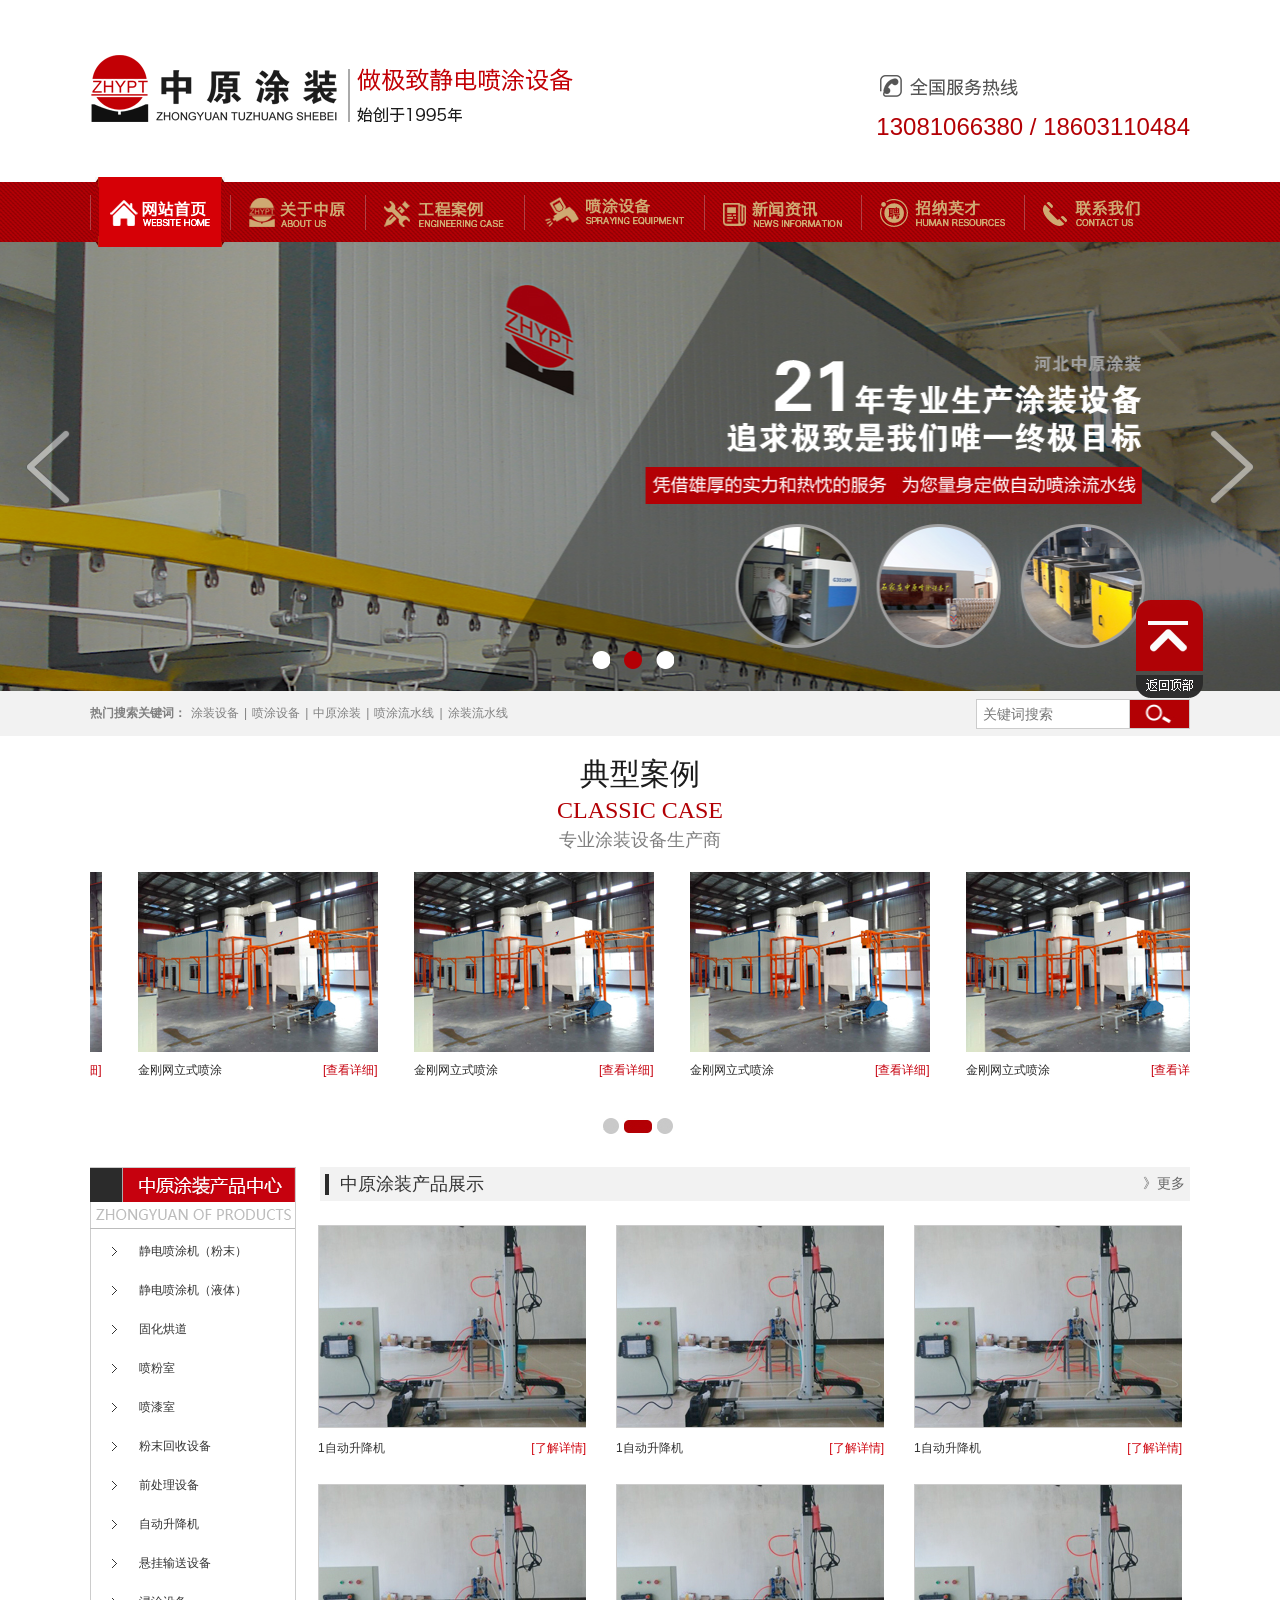
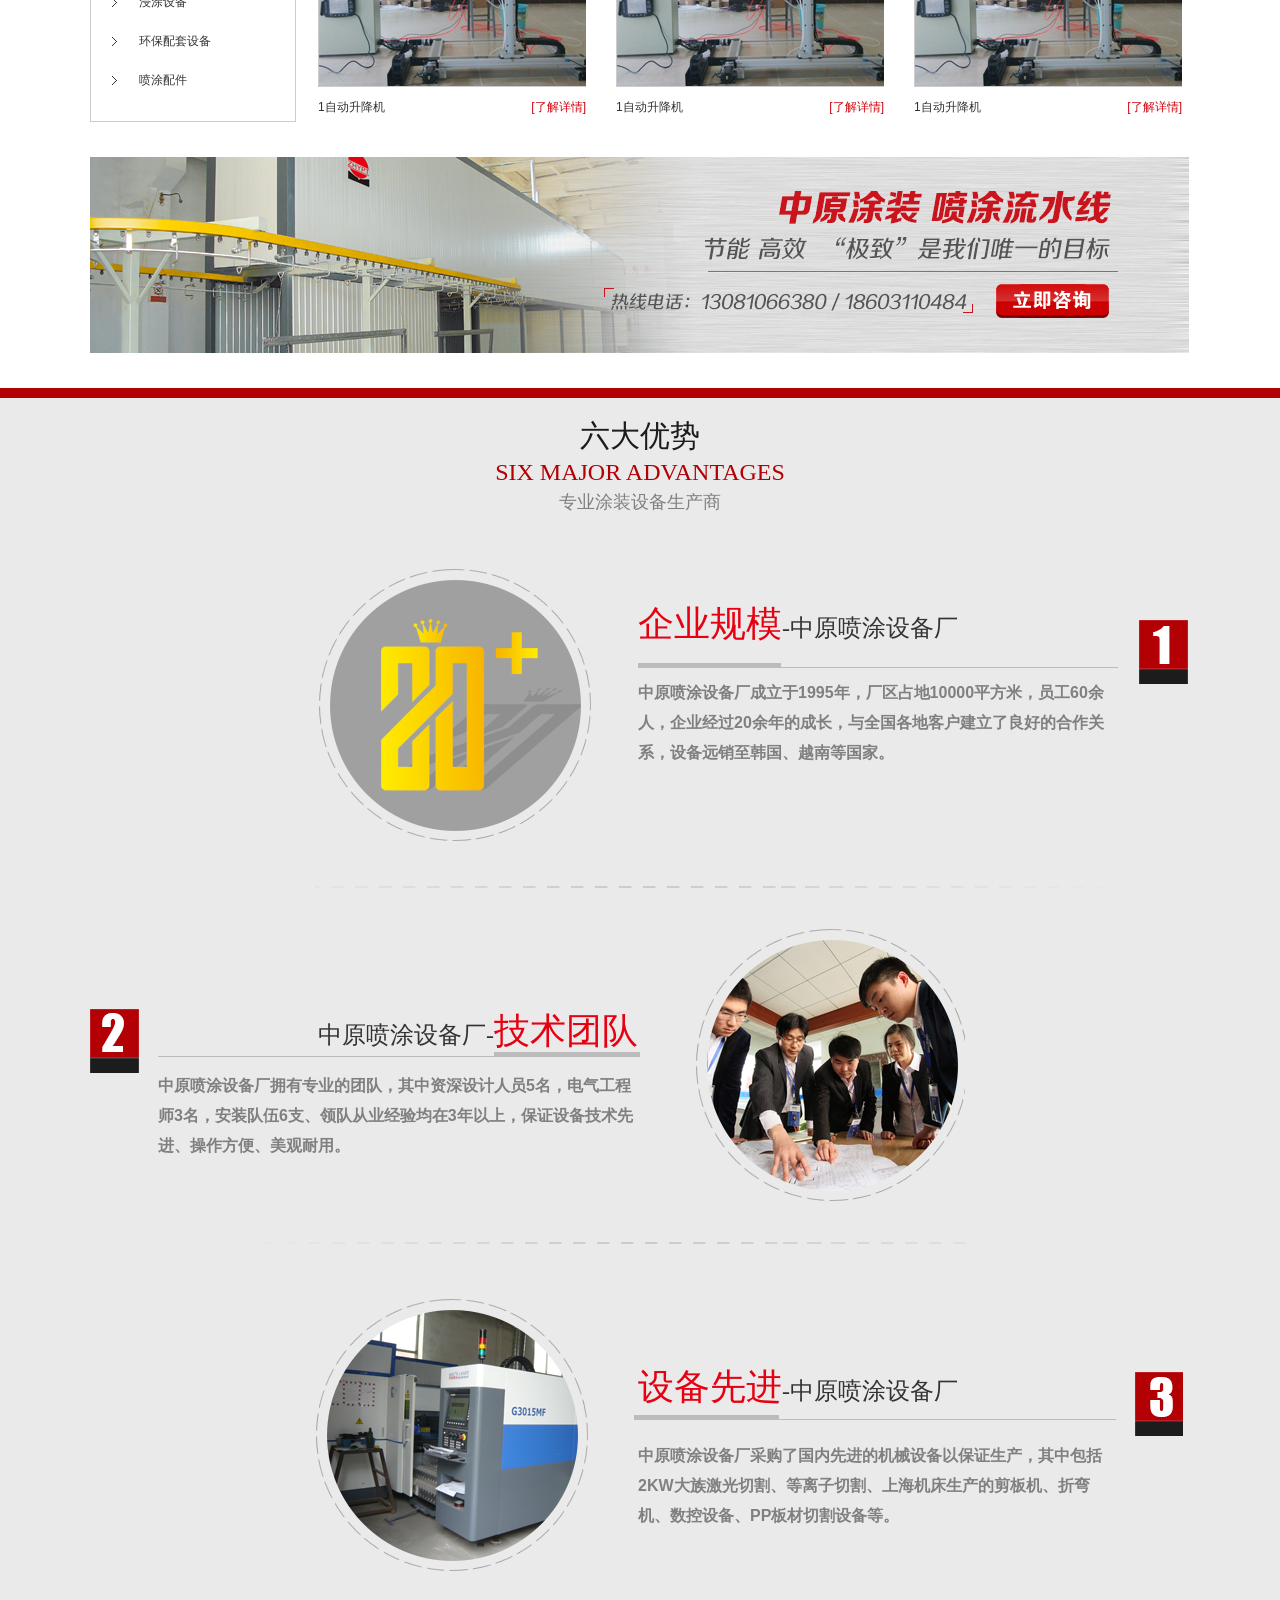
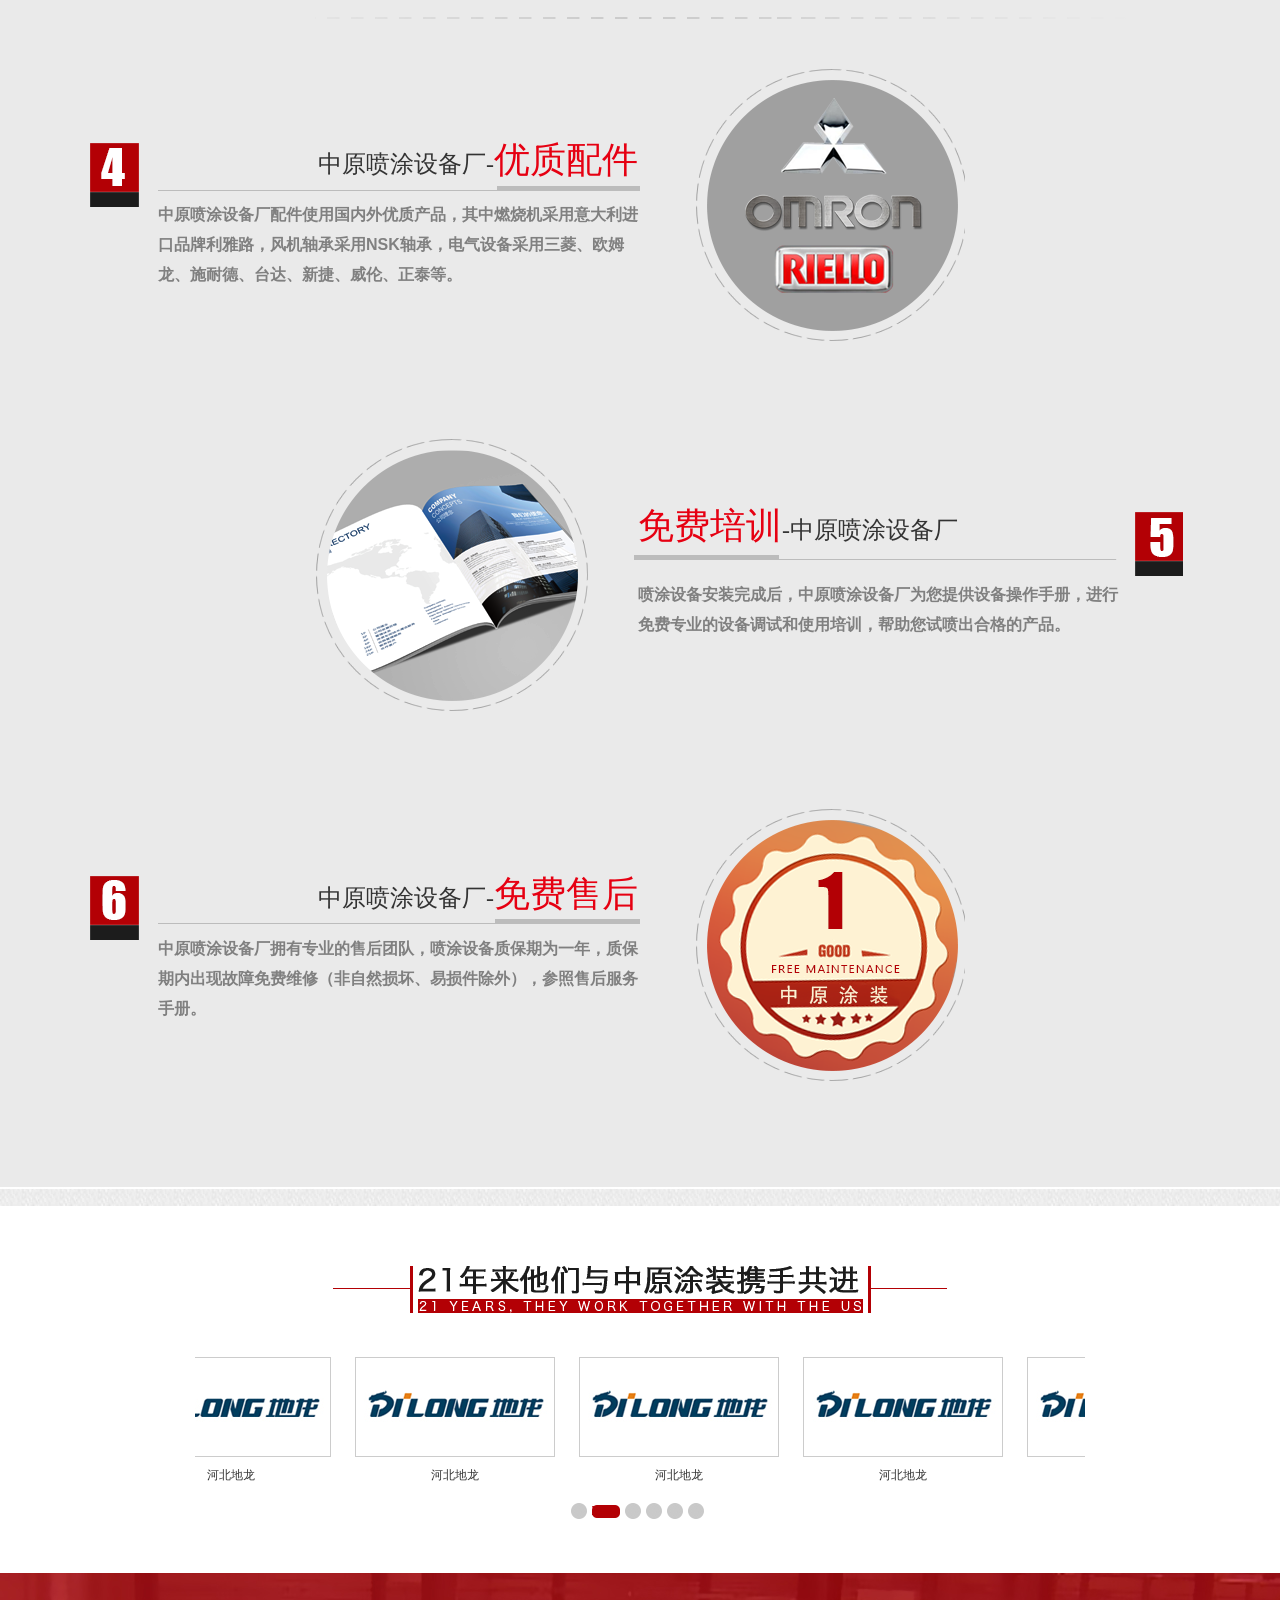
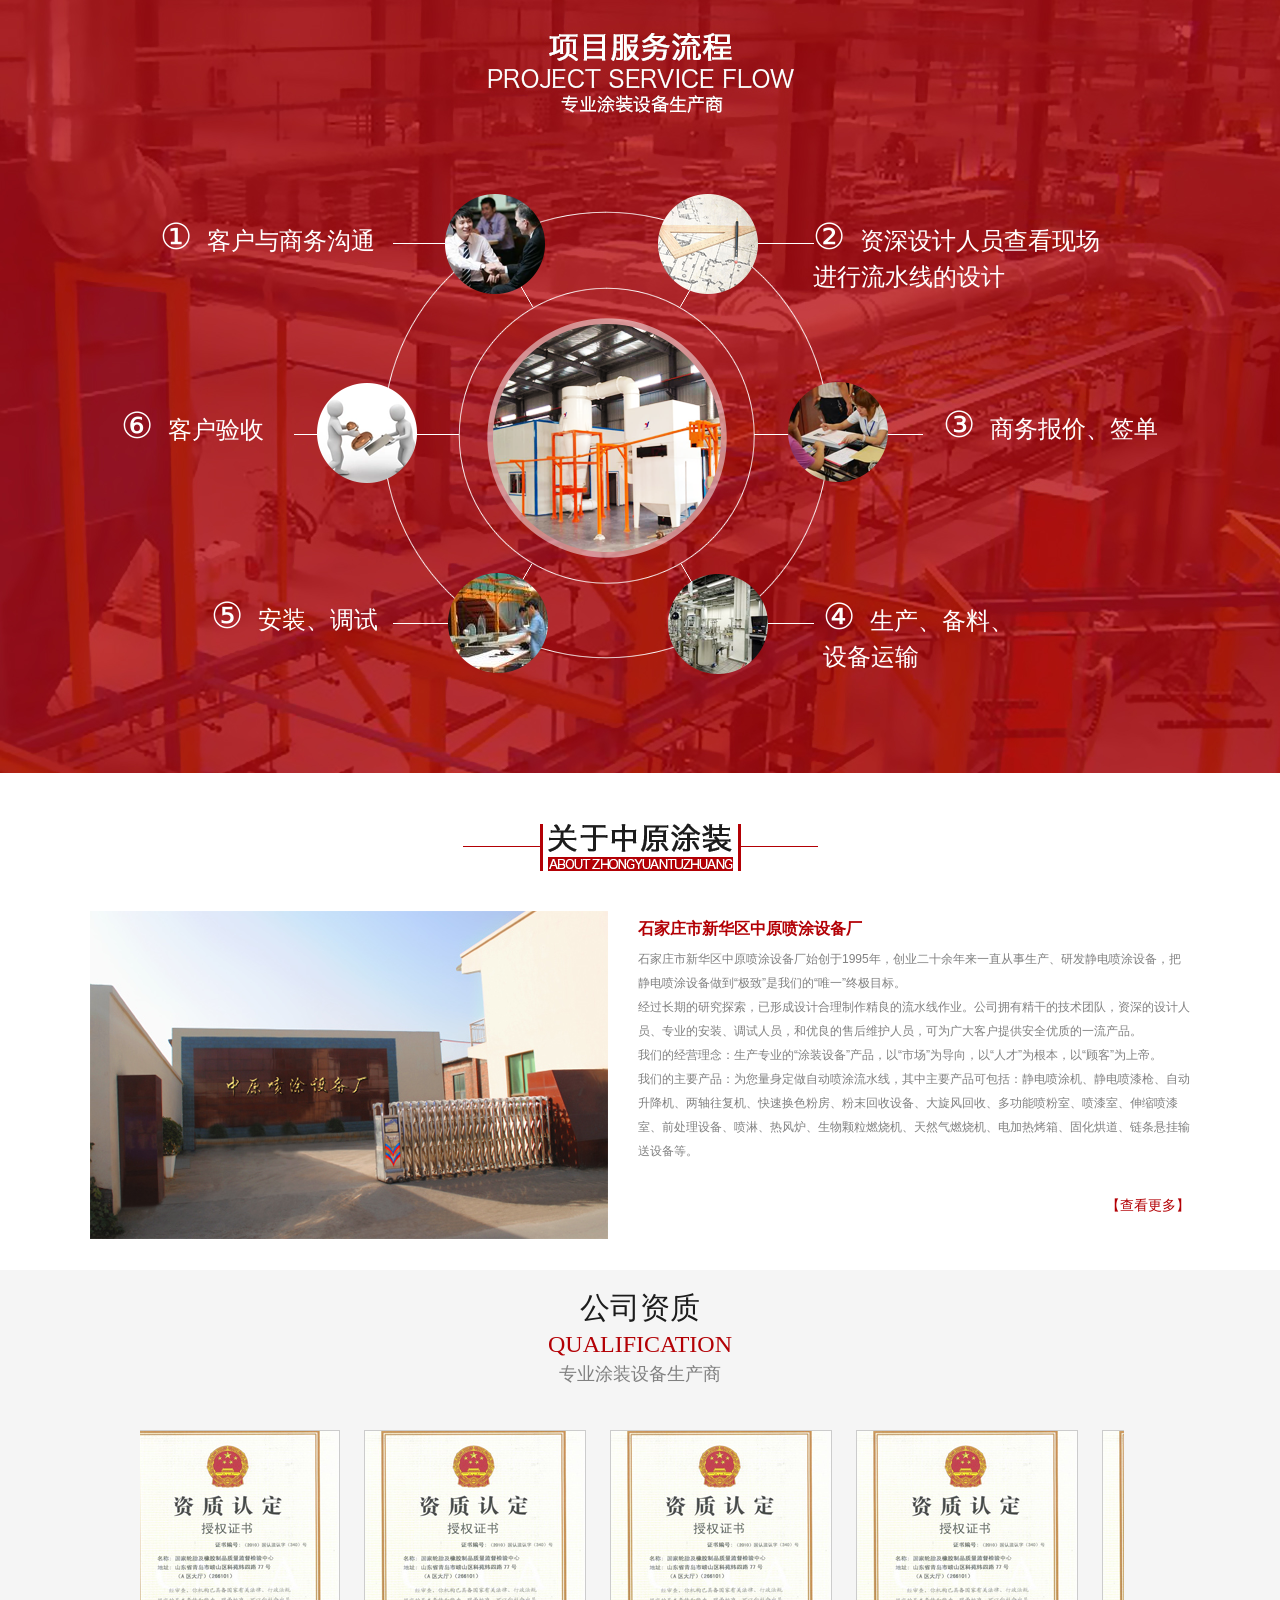
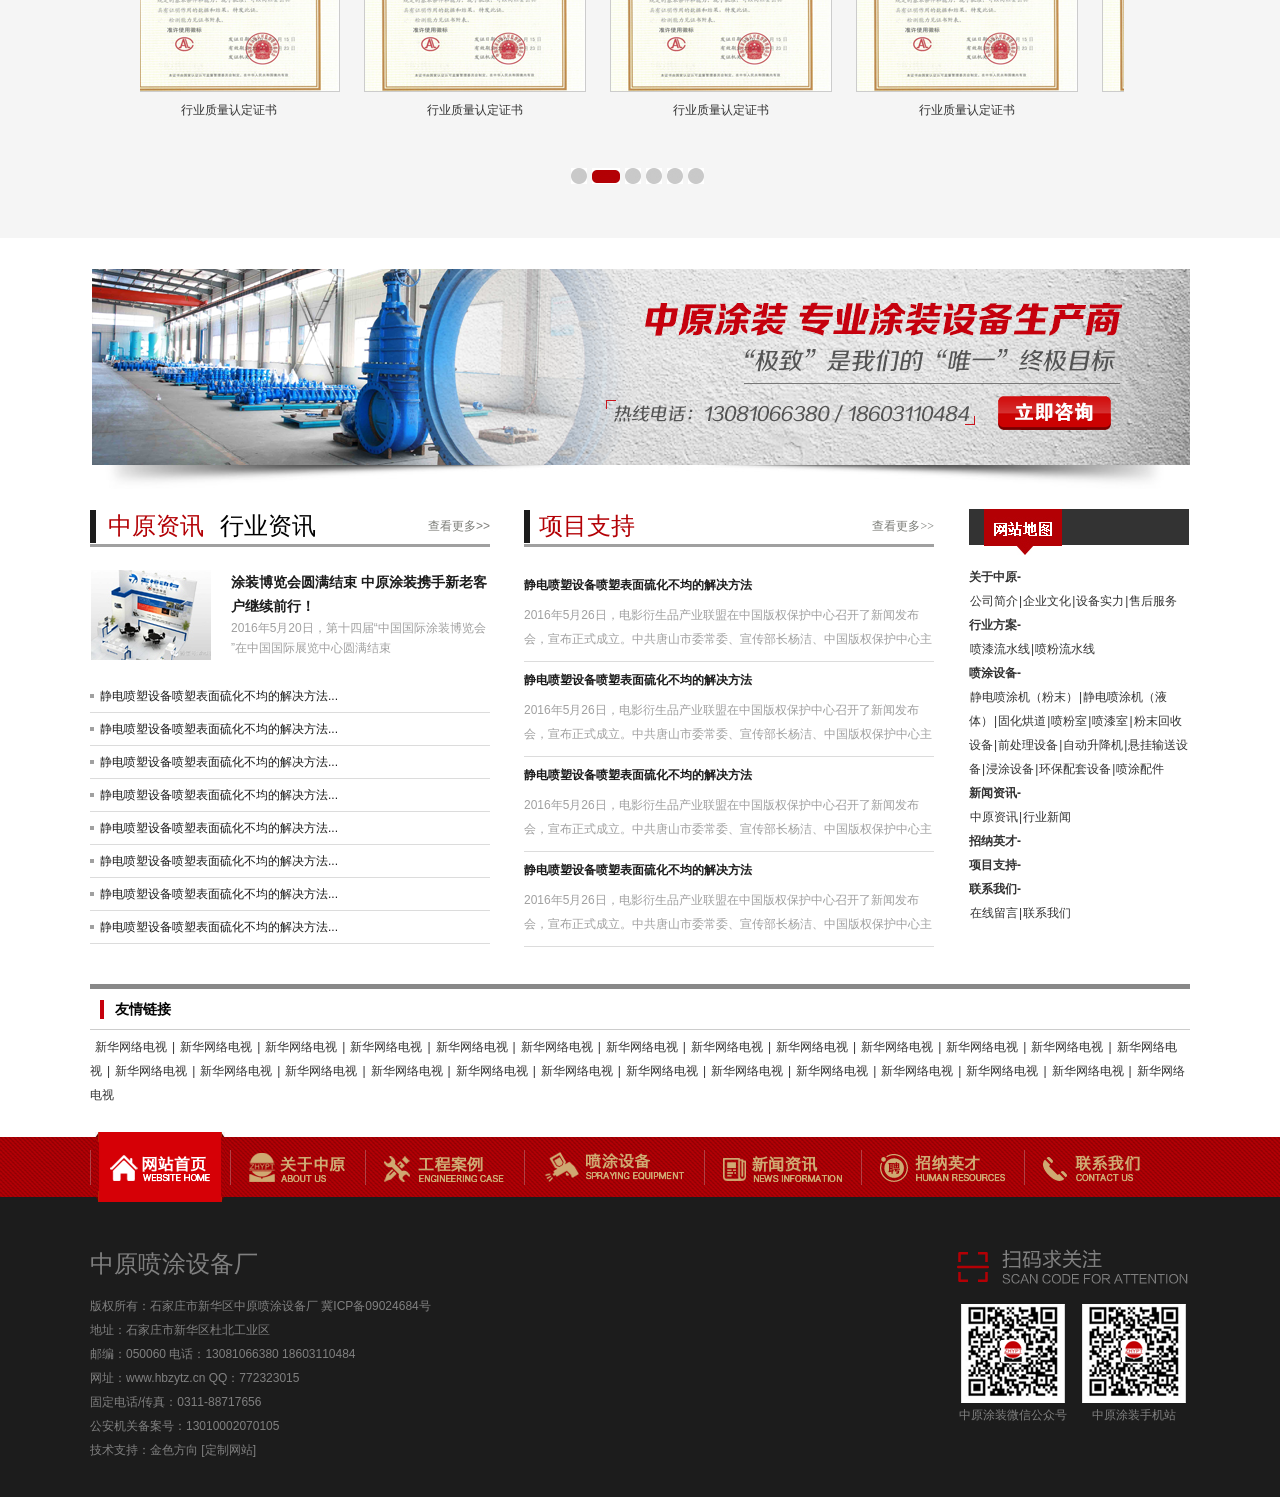
<file: index.html>
<!DOCTYPE html>
<html>
<head lang="en">
    <meta charset="UTF-8">
    <title></title>
    <!--[if lt IE 9]>
    <script src="js/html5shiv.min.js"></script>
    <script src="js/respond.min.js"></script>
    <![endif]-->
    <link rel="stylesheet" href="css/common.css" />
    <link rel="stylesheet" href="css/style.css" />
    <script src="js/jquery-1.11.2.min.js"></script>
    <script type="text/javascript" src="js/jquery-1.8.3.min.js"></script>
    <script language="javascript" src="js/js.js"></script>
    <script type="text/javascript" src="js/jquery.SuperSlide.2.1.1.js"></script>

</head>
<body>
<header>
  <div class="head">
       <div class="container fix">
            <a href="#"><img src="images/logo_03.png" class="fl" style=" margin-top:55px;"/></a>
            <div class="tel fr"><img src="images/logo_06.png"/><br/>13081066380 / 18603110484 </div>
       </div>
  </div>
</header>
<!--header end-->
<nav>
   <ul id="nav" class="nav clearfix container fw">
			<li class="nLi on">
				<h3>
                    <a href="#" class="fix">
                        <div class="zz fl"></div>
                        <div class="mm fl fix"><i class="img fl"><img src="images/nav1_01.png"/></i></div>
                        <div class="yy fl"></div>
                    </a>
                </h3>
			</li>
			<li class="nLi">
					<h3>
                      <a href="#" class="fix">
                        <div class="zz fl"></div>
                        <div class="mm fl fix"><i class="img fl"><img src="images/nav1_05.png"/></i></div>
                        <div class="yy fl"></div>  
                      </a>
                    </h3>
					<ul class="sub" id="sub">
						<li><a href="#">新闻首页</a></li>
						<li><a href="#">新闻人物</a></li>
						<li><a href="#">新闻电视</a></li>
						<li><a href="#">新闻图片</a></li>
						<li><a href="#">新闻视频</a></li>
						<li><a href="# ">新闻专题</a></li>
					</ul>
			</li>
			<li class="nLi">
			        <h3>
                      <a href="#" class="fix">
                          <div class="zz fl"></div>
                          <div class="mm fl fix"><i class="img fl"><img src="images/nav1_08.png"/></i></div>
                          <div class="yy fl"></div>  
                      </a>
                    </h3>
					<ul class="sub" id="sub1">
						<li><a href="#">金刚网立式喷涂</a></li>
						<li><a href="#">金刚网卷网喷涂</a></li>
						<li><a href="#">护栏喷涂</a></li>
						<li><a href="#">空调、汽车配件、五金喷涂</a></li>
						<li><a href="#">铝合金喷涂</a></li>
						<li><a href="#">防火门、门类喷涂</a></li>
                        <li><a href="#">机箱、文件柜喷涂</a></li>
                        <li><a href="#">消防箱喷涂</a></li>
                        <li><a href="#">脚手架喷涂</a></li>
                        <li><a href="#">除尘骨架喷涂</a></li>
                        <li><a href="#">农机设备喷涂</a></li>
                        <li><a href="#">体育用品喷涂</a></li>
                        <li><a href="#">铸件喷涂</a></li>
                        <li><a href="#">散热器、暖气片喷涂</a></li>
                        <li><a href="#">超市、仓储物流货架喷涂</a></li>
					</ul>
			</li>
			<li class="nLi ">
					<h3>
                      <a href="#" class="fix">
                          <div class="zz fl"></div>
                          <div class="mm fl fix"><i class="img fl"><img src="images/nav1_09.png"/></i></div>
                          <div class="yy fl"></div>  
                      </a>
                    </h3>
					<ul class="sub" id="sub2">
						<li><a href="#">新闻首页</a></li>
						<li><a href="#">新闻人物</a></li>
						<li><a href="#">新闻电视</a></li>
						<li><a href="#">新闻图片</a></li>
						<li><a href="#">新闻视频</a></li>
						<li><a href="# ">新闻专题</a></li>
					</ul>
			</li>
			<li class="nLi">
					<h3>
                      <a href="#" class="fix">
                          <div class="zz fl"></div>
                          <div class="mm fl fix"><i class="img fl"><img src="images/nav1_12.png"/></i></div>
                          <div class="yy fl"></div>  
                      </a>
                    </h3>
					<ul class="sub" id="sub3">
						<li><a href="#">新闻首页</a></li>
						<li><a href="#">新闻人物</a></li>
						<li><a href="#">新闻电视</a></li>
						<li><a href="#">新闻图片</a></li>
						<li><a href="#">新闻视频</a></li>
						<li><a href="# ">新闻专题</a></li>
					</ul>
			</li>
            <li class="nLi">
					<h3>
                      <a href="#" class="fix">
                          <div class="zz fl"></div>
                          <div class="mm fl fix"><i class="img fl"><img src="images/nav1_15.png"/></i></div>
                          <div class="yy fl"></div>  
                      </a>
                    </h3>
					<ul class="sub" id="sub4">
						<li><a href="#">新闻首页</a></li>
						<li><a href="#">新闻人物</a></li>
						<li><a href="#">新闻电视</a></li>
						<li><a href="#">新闻图片</a></li>
						<li><a href="#">新闻视频</a></li>
						<li><a href="# ">新闻专题</a></li>
					</ul>
			</li>
            <li class="nLi">
					<h3>
                      <a href="#" class="fix">
                          <div class="zz fl"></div>
                          <div class="mm fl fix"><i class="img fl"><img src="images/nav1_14.png"/></i></div>
                          <div class="yy fl"></div>  
                      </a>
                    </h3>
					<ul class="sub" id="sub5">
						<li><a href="#">新闻首页</a></li>
						<li><a href="#">新闻人物</a></li>
						<li><a href="#">新闻电视</a></li>
						<li><a href="#">新闻图片</a></li>
						<li><a href="#">新闻视频</a></li>
						<li><a href="# ">新闻专题</a></li>
					</ul>
			</li>
		</ul>
		<script id="jsID" type="text/javascript">
			jQuery("#nav").slide({type:"menu",titCell:".nLi",targetCell:".sub",effect:"slideDown",delayTime:300,triggerTime:0,returnDefault:true});
		</script>
</nav>
<!--nav end-->
<section>
<div class="banner">
   <div id="slideBox" class="slideBox">
			<div class="bd">
				<ul>
					<li><a href="#"><img src="images/top_02.jpg" /></a></li>
					<li><a href="#"><img src="images/top_02.jpg" /></a></li>
                    <li><a href="#"><img src="images/top_02.jpg" /></a></li>
				</ul>
			</div>
            <div class="hd">
				<ul><li></li><li></li><li></li></ul>
			</div>
			<a class="prev" href="javascript:void(0)"></a>
			<a class="next" href="javascript:void(0)"></a>
     </div>
	<script type="text/javascript">jQuery(".slideBox").slide({mainCell:".bd ul",effect:"leftLoop",autoPlay:true});</script>
</div>
<div class="main">
    <div class="box">
        <div class="container fix">
              <div class="fl zi"><strong>热门搜索关键词：</strong><a href="#">涂装设备</a>|<a href="#">喷涂设备</a>|<a href="#">中原涂装</a>|<a href="#">喷涂流水线</a>|<a href="#">涂装流水线</a></div>
              <div class="search fr fix"><input type="text" class="input fl" placeholder="关键词搜索"/><input type="submit" class="input1 fl" value=""/></div>
        </div>
    </div>
    <div class="container">
         <div class="header fw">典型案例<span class="zi db tc">classic case</span><span class="zi1 db tc">专业涂装设备生产商</span></div>
         <div class="picScroll-left">
			<div class="bd">
				<ul class="picList">
					<li>
						<div class="pic"><a href="#"><img src="images/top_10.jpg"/><span><img src="images/eye_03.png" class="img"/></span></a></div>
						<div class="title"><a href="#">[查看详细]</a>金刚网立式喷涂</div>
					</li>
					<li>
						<div class="pic"><a href="#"><img src="images/top_10.jpg"/><span><img src="images/eye_03.png" class="img"/></span></a></div>
						<div class="title"><a href="#">[查看详细]</a>金刚网立式喷涂</div>
					</li>
                    <li>
						<div class="pic"><a href="#"><img src="images/top_10.jpg"/><span><img src="images/eye_03.png" class="img"/></span></a></div>
						<div class="title"><a href="#">[查看详细]</a>金刚网立式喷涂</div>
					</li>
                    <li>
						<div class="pic"><a href="#"><img src="images/top_10.jpg"/><span><img src="images/eye_03.png" class="img"/></span></a></div>
						<div class="title"><a href="#">[查看详细]</a>金刚网立式喷涂</div>
					</li>
                    <li>
						<div class="pic"><a href="#"><img src="images/top_10.jpg"/><span><img src="images/eye_03.png" class="img"/></span></a></div>
						<div class="title"><a href="#">[查看详细]</a>金刚网立式喷涂</div>
					</li>
                    <li>
						<div class="pic"><a href="#"><img src="images/top_10.jpg"/><span><img src="images/eye_03.png" class="img"/></span></a></div>
						<div class="title"><a href="#">[查看详细]</a>金刚网立式喷涂</div>
					</li>
                    <li>
						<div class="pic"><a href="#"><img src="images/top_10.jpg"/><span><img src="images/eye_03.png" class="img"/></span></a></div>
						<div class="title"><a href="#">[查看详细]</a>金刚网立式喷涂</div>
					</li>
                    <li>
						<div class="pic"><a href="#"><img src="images/top_10.jpg"/><span><img src="images/eye_03.png" class="img"/></span></a></div>
						<div class="title"><a href="#">[查看详细]</a>金刚网立式喷涂</div>
					</li><li>
						<div class="pic"><a href="#"><img src="images/top_10.jpg"/><span><img src="images/eye_03.png" class="img"/></span></a></div>
						<div class="title"><a href="#">[查看详细]</a>金刚网立式喷涂</div>
					</li>
				</ul>
			 </div>
             <div class="hd"><ul></ul></div>
		  </div>
		<script type="text/javascript">
		jQuery(".picScroll-left").slide({titCell:".hd ul",mainCell:".bd ul",autoPage:true,effect:"leftLoop",autoPlay:true,vis:4,scroll:4,});
		</script>
    </div>
    <div class="box1">
         <div class="container auto rel pt20">
              <div class="title1 fix fw"><a href="#">》更多</a>中原涂装产品展示</div>
              <div class="slideGroup fix">
                    <div class="parHd fl">
                        <ul>
                        	<li class="bt"><img src="images/logo_24.png" alt=""></li>
                           <li>静电喷涂机（粉末）</li>
                           <li>静电喷涂机（液体）</li>
                           <li>固化烘道</li>
                           <li>喷粉室</li>
                           <li>喷漆室</li>
                           <li>粉末回收设备</li>
                           <li>前处理设备</li>
                           <li>自动升降机</li>
                           <li>悬挂输送设备</li>
                           <li>浸涂设备</li>
                           <li>环保配套设备</li> 
                           <li>喷涂配件</li>                          
                        </ul>
                    </div>
                    <div class="parBd fl"> 
                    		    <div class="slideBox2">
                               	<ul>
                                    <li>
                                        <div class="pic"><a href="#"><img src="images/top_21.jpg"/></a></div>
                                        <div class="title"><a href="#">[了解详情]</a>1自动升降机</div>
                                    </li>
                                    <li>
                                        <div class="pic"><a href="#"><img src="images/top_21.jpg"/></a></div>
                                        <div class="title"><a href="#">[了解详情]</a>1自动升降机</div>
                                    </li>
                                    <li class="li">
                                        <div class="pic"><a href="#"><img src="images/top_21.jpg"/></a></div>
                                        <div class="title"><a href="#">[了解详情]</a>1自动升降机</div>
                                    </li>
                                    <li>
                                        <div class="pic"><a href="#"><img src="images/top_21.jpg"/></a></div>
                                        <div class="title"><a href="#">[了解详情]</a>1自动升降机</div>
                                    </li>
                                   <li>
                                        <div class="pic"><a href="#"><img src="images/top_21.jpg"/></a></div>
                                        <div class="title"><a href="#">[了解详情]</a>1自动升降机</div>
                                    </li>
                                    <li class="li">
                                        <div class="pic"><a href="#"><img src="images/top_21.jpg"/></a></div>
                                        <div class="title"><a href="#">[了解详情]</a>1自动升降机</div>
                                    </li>
                                </ul>                               
                            </div><!-- slideBox End -->       
                            <div class="slideBox2">
                               <ul>
                                    <li>
                                        <div class="pic"><a href="#"><img src="images/top_21.jpg"/></a></div>
                                        <div class="title"><a href="#">[了解详情]</a>2自动升降机</div>
                                    </li>
                                    <li>
                                        <div class="pic"><a href="#"><img src="images/top_21.jpg"/></a></div>
                                        <div class="title"><a href="#">[了解详情]</a>2自动升降机</div>
                                    </li>
                                    <li class="li">
                                        <div class="pic"><a href="#"><img src="images/top_21.jpg"/></a></div>
                                        <div class="title"><a href="#">[了解详情]</a>2自动升降机</div>
                                    </li>
                                    <li>
                                        <div class="pic"><a href="#"><img src="images/top_21.jpg"/></a></div>
                                        <div class="title"><a href="#">[了解详情]</a>2自动升降机</div>
                                    </li>
                                   <li>
                                        <div class="pic"><a href="#"><img src="images/top_21.jpg"/></a></div>
                                        <div class="title"><a href="#">[了解详情]</a>2自动升降机</div>
                                    </li>
                                    <li class="li">
                                        <div class="pic"><a href="#"><img src="images/top_21.jpg"/></a></div>
                                        <div class="title"><a href="#">[了解详情]</a>自动升降机</div>
                                    </li>
                                </ul>                               
                            </div><!-- slideBox End -->        
                            <div class="slideBox2">
                               <ul>
                                    <li>
                                        <div class="pic"><a href="#"><img src="images/top_21.jpg"/></a></div>
                                        <div class="title"><a href="#">[了解详情]</a>3自动升降机</div>
                                    </li>
                                    <li>
                                        <div class="pic"><a href="#"><img src="images/top_21.jpg"/></a></div>
                                        <div class="title"><a href="#">[了解详情]</a>3自动升降机</div>
                                    </li>
                                    <li class="li">
                                        <div class="pic"><a href="#"><img src="images/top_21.jpg"/></a></div>
                                        <div class="title"><a href="#">[了解详情]</a>3自动升降机</div>
                                    </li>
                                    <li>
                                        <div class="pic"><a href="#"><img src="images/top_21.jpg"/></a></div>
                                        <div class="title"><a href="#">[了解详情]</a>3自动升降机</div>
                                    </li>
                                   <li>
                                        <div class="pic"><a href="#"><img src="images/top_21.jpg"/></a></div>
                                        <div class="title"><a href="#">[了解详情]</a>自动升降机</div>
                                    </li>
                                    <li class="li">
                                        <div class="pic"><a href="#"><img src="images/top_21.jpg"/></a></div>
                                        <div class="title"><a href="#">[了解详情]</a>自动升降机</div>
                                    </li>
                                </ul>                               
                            </div><!-- slideBox End -->    
                            <div class="slideBox2">
                               <ul>
                                    <li>
                                        <div class="pic"><a href="#"><img src="images/top_21.jpg"/></a></div>
                                        <div class="title"><a href="#">[了解详情]</a>自动升降机</div>
                                    </li>
                                    <li>
                                        <div class="pic"><a href="#"><img src="images/top_21.jpg"/></a></div>
                                        <div class="title"><a href="#">[了解详情]</a>自动升降机</div>
                                    </li>
                                    <li class="li">
                                        <div class="pic"><a href="#"><img src="images/top_21.jpg"/></a></div>
                                        <div class="title"><a href="#">[了解详情]</a>自动升降机</div>
                                    </li>
                                    <li>
                                        <div class="pic"><a href="#"><img src="images/top_21.jpg"/></a></div>
                                        <div class="title"><a href="#">[了解详情]</a>自动升降机</div>
                                    </li>
                                   <li>
                                        <div class="pic"><a href="#"><img src="images/top_21.jpg"/></a></div>
                                        <div class="title"><a href="#">[了解详情]</a>自动升降机</div>
                                    </li>
                                    <li class="li">
                                        <div class="pic"><a href="#"><img src="images/top_21.jpg"/></a></div>
                                        <div class="title"><a href="#">[了解详情]</a>自动升降机</div>
                                    </li>
                                </ul>                               
                            </div><!-- slideBox End -->    
                            <div class="slideBox2">
                               <ul>
                                    <li>
                                        <div class="pic"><a href="#"><img src="images/top_21.jpg"/></a></div>
                                        <div class="title"><a href="#">[了解详情]</a>自动升降机</div>
                                    </li>
                                    <li>
                                        <div class="pic"><a href="#"><img src="images/top_21.jpg"/></a></div>
                                        <div class="title"><a href="#">[了解详情]</a>自动升降机</div>
                                    </li>
                                    <li class="li">
                                        <div class="pic"><a href="#"><img src="images/top_21.jpg"/></a></div>
                                        <div class="title"><a href="#">[了解详情]</a>自动升降机</div>
                                    </li>
                                    <li>
                                        <div class="pic"><a href="#"><img src="images/top_21.jpg"/></a></div>
                                        <div class="title"><a href="#">[了解详情]</a>自动升降机</div>
                                    </li>
                                   <li>
                                        <div class="pic"><a href="#"><img src="images/top_21.jpg"/></a></div>
                                        <div class="title"><a href="#">[了解详情]</a>自动升降机</div>
                                    </li>
                                    <li class="li">
                                        <div class="pic"><a href="#"><img src="images/top_21.jpg"/></a></div>
                                        <div class="title"><a href="#">[了解详情]</a>自动升降机</div>
                                    </li>
                                </ul>                               
                            </div><!-- slideBox End -->    
                            <div class="slideBox2">
                               <ul>
                                    <li>
                                        <div class="pic"><a href="#"><img src="images/top_21.jpg"/></a></div>
                                        <div class="title"><a href="#">[了解详情]</a>自动升降机</div>
                                    </li>
                                    <li>
                                        <div class="pic"><a href="#"><img src="images/top_21.jpg"/></a></div>
                                        <div class="title"><a href="#">[了解详情]</a>自动升降机</div>
                                    </li>
                                    <li class="li">
                                        <div class="pic"><a href="#"><img src="images/top_21.jpg"/></a></div>
                                        <div class="title"><a href="#">[了解详情]</a>自动升降机</div>
                                    </li>
                                    <li>
                                        <div class="pic"><a href="#"><img src="images/top_21.jpg"/></a></div>
                                        <div class="title"><a href="#">[了解详情]</a>自动升降机</div>
                                    </li>
                                   <li>
                                        <div class="pic"><a href="#"><img src="images/top_21.jpg"/></a></div>
                                        <div class="title"><a href="#">[了解详情]</a>自动升降机</div>
                                    </li>
                                    <li class="li">
                                        <div class="pic"><a href="#"><img src="images/top_21.jpg"/></a></div>
                                        <div class="title"><a href="#">[了解详情]</a>自动升降机</div>
                                    </li>
                                </ul>                               
                            </div><!-- slideBox End -->    
                            <div class="slideBox2">
                               <ul>
                                    <li>
                                        <div class="pic"><a href="#"><img src="images/top_21.jpg"/></a></div>
                                        <div class="title"><a href="#">[了解详情]</a>自动升降机</div>
                                    </li>
                                    <li>
                                        <div class="pic"><a href="#"><img src="images/top_21.jpg"/></a></div>
                                        <div class="title"><a href="#">[了解详情]</a>自动升降机</div>
                                    </li>
                                    <li class="li">
                                        <div class="pic"><a href="#"><img src="images/top_21.jpg"/></a></div>
                                        <div class="title"><a href="#">[了解详情]</a>自动升降机</div>
                                    </li>
                                    <li>
                                        <div class="pic"><a href="#"><img src="images/top_21.jpg"/></a></div>
                                        <div class="title"><a href="#">[了解详情]</a>自动升降机</div>
                                    </li>
                                   <li>
                                        <div class="pic"><a href="#"><img src="images/top_21.jpg"/></a></div>
                                        <div class="title"><a href="#">[了解详情]</a>自动升降机</div>
                                    </li>
                                    <li class="li">
                                        <div class="pic"><a href="#"><img src="images/top_21.jpg"/></a></div>
                                        <div class="title"><a href="#">[了解详情]</a>自动升降机</div>
                                    </li>
                                </ul>                               
                            </div><!-- slideBox End -->    
                            <div class="slideBox2">
                               <ul>
                                    <li>
                                        <div class="pic"><a href="#"><img src="images/top_21.jpg"/></a></div>
                                        <div class="title"><a href="#">[了解详情]</a>自动升降机</div>
                                    </li>
                                    <li>
                                        <div class="pic"><a href="#"><img src="images/top_21.jpg"/></a></div>
                                        <div class="title"><a href="#">[了解详情]</a>自动升降机</div>
                                    </li>
                                    <li class="li">
                                        <div class="pic"><a href="#"><img src="images/top_21.jpg"/></a></div>
                                        <div class="title"><a href="#">[了解详情]</a>自动升降机</div>
                                    </li>
                                    <li>
                                        <div class="pic"><a href="#"><img src="images/top_21.jpg"/></a></div>
                                        <div class="title"><a href="#">[了解详情]</a>自动升降机</div>
                                    </li>
                                   <li>
                                        <div class="pic"><a href="#"><img src="images/top_21.jpg"/></a></div>
                                        <div class="title"><a href="#">[了解详情]</a>自动升降机</div>
                                    </li>
                                    <li class="li">
                                        <div class="pic"><a href="#"><img src="images/top_21.jpg"/></a></div>
                                        <div class="title"><a href="#">[了解详情]</a>自动升降机</div>
                                    </li>
                                </ul>                               
                            </div><!-- slideBox End -->    
                            <div class="slideBox2">
                               <ul>
                                    <li>
                                        <div class="pic"><a href="#"><img src="images/top_21.jpg"/></a></div>
                                        <div class="title"><a href="#">[了解详情]</a>自动升降机</div>
                                    </li>
                                    <li>
                                        <div class="pic"><a href="#"><img src="images/top_21.jpg"/></a></div>
                                        <div class="title"><a href="#">[了解详情]</a>自动升降机</div>
                                    </li>
                                    <li class="li">
                                        <div class="pic"><a href="#"><img src="images/top_21.jpg"/></a></div>
                                        <div class="title"><a href="#">[了解详情]</a>自动升降机</div>
                                    </li>
                                    <li>
                                        <div class="pic"><a href="#"><img src="images/top_21.jpg"/></a></div>
                                        <div class="title"><a href="#">[了解详情]</a>自动升降机</div>
                                    </li>
                                   <li>
                                        <div class="pic"><a href="#"><img src="images/top_21.jpg"/></a></div>
                                        <div class="title"><a href="#">[了解详情]</a>自动升降机</div>
                                    </li>
                                    <li class="li">
                                        <div class="pic"><a href="#"><img src="images/top_21.jpg"/></a></div>
                                        <div class="title"><a href="#">[了解详情]</a>自动升降机</div>
                                    </li>
                                </ul>                               
                            </div><!-- slideBox End -->    
                            <div class="slideBox2">
                               <ul>
                                    <li>
                                        <div class="pic"><a href="#"><img src="images/top_21.jpg"/></a></div>
                                        <div class="title"><a href="#">[了解详情]</a>自动升降机</div>
                                    </li>
                                    <li>
                                        <div class="pic"><a href="#"><img src="images/top_21.jpg"/></a></div>
                                        <div class="title"><a href="#">[了解详情]</a>自动升降机</div>
                                    </li>
                                    <li class="li">
                                        <div class="pic"><a href="#"><img src="images/top_21.jpg"/></a></div>
                                        <div class="title"><a href="#">[了解详情]</a>自动升降机</div>
                                    </li>
                                    <li>
                                        <div class="pic"><a href="#"><img src="images/top_21.jpg"/></a></div>
                                        <div class="title"><a href="#">[了解详情]</a>自动升降机</div>
                                    </li>
                                   <li>
                                        <div class="pic"><a href="#"><img src="images/top_21.jpg"/></a></div>
                                        <div class="title"><a href="#">[了解详情]</a>自动升降机</div>
                                    </li>
                                    <li class="li">
                                        <div class="pic"><a href="#"><img src="images/top_21.jpg"/></a></div>
                                        <div class="title"><a href="#">[了解详情]</a>自动升降机</div>
                                    </li>
                                </ul>                               
                            </div><!-- slideBox End -->    
                            <div class="slideBox2">
                               <ul>
                                    <li>
                                        <div class="pic"><a href="#"><img src="images/top_21.jpg"/></a></div>
                                        <div class="title"><a href="#">[了解详情]</a>自动升降机</div>
                                    </li>
                                    <li>
                                        <div class="pic"><a href="#"><img src="images/top_21.jpg"/></a></div>
                                        <div class="title"><a href="#">[了解详情]</a>自动升降机</div>
                                    </li>
                                    <li class="li">
                                        <div class="pic"><a href="#"><img src="images/top_21.jpg"/></a></div>
                                        <div class="title"><a href="#">[了解详情]</a>自动升降机</div>
                                    </li>
                                    <li>
                                        <div class="pic"><a href="#"><img src="images/top_21.jpg"/></a></div>
                                        <div class="title"><a href="#">[了解详情]</a>自动升降机</div>
                                    </li>
                                   <li>
                                        <div class="pic"><a href="#"><img src="images/top_21.jpg"/></a></div>
                                        <div class="title"><a href="#">[了解详情]</a>自动升降机</div>
                                    </li>
                                    <li class="li">
                                        <div class="pic"><a href="#"><img src="images/top_21.jpg"/></a></div>
                                        <div class="title"><a href="#">[了解详情]</a>自动升降机</div>
                                    </li>
                                </ul>                               
                            </div><!-- slideBox End -->    
                            <div class="slideBox2">
                               <ul>
                                    <li>
                                        <div class="pic"><a href="#"><img src="images/top_21.jpg"/></a></div>
                                        <div class="title"><a href="#">[了解详情]</a>自动升降机</div>
                                    </li>
                                    <li>
                                        <div class="pic"><a href="#"><img src="images/top_21.jpg"/></a></div>
                                        <div class="title"><a href="#">[了解详情]</a>自动升降机</div>
                                    </li>
                                    <li class="li">
                                        <div class="pic"><a href="#"><img src="images/top_21.jpg"/></a></div>
                                        <div class="title"><a href="#">[了解详情]</a>自动升降机</div>
                                    </li>
                                    <li>
                                        <div class="pic"><a href="#"><img src="images/top_21.jpg"/></a></div>
                                        <div class="title"><a href="#">[了解详情]</a>自动升降机</div>
                                    </li>
                                   <li>
                                        <div class="pic"><a href="#"><img src="images/top_21.jpg"/></a></div>
                                        <div class="title"><a href="#">[了解详情]</a>自动升降机</div>
                                    </li>
                                    <li class="li">
                                        <div class="pic"><a href="#"><img src="images/top_21.jpg"/></a></div>
                                        <div class="title"><a href="#">[了解详情]</a>自动升降机</div>
                                    </li>
                                </ul>                               
                            </div><!-- slideBox End -->    
                            <div class="slideBox2">
                               <ul>
                                    <li>
                                        <div class="pic"><a href="#"><img src="images/top_21.jpg"/></a></div>
                                        <div class="title"><a href="#">[了解详情]</a>自动升降机</div>
                                    </li>
                                    <li>
                                        <div class="pic"><a href="#"><img src="images/top_21.jpg"/></a></div>
                                        <div class="title"><a href="#">[了解详情]</a>自动升降机</div>
                                    </li>
                                    <li class="li">
                                        <div class="pic"><a href="#"><img src="images/top_21.jpg"/></a></div>
                                        <div class="title"><a href="#">[了解详情]</a>自动升降机</div>
                                    </li>
                                    <li>
                                        <div class="pic"><a href="#"><img src="images/top_21.jpg"/></a></div>
                                        <div class="title"><a href="#">[了解详情]</a>自动升降机</div>
                                    </li>
                                   <li>
                                        <div class="pic"><a href="#"><img src="images/top_21.jpg"/></a></div>
                                        <div class="title"><a href="#">[了解详情]</a>自动升降机</div>
                                    </li>
                                    <li class="li">
                                        <div class="pic"><a href="#"><img src="images/top_21.jpg"/></a></div>
                                        <div class="title"><a href="#">[了解详情]</a>自动升降机</div>
                                    </li>
                                </ul>                               
                            </div><!-- slideBox End -->    
                    </div><!-- parBd End -->
                </div>
                <script type="text/javascript">jQuery(".slideGroup").slide({titCell:".parHd li",mainCell:".parBd"});</script>             
         </div>
    </div>
    <div class="container pt30 pb30"><a href="#"><img src="images/top_25.jpg"/></a></div>
    <div class="box2">
         <div class="container">
             <div class="header fw">六大优势<span class="zi db tc">Six major advantages</span><span class="zi1 db tc">专业涂装设备生产商</span></div>
             <div class="container rel fix">
                 <div class="li1 fr">
                     <div class="zi5"><span class="title fw">企业规模</span><span class="title1 fw">-中原喷涂设备厂</span><br/><br/><strong>中原喷涂设备厂成立于1995年，厂区占地10000平方米，员工60余人，企业经过20余年的成长，与全国各地客户建立了良好的合作关系，设备远销至韩国、越南等国家。</strong></div>
                 </div>
                 <div class="li2 fl">
                     <div class="zi5 fix" id="zi1"><div class="fr"><span class="title1 fw">中原喷涂设备厂-</span><span class="title fw">技术团队</span></div><br/><br/><strong>中原喷涂设备厂拥有专业的团队，其中资深设计人员5名，电气工程师3名，安装队伍6支、领队从业经验均在3年以上，保证设备技术先进、操作方便、美观耐用。</strong></div>
                 </div>
                 <div class="li3 fr">
                     <div class="zi5" id="zi2"><span class="title fw">设备先进</span><span class="title1 fw">-中原喷涂设备厂</span><br/><br/><strong>中原喷涂设备厂采购了国内先进的机械设备以保证生产，其中包括2KW大族激光切割、等离子切割、上海机床生产的剪板机、折弯机、数控设备、PP板材切割设备等。</strong></div>
                 </div>
                 <div class="li4 fl">
                     <div class="zi5 fix" id="zi3"><div class="fr"><span class="title1 fw">中原喷涂设备厂-</span><span class="title fw">优质配件</span></div><br/><br/><strong>中原喷涂设备厂配件使用国内外优质产品，其中燃烧机采用意大利进口品牌利雅路，风机轴承采用NSK轴承，电气设备采用三菱、欧姆龙、施耐德、台达、新捷、威伦、正泰等。</strong></div>
                 </div>
                 <div class="li5 fr">
                     <div class="zi5" id="zi4"><span class="title fw">免费培训</span><span class="title1 fw">-中原喷涂设备厂</span><br/><br/><strong>喷涂设备安装完成后，中原喷涂设备厂为您提供设备操作手册，进行免费专业的设备调试和使用培训，帮助您试喷出合格的产品。</strong></div>
                 </div>
                 <div class="li6 fl">
                     <div class="zi5 fix" id="zi5"><div class="fr"><span class="title1 fw">中原喷涂设备厂-</span><span class="title fw">免费售后</span></div><br/><br/><strong>中原喷涂设备厂拥有专业的售后团队，喷涂设备质保期为一年，质保期内出现故障免费维修（非自然损坏、易损件除外），参照售后服务手册。</strong></div>
                 </div>
             </div>
         </div>
    </div>
    <div class="container fix pt30">
         <img src="images/ys_24.png" class="db auto pt30"/>
         <div class="picScroll-left1 auto">
			<div class="bd">
				<ul class="picList">
					<li>
						<div class="pic"><a href="#"><img src="images/ys_27.jpg"/></a></div>
						<div class="title"><a href="#">河北地龙</a></div>
					</li>
					<li>
						<div class="pic"><a href="#"><img src="images/ys_27.jpg"/></a></div>
						<div class="title"><a href="#">河北地龙</a></div>
					</li>
					<li>
						<div class="pic"><a href="#"><img src="images/ys_27.jpg"/></a></div>
						<div class="title"><a href="#">河北地龙</a></div>
					</li>
					<li>
						<div class="pic"><a href="#"><img src="images/ys_27.jpg"/></a></div>
						<div class="title"><a href="#">河北地龙</a></div>
					</li>
					<li>
						<div class="pic"><a href="#"><img src="images/ys_27.jpg"/></a></div>
						<div class="title"><a href="#">河北地龙</a></div>
					</li>
					<li>
						<div class="pic"><a href="#"><img src="images/ys_27.jpg"/></a></div>
						<div class="title"><a href="#">河北地龙</a></div>
					</li>
				</ul>
			</div>
            <div class="hd"><ul></ul></div>
		</div>
		<script type="text/javascript">
		jQuery(".picScroll-left1").slide({titCell:".hd ul",mainCell:".bd ul",autoPage:true,effect:"leftLoop",autoPlay:true,vis:4});
		</script>     
    </div>
    <div class="box3 fix">
        <div class="center rel auto">
             <div class="li1" id="li1">
                 <a href="#" class="abs more fw" id="wen1"><span>①</span>客户与商务沟通</a>
                 <div class="img abs" id="img1"><img src="images/lc_06.png" class="auto"/></div>
                 <div class="img1" id="tu1"><img src="images/li4_h_03 .png"/></div>
             </div>
             <div class="li1" id="li2">
                 <div class="img1" id="tu2"><img src="images/li2_h_03.png"/></div>
                 <div class="img abs" id="img2"><img src="images/lc_03.png" class="auto"/></div>
                 <a href="#" class="abs more fw" id="wen2"><span>②</span>资深设计人员查看现场<br/>进行流水线的设计</a>
             </div>
             <div class="li1" id="li3">
                 <div class="img1" id="tu3"><img src="images/li3_h_03.png"/></div>
                 <div class="img abs" id="img3"><img src="images/lc_12.png" class="auto"/></div>
                 <a href="#" class="abs more fw" id="wen3"><span>③</span>商务报价、签单</a>
             </div>
             <div class="li1" id="li4">
                 <div class="img1" id="tu4"><img src="images/lc_line_h_03.png" /></div>
                 <div class="img abs" id="img4"><img src="images/lc_19.png" class="auto"/></div>
                 <a href="#" class="abs more fw" id="wen4"><span>④</span>生产、备料、<br/>设备运输</a>
             </div>
             <div class="li1" id="li5">
                 <div class="img1" id="tu5"><img src="images/li6_h_03.png"/></div>
                 <div class="img abs" id="img5"><img src="images/lc_22.png" class="auto"/></div>
                 <a href="#" class="abs more fw" id="wen5"><span>⑤</span>安装、调试</a>
             </div>
             <div class="li1" id="li6">
                 <div class="img1" id="tu6"><img src="images/li5_h_03.png"/></div>
                 <div class="img abs" id="img6"><img src="images/lc_11.png" class="auto"/></div>
                 <a href="#" class="abs more fw" id="wen6"><span>⑥</span>客户验收</a>
             </div>
             <script>
			      $('#li1').hover(function(){
					  $("#tu1").animate({'width':'138px'},500);
					  $(this).addClass("li");  
					   },
					   function(){
                             $("#tu1").animate({'width':'0px'},500);
							 $(this).removeClass("li");
						   }
				   ) 
				   $('#li2').hover(function(){
						$("#tu2").slideDown();
						$(this).addClass("li");  
					   },
					   function(){
							$("#tu2").slideUp();
							 $(this).removeClass("li");
						   }
				   ) 
				   $('#li3').hover(function(){
					  $("#tu3").slideDown();
					  $(this).addClass("li");  
					   },
					   function(){
							 $("#tu3").slideUp();
							 $(this).removeClass("li");
						   }
				   ) 
				   $('#li4').hover(function(){
					  $("#tu4").animate({'width':'138px'},500);
					  $(this).addClass("li");  
					   },
					   function(){
							 $("#tu4").animate({'width':'0px'},500);
							 $(this).removeClass("li");
						   }
				   ) 
				   $('#li5').hover(function(){
					  $("#tu5").slideDown();
					  $(this).addClass("li");  
					   },
					   function(){
							 $("#tu5").slideUp();
							 $(this).removeClass("li");
						   }
				   ) 
                  $('#li6').hover(function(){
					  $("#tu6").slideDown();
					  $(this).addClass("li");  
					   },
					   function(){
							 $("#tu6").slideUp();
							 $(this).removeClass("li");
						   }
				   ) 
			 /*$('.li1').hover(function(){
				  $(this).find('.img1').stop().animate({'height':'120px','width':'138px'},500);
				  $(this).addClass("li");  
				 },
				 function(){
					   $('.img1').stop().animate({'height':'0px','width':'0px'},500);
				       $(this).removeClass("li");
					 }
				 )*/
			</script>
        </div>
    </div>
    <div class="container pt30 pb30">
         <img src="images/xw_03.png" class="auto pt20 db pb20"/>
         <div class="xw fix pt20">
             <img src="images/xw_03.jpg" class="fl mr30" width="518" height="329"/>
             <div class="fix">
                 <span class="title"><strong>石家庄市新华区中原喷涂设备厂</strong></span>石家庄市新华区中原喷涂设备厂始创于1995年，创业二十余年来一直从事生产、研发静电喷涂设备，把静电喷涂设备做到“极致”是我们的“唯一”终极目标。<br/>经过长期的研究探索，已形成设计合理制作精良的流水线作业。公司拥有精干的技术团队，资深的设计人员、专业的安装、调试人员，和优良的售后维护人员，可为广大客户提供安全优质的一流产品。<br/>我们的经营理念：生产专业的“涂装设备”产品，以“市场”为导向，以“人才”为根本，以“顾客”为上帝。<br/>我们的主要产品：为您量身定做自动喷涂流水线，其中主要产品可包括：静电喷涂机、静电喷漆枪、自动升降机、两轴往复机、快速换色粉房、粉末回收设备、大旋风回收、多功能喷粉室、喷漆室、伸缩喷漆室、前处理设备、喷淋、热风炉、生物颗粒燃烧机、天然气燃烧机、电加热烤箱、固化烘道、链条悬挂输送设备等。<br/><br/><a href="#" class="more">【查看更多】</a>
             </div>
         </div>
    </div>
    <div class="box4">
        <div class="header fw">公司资质<span class="zi db tc">Qualification</span><span class="zi1 db tc">专业涂装设备生产商</span></div>
        <div class="picScroll-left2 auto">
			<div class="bd">
				<ul class="picList">
					<li>
						<div class="pic"><a href="#"><img src="images/xw_11.jpg"/></a></div>
						<div class="title"><a href="#">行业质量认定证书</a></div>
					</li>
					<li>
						<div class="pic"><a href="#"><img src="images/xw_11.jpg"/></a></div>
						<div class="title"><a href="#">行业质量认定证书</a></div>
					</li>
					<li>
						<div class="pic"><a href="#"><img src="images/xw_11.jpg"/></a></div>
						<div class="title"><a href="#">行业质量认定证书</a></div>
					</li>
					<li>
						<div class="pic"><a href="#"><img src="images/xw_11.jpg"/></a></div>
						<div class="title"><a href="#">行业质量认定证书</a></div>
					</li>
					<li>
						<div class="pic"><a href="#"><img src="images/xw_11.jpg"/></a></div>
						<div class="title"><a href="#">行业质量认定证书</a></div>
					</li>
					<li>
						<div class="pic"><a href="#"><img src="images/xw_11.jpg"/></a></div>
						<div class="title"><a href="#">行业质量认定证书</a></div>
					</li>
				</ul>
			</div>
            <div class="hd"><ul></ul></div>
		</div>
		<script type="text/javascript">
		jQuery(".picScroll-left2").slide({titCell:".hd ul",mainCell:".bd ul",autoPage:true,effect:"leftLoop",autoPlay:true,vis:4});
		</script>     
    </div>
    <div class="container pt30">
          <a href="#"><img src="images/xw_11.png" class="db auto"/></a>
    </div>
    <div class="container fix pt20">
        <div class="slideGroup1 fl">
			<div class="parHd">
			    <span class="more">
				   <a href="#">查看更多>></a>
				   <a href="#">查看更多>></a>
				</span>
			    <ul class="fw">
				  <li>中原资讯</li>
				  <li>行业资讯</li>
				</ul>
			</div>
			<div class="parBd">
					<div class="slideBox1">
						<ul>
                            <li class="fix li">
                                 <a href="#" class="dib fl ll" style="padding-left:0;"><img src="images/xw_25.jpg" width="121" height="90"/></a>
                                 <div class="rr fl">
                                     <a href="#" class="zi db"><strong>涂装博览会圆满结束 中原涂装携手新老客户继续前行！</strong></a>2016年5月20日，第十四届“中国国际涂装博览会 ”在中国国际展览中心圆满结束
                                 </div>
                            </li>
                            <li><a href="#">静电喷塑设备喷塑表面硫化不均的解决方法...</a></li>
                            <li><a href="#">静电喷塑设备喷塑表面硫化不均的解决方法...</a></li>
                            <li><a href="#">静电喷塑设备喷塑表面硫化不均的解决方法...</a></li>
                            <li><a href="#">静电喷塑设备喷塑表面硫化不均的解决方法...</a></li>
                            <li><a href="#">静电喷塑设备喷塑表面硫化不均的解决方法...</a></li>
                            <li><a href="#">静电喷塑设备喷塑表面硫化不均的解决方法...</a></li>
                            <li><a href="#">静电喷塑设备喷塑表面硫化不均的解决方法...</a></li>
                            <li><a href="#">静电喷塑设备喷塑表面硫化不均的解决方法...</a></li>
                        </ul>
					</div><!-- slideBox End -->
					<div class="slideBox1">
						<ul>
                            <li class="fix li">
                                 <a href="#" class="dib fl ll" style="padding-left:0;"><img src="images/xw_25.jpg" width="121" height="90"/></a>
                                 <div class="rr fl">
                                     <a href="#" class="zi db"><strong>涂装博览会圆满结束 中原涂装携手新老客户继续前行！</strong></a>2016年5月20日，第十四届“中国国际涂装博览会 ”在中国国际展览中心圆满结束
                                 </div>
                            </li>
                            <li><a href="#">静电喷塑设备喷塑表面硫化不均的解决方法...</a></li>
                            <li><a href="#">静电喷塑设备喷塑表面硫化不均的解决方法...</a></li>
                            <li><a href="#">静电喷塑设备喷塑表面硫化不均的解决方法...</a></li>
                            <li><a href="#">静电喷塑设备喷塑表面硫化不均的解决方法...</a></li>
                            <li><a href="#">静电喷塑设备喷塑表面硫化不均的解决方法...</a></li>
                            <li><a href="#">静电喷塑设备喷塑表面硫化不均的解决方法...</a></li>
                            <li><a href="#">静电喷塑设备喷塑表面硫化不均的解决方法...</a></li>
                            <li><a href="#">静电喷塑设备喷塑表面硫化不均的解决方法...</a></li>
                        </ul>
					</div><!-- slideBox End -->
			</div><!-- parBd End -->
		</div>
		<script type="text/javascript">jQuery(".slideGroup1").slide({titCell:".parHd li",mainCell:".parBd",targetCell:".more a",});</script>
        <div class="xm fl">
             <div class="toper fw"><a href="#" class="more">查看更多>></a>项目支持</div>
             <ul>
                <li><a href="#" class="db fw"><strong>静电喷塑设备喷塑表面硫化不均的解决方法</strong></a>2016年5月26日，电影衍生品产业联盟在中国版权保护中心召开了新闻发布会，宣布正式成立。中共唐山市委常委、宣传部长杨洁、中国版权保护中心主</li>
                <li><a href="#" class="db fw"><strong>静电喷塑设备喷塑表面硫化不均的解决方法</strong></a>2016年5月26日，电影衍生品产业联盟在中国版权保护中心召开了新闻发布会，宣布正式成立。中共唐山市委常委、宣传部长杨洁、中国版权保护中心主</li>
                <li><a href="#" class="db fw"><strong>静电喷塑设备喷塑表面硫化不均的解决方法</strong></a>2016年5月26日，电影衍生品产业联盟在中国版权保护中心召开了新闻发布会，宣布正式成立。中共唐山市委常委、宣传部长杨洁、中国版权保护中心主</li>
                <li><a href="#" class="db fw"><strong>静电喷塑设备喷塑表面硫化不均的解决方法</strong></a>2016年5月26日，电影衍生品产业联盟在中国版权保护中心召开了新闻发布会，宣布正式成立。中共唐山市委常委、宣传部长杨洁、中国版权保护中心主</li>
             </ul>
        </div>
        <div class="dt fl">
             <div class="toper"><img src="images/xw_17.jpg" class="ml15"/></div>
             <div class="ul">
                  <strong>关于中原-</strong><br/>
                  <a href="#">公司简介</a>|<a href="#">企业文化</a>|<a href="#">设备实力</a>|<a href="#">售后服务</a><br/>
                  <strong>行业方案-</strong><br/>
                  <a href="#">喷漆流水线</a>|<a href="#">喷粉流水线</a><br/>
                  <strong>喷涂设备-</strong><br/>
                  <a href="#">静电喷涂机（粉末）</a>|<a href="#">静电喷涂机（液体）</a>|<a href="#">固化烘道</a>|<a href="#">喷粉室</a>|<a href="#">喷漆室</a>|<a href="#">粉末回收设备</a>|<a href="#">前处理设备</a>|<a href="#">自动升降机</a>|<a href="#">悬挂输送设备</a>|<a href="#">浸涂设备</a>|<a href="#">环保配套设备</a>|<a href="#">喷涂配件</a><br/>
                  <strong>新闻资讯-</strong><br/>
                  <a href="#">中原资讯</a>|<a href="#">行业新闻</a><br/>
                  <strong>招纳英才-</strong><br/>
                  <strong>项目支持-</strong><br/>
                  <strong>联系我们-</strong><br/>
                  <a href="#">在线留言</a>|<a href="#">联系我们</a>
             </div>
        </div>
    </div>
    <div class="link container">
        <div class="toper"><strong>友情链接</strong></div>
        <div class="ul">
             <a href="#">新华网络电视</a>|<a href="#">新华网络电视</a>|<a href="#">新华网络电视</a>|<a href="#">新华网络电视</a>|<a href="#">新华网络电视</a>|<a href="#">新华网络电视</a>|<a href="#">新华网络电视</a>|<a href="#">新华网络电视</a>|<a href="#">新华网络电视</a>|<a href="#">新华网络电视</a>|<a href="#">新华网络电视</a>|<a href="#">新华网络电视</a>|<a href="#">新华网络电视</a>|<a href="#">新华网络电视</a>|<a href="#">新华网络电视</a>|<a href="#">新华网络电视</a>|<a href="#">新华网络电视</a>|<a href="#">新华网络电视</a>|<a href="#">新华网络电视</a>|<a href="#">新华网络电视</a>|<a href="#">新华网络电视</a>|<a href="#">新华网络电视</a>|<a href="#">新华网络电视</a>|<a href="#">新华网络电视</a>|<a href="#">新华网络电视</a>|<a href="#">新华网络电视</a>
        </div>
    </div>
</div>
<nav class="mt30">
   <ul class="nav clearfix container fw">
			<li class="nLi on">
				<h3>
                    <a href="#" class="fix">
                        <div class="zz fl"></div>
                        <div class="mm fl fix"><i class="img fl"><img src="images/nav1_01.png"/></i></div>
                        <div class="yy fl"></div>
                    </a>
                </h3>
			</li>
			<li class="nLi">
					<h3>
                      <a href="#" class="fix">
                        <div class="zz fl"></div>
                        <div class="mm fl fix"><i class="img fl"><img src="images/nav1_05.png"/></i></div>
                        <div class="yy fl"></div>  
                      </a>
                    </h3>
			</li>
			<li class="nLi">
			        <h3>
                      <a href="#" class="fix">
                          <div class="zz fl"></div>
                          <div class="mm fl fix"><i class="img fl"><img src="images/nav1_08.png"/></i></div>
                          <div class="yy fl"></div>  
                      </a>
                    </h3>
			</li>
			<li class="nLi ">
					<h3>
                      <a href="#" class="fix">
                          <div class="zz fl"></div>
                          <div class="mm fl fix"><i class="img fl"><img src="images/nav1_09.png"/></i></div>
                          <div class="yy fl"></div>  
                      </a>
                    </h3>
			</li>
			<li class="nLi">
					<h3>
                      <a href="#" class="fix">
                          <div class="zz fl"></div>
                          <div class="mm fl fix"><i class="img fl"><img src="images/nav1_12.png"/></i></div>
                          <div class="yy fl"></div>  
                      </a>
                    </h3>
			</li>
            <li class="nLi">
					<h3>
                      <a href="#" class="fix">
                          <div class="zz fl"></div>
                          <div class="mm fl fix"><i class="img fl"><img src="images/nav1_15.png"/></i></div>
                          <div class="yy fl"></div>  
                      </a>
                    </h3>
			</li>
            <li class="nLi">
					<h3>
                      <a href="#" class="fix">
                          <div class="zz fl"></div>
                          <div class="mm fl fix"><i class="img fl"><img src="images/nav1_14.png"/></i></div>
                          <div class="yy fl"></div>  
                      </a>
                    </h3>
			</li>
		</ul>
		<script id="jsID" type="text/javascript">
			jQuery(".nav").slide({type:"menu",titCell:".nLi",targetCell:".sub",effect:"slideDown",delayTime:300,triggerTime:0,returnDefault:true});
		</script>
</nav>
<div class="fh"><a href="#"><img src="images/fh_03.png"/></a></div>
</section>
<!---->
<footer class="foot">
    <div class="container fix">
        <div class="ll fl">
            <span class="db fw">中原喷涂设备厂</span>
            版权所有：石家庄市新华区中原喷涂设备厂 冀ICP备09024684号 <br/>
地址：石家庄市新华区杜北工业区 <br/>
邮编：050060  电话：13081066380  18603110484<br/>
网址：www.hbzytz.cn    QQ：772323015<br/>
固定电话/传真：0311-88717656 <br/>
公安机关备案号：13010002070105<br/>
技术支持：<a href="#">金色方向 [定制网站]</a><br/>
        </div>
        <div class="rr fr pt15">
            <img src="images/foot_03.png"/>
            <ul class="fix mt15">
                <li class="fl"><img src="images/foot_07.png" class="db auto"/>中原涂装微信公众号</li>
                <li class="fl ml10"><img src="images/foot_07.png" class="db auto"/>中原涂装手机站</li>
            </ul>
        </div>
    </div>
</footer>
<!--footer end-->
</body>
</html>
</file>
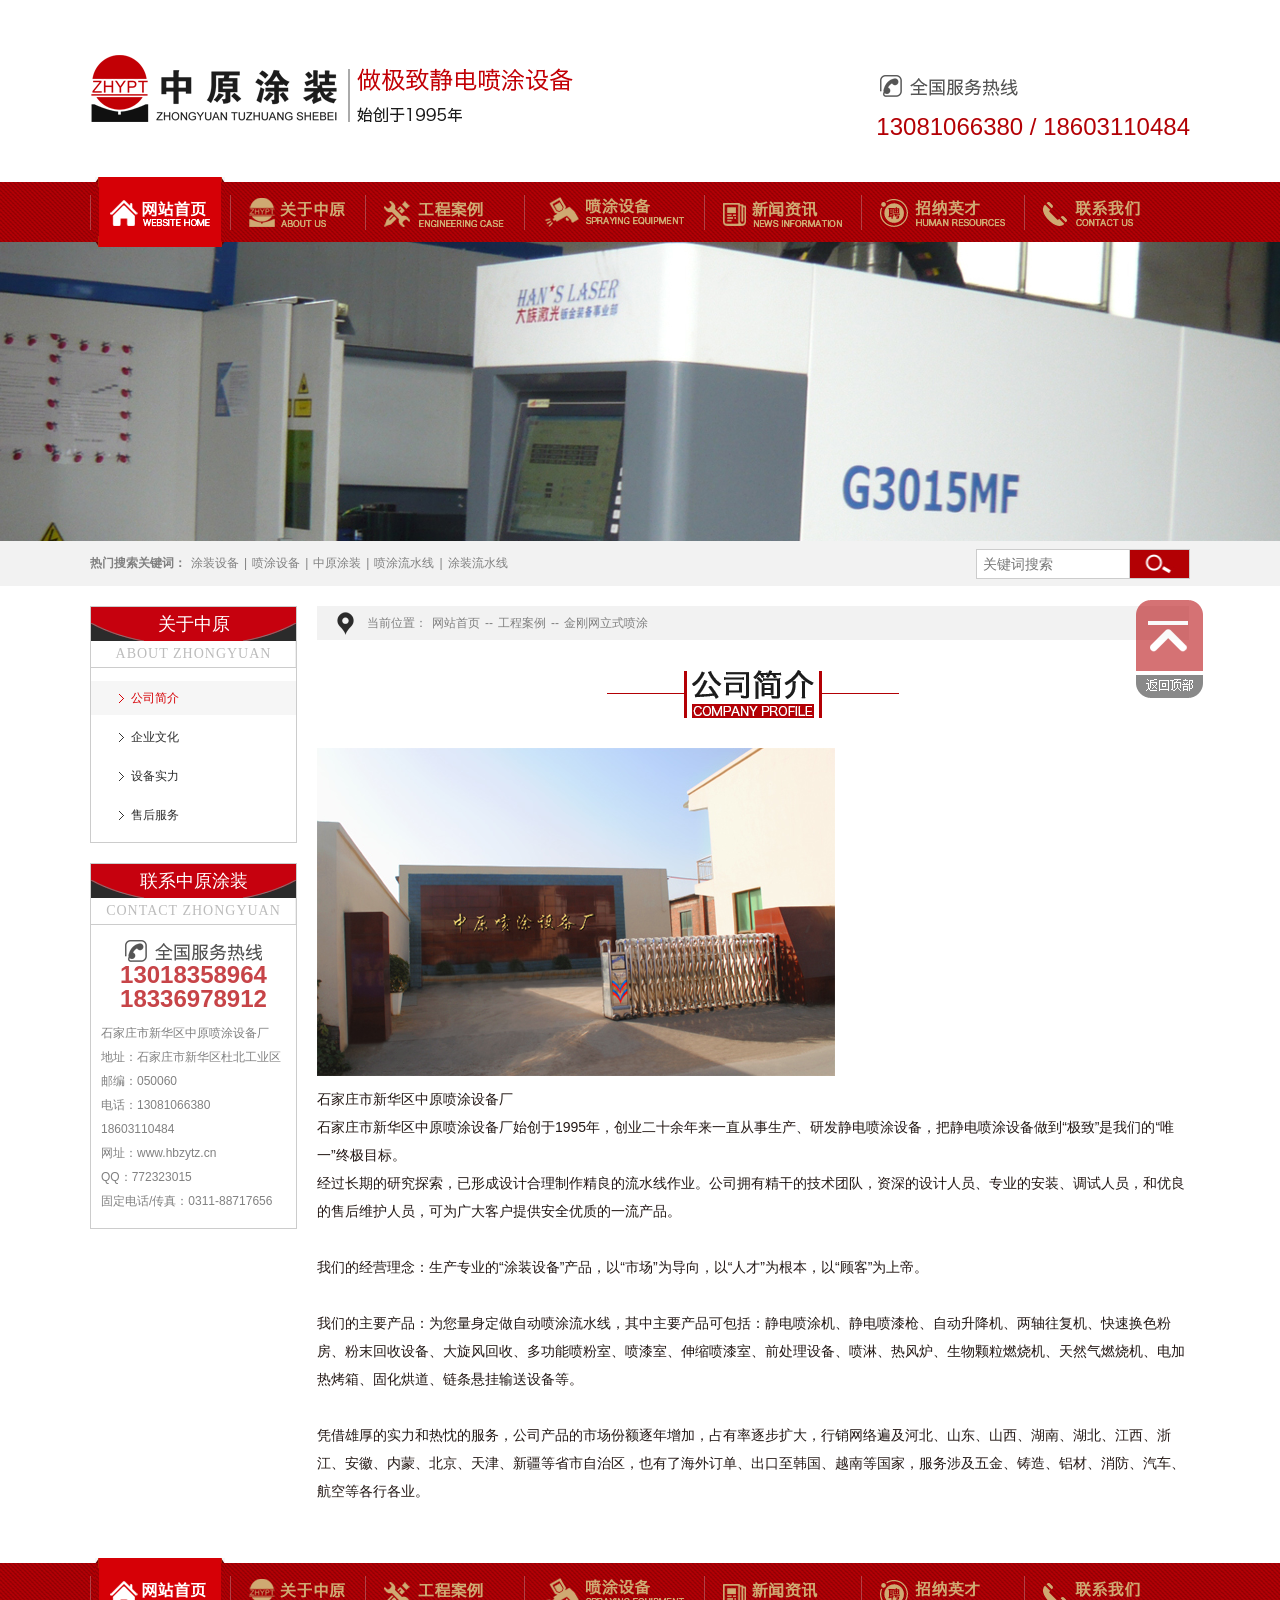
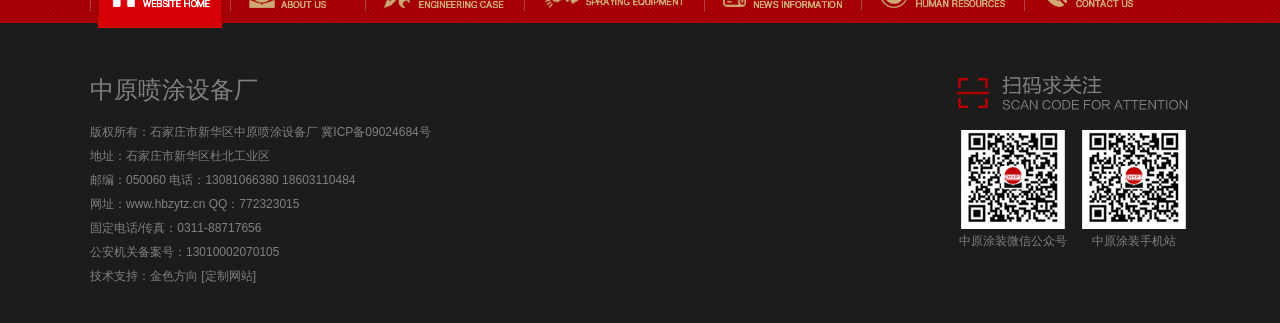
<file: about.html>
<!DOCTYPE html>
<html>
<head lang="en">
    <meta charset="UTF-8">
    <title></title>
    <!--[if lt IE 9]>
    <script src="js/html5shiv.min.js"></script>
    <script src="js/respond.min.js"></script>
    <![endif]-->
    <link rel="stylesheet" href="css/common.css" />
    <link rel="stylesheet" href="css/style.css" />
    <script src="js/jquery-1.11.2.min.js"></script>
    <script language="javascript" src="js/js.js"></script>
    <script type="text/javascript" src="js/jquery.SuperSlide.2.1.1.js"></script>
</head>
<body>
<header>
  <div class="head">
       <div class="container fix">
            <a href="#"><img src="images/logo_03.png" class="fl" style=" margin-top:55px;"/></a>
            <div class="tel fr"><img src="images/logo_06.png"/><br/>13081066380 / 18603110484 </div>
       </div>
  </div>
</header>
<!--header end-->
<nav>
   <ul id="nav" class="nav clearfix container fw">
			<li class="nLi on">
				<h3>
                    <a href="#" class="fix">
                        <div class="zz fl"></div>
                        <div class="mm fl fix"><i class="img fl"><img src="images/nav1_01.png"/></i></div>
                        <div class="yy fl"></div>
                    </a>
                </h3>
			</li>
			<li class="nLi">
					<h3>
                      <a href="#" class="fix">
                        <div class="zz fl"></div>
                        <div class="mm fl fix"><i class="img fl"><img src="images/nav1_05.png"/></i></div>
                        <div class="yy fl"></div>  
                      </a>
                    </h3>
					<ul class="sub" id="sub">
						<li><a href="#">新闻首页</a></li>
						<li><a href="#">新闻人物</a></li>
						<li><a href="#">新闻电视</a></li>
						<li><a href="#">新闻图片</a></li>
						<li><a href="#">新闻视频</a></li>
						<li><a href="# ">新闻专题</a></li>
					</ul>
			</li>
			<li class="nLi">
			        <h3>
                      <a href="#" class="fix">
                          <div class="zz fl"></div>
                          <div class="mm fl fix"><i class="img fl"><img src="images/nav1_08.png"/></i></div>
                          <div class="yy fl"></div>  
                      </a>
                    </h3>
					<ul class="sub" id="sub1">
						<li><a href="#">金刚网立式喷涂</a></li>
						<li><a href="#">金刚网卷网喷涂</a></li>
						<li><a href="#">护栏喷涂</a></li>
						<li><a href="#">空调、汽车配件、五金喷涂</a></li>
						<li><a href="#">铝合金喷涂</a></li>
						<li><a href="#">防火门、门类喷涂</a></li>
                        <li><a href="#">机箱、文件柜喷涂</a></li>
                        <li><a href="#">消防箱喷涂</a></li>
                        <li><a href="#">脚手架喷涂</a></li>
                        <li><a href="#">除尘骨架喷涂</a></li>
                        <li><a href="#">农机设备喷涂</a></li>
                        <li><a href="#">体育用品喷涂</a></li>
                        <li><a href="#">铸件喷涂</a></li>
                        <li><a href="#">散热器、暖气片喷涂</a></li>
                        <li><a href="#">超市、仓储物流货架喷涂</a></li>
					</ul>
			</li>
			<li class="nLi ">
					<h3>
                      <a href="#" class="fix">
                          <div class="zz fl"></div>
                          <div class="mm fl fix"><i class="img fl"><img src="images/nav1_09.png"/></i></div>
                          <div class="yy fl"></div>  
                      </a>
                    </h3>
					<ul class="sub" id="sub2">
						<li><a href="#">新闻首页</a></li>
						<li><a href="#">新闻人物</a></li>
						<li><a href="#">新闻电视</a></li>
						<li><a href="#">新闻图片</a></li>
						<li><a href="#">新闻视频</a></li>
						<li><a href="# ">新闻专题</a></li>
					</ul>
			</li>
			<li class="nLi">
					<h3>
                      <a href="#" class="fix">
                          <div class="zz fl"></div>
                          <div class="mm fl fix"><i class="img fl"><img src="images/nav1_12.png"/></i></div>
                          <div class="yy fl"></div>  
                      </a>
                    </h3>
					<ul class="sub" id="sub3">
						<li><a href="#">新闻首页</a></li>
						<li><a href="#">新闻人物</a></li>
						<li><a href="#">新闻电视</a></li>
						<li><a href="#">新闻图片</a></li>
						<li><a href="#">新闻视频</a></li>
						<li><a href="# ">新闻专题</a></li>
					</ul>
			</li>
            <li class="nLi">
					<h3>
                      <a href="#" class="fix">
                          <div class="zz fl"></div>
                          <div class="mm fl fix"><i class="img fl"><img src="images/nav1_15.png"/></i></div>
                          <div class="yy fl"></div>  
                      </a>
                    </h3>
					<ul class="sub" id="sub4">
						<li><a href="#">新闻首页</a></li>
						<li><a href="#">新闻人物</a></li>
						<li><a href="#">新闻电视</a></li>
						<li><a href="#">新闻图片</a></li>
						<li><a href="#">新闻视频</a></li>
						<li><a href="# ">新闻专题</a></li>
					</ul>
			</li>
            <li class="nLi">
					<h3>
                      <a href="#" class="fix">
                          <div class="zz fl"></div>
                          <div class="mm fl fix"><i class="img fl"><img src="images/nav1_14.png"/></i></div>
                          <div class="yy fl"></div>  
                      </a>
                    </h3>
					<ul class="sub" id="sub5">
						<li><a href="#">新闻首页</a></li>
						<li><a href="#">新闻人物</a></li>
						<li><a href="#">新闻电视</a></li>
						<li><a href="#">新闻图片</a></li>
						<li><a href="#">新闻视频</a></li>
						<li><a href="# ">新闻专题</a></li>
					</ul>
			</li>
		</ul>
		<script id="jsID" type="text/javascript">
			jQuery("#nav").slide({type:"menu",titCell:".nLi",targetCell:".sub",effect:"slideDown",delayTime:300,triggerTime:0,returnDefault:true});
		</script>
</nav>
<!--nav end-->
<section>
<div class="banner1">
   <div class="banner2"><img src="images/about_02.jpg"/></div>
</div>
<div class="main">
     <div class="box">
        <div class="container fix">
              <div class="fl zi"><strong>热门搜索关键词：</strong><a href="#">涂装设备</a>|<a href="#">喷涂设备</a>|<a href="#">中原涂装</a>|<a href="#">喷涂流水线</a>|<a href="#">涂装流水线</a></div>
              <div class="search fr fix"><input type="text" class="input fl" placeholder="关键词搜索"/><input type="submit" class="input1 fl" value=""/></div>
        </div>
    </div>
    <div class="container fix pt20">
          <div class="left fl">
               <div class="wrap">
                    <div class="top fw"><p class="zi">关于中原</p><p class="zi1">About zhongyuan</p></div>
                    <ul class="ul pb10">
                         <li><a href="#" class="on">公司简介</a></li>
                         <li><a href="#">企业文化</a></li>
                         <li><a href="#">设备实力</a></li>
                         <li><a href="#">售后服务</a></li>
                    </ul>
               </div>
               <div class="wrap mt20">
                    <div class="top fw"><p class="zi">联系中原涂装</p><p class="zi1">contact zhongyuan</p></div>
                    <div class="ul1">
                         <img src="images/commmon_17.png" class="auto db"/>
                         <p class="tel tc pb10"><strong>13018358964<br/>18336978912</strong></p>
                         石家庄市新华区中原喷涂设备厂 <br/>地址：石家庄市新华区杜北工业区 <br/>邮编：050060  <br/>电话：13081066380  18603110484<br/>网址：www.hbzytz.cn    <br/>QQ：772323015<br/>固定电话/传真：0311-88717656<br/> 
                    </div>
               </div>
          </div>
          <div class="right fl">
               <div class="top">当前位置：<a href="#">网站首页</a>--<a href="#">工程案例</a>--<a href="#">金刚网立式喷涂</a></div>
               <div class="bottom">
                    <div class="about">
                          <img src="images/about_05.png" class="auto db mt30"/>
                          <img src="images/about_09.jpg" class="mt30"/><br/>
                          石家庄市新华区中原喷涂设备厂<br/>
                              石家庄市新华区中原喷涂设备厂始创于1995年，创业二十余年来一直从事生产、研发静电喷涂设备，把静电喷涂设备做到“极致”是我们的“唯一”终极目标。<br/>
    经过长期的研究探索，已形成设计合理制作精良的流水线作业。公司拥有精干的技术团队，资深的设计人员、专业的安装、调试人员，和优良的售后维护人员，可为广大客户提供安全优质的一流产品。
<br/><br/>
    我们的经营理念：生产专业的“涂装设备”产品，以“市场”为导向，以“人才”为根本，以“顾客”为上帝。<br/><br/>
    我们的主要产品：为您量身定做自动喷涂流水线，其中主要产品可包括：静电喷涂机、静电喷漆枪、自动升降机、两轴往复机、快速换色粉房、粉末回收设备、大旋风回收、多功能喷粉室、喷漆室、伸缩喷漆室、前处理设备、喷淋、热风炉、生物颗粒燃烧机、天然气燃烧机、电加热烤箱、固化烘道、链条悬挂输送设备等。<br/><br/>
  
    凭借雄厚的实力和热忱的服务，公司产品的市场份额逐年增加，占有率逐步扩大，行销网络遍及河北、山东、山西、湖南、湖北、江西、浙江、安徽、内蒙、北京、天津、新疆等省市自治区，也有了海外订单、出口至韩国、越南等国家，服务涉及五金、铸造、铝材、消防、汽车、航空等各行各业。<br/><br/>

                    </div>
               </div>
          </div>
    </div>
</div>
<nav class="mt30">
   <ul class="nav clearfix container fw">
			<li class="nLi on">
				<h3>
                    <a href="#" class="fix">
                        <div class="zz fl"></div>
                        <div class="mm fl fix"><i class="img fl"><img src="images/nav1_01.png"/></i></div>
                        <div class="yy fl"></div>
                    </a>
                </h3>
			</li>
			<li class="nLi">
					<h3>
                      <a href="#" class="fix">
                        <div class="zz fl"></div>
                        <div class="mm fl fix"><i class="img fl"><img src="images/nav1_05.png"/></i></div>
                        <div class="yy fl"></div>  
                      </a>
                    </h3>
			</li>
			<li class="nLi">
			        <h3>
                      <a href="#" class="fix">
                          <div class="zz fl"></div>
                          <div class="mm fl fix"><i class="img fl"><img src="images/nav1_08.png"/></i></div>
                          <div class="yy fl"></div>  
                      </a>
                    </h3>
			</li>
			<li class="nLi ">
					<h3>
                      <a href="#" class="fix">
                          <div class="zz fl"></div>
                          <div class="mm fl fix"><i class="img fl"><img src="images/nav1_09.png"/></i></div>
                          <div class="yy fl"></div>  
                      </a>
                    </h3>
			</li>
			<li class="nLi">
					<h3>
                      <a href="#" class="fix">
                          <div class="zz fl"></div>
                          <div class="mm fl fix"><i class="img fl"><img src="images/nav1_12.png"/></i></div>
                          <div class="yy fl"></div>  
                      </a>
                    </h3>
			</li>
            <li class="nLi">
					<h3>
                      <a href="#" class="fix">
                          <div class="zz fl"></div>
                          <div class="mm fl fix"><i class="img fl"><img src="images/nav1_15.png"/></i></div>
                          <div class="yy fl"></div>  
                      </a>
                    </h3>
			</li>
            <li class="nLi">
					<h3>
                      <a href="#" class="fix">
                          <div class="zz fl"></div>
                          <div class="mm fl fix"><i class="img fl"><img src="images/nav1_14.png"/></i></div>
                          <div class="yy fl"></div>  
                      </a>
                    </h3>
			</li>
		</ul>
		<script id="jsID" type="text/javascript">
			jQuery(".nav").slide({type:"menu",titCell:".nLi",targetCell:".sub",effect:"slideDown",delayTime:300,triggerTime:0,returnDefault:true});
		</script>
</nav>
<div class="fh"><a href="#"><img src="images/fh_03.png"/></a></div>
</section>
<!---->
<footer class="foot">
    <div class="container fix">
        <div class="ll fl">
            <span class="db fw">中原喷涂设备厂</span>
            版权所有：石家庄市新华区中原喷涂设备厂 冀ICP备09024684号 <br/>
地址：石家庄市新华区杜北工业区 <br/>
邮编：050060  电话：13081066380  18603110484<br/>
网址：www.hbzytz.cn    QQ：772323015<br/>
固定电话/传真：0311-88717656 <br/>
公安机关备案号：13010002070105<br/>
技术支持：<a href="#">金色方向 [定制网站]</a><br/>
        </div>
        <div class="rr fr pt15">
            <img src="images/foot_03.png"/>
            <ul class="fix mt15">
                <li class="fl"><img src="images/foot_07.png" class="db auto"/>中原涂装微信公众号</li>
                <li class="fl ml10"><img src="images/foot_07.png" class="db auto"/>中原涂装手机站</li>
            </ul>
        </div>
    </div>
</footer>
<!--footer end-->
</body>
</html>
</file>
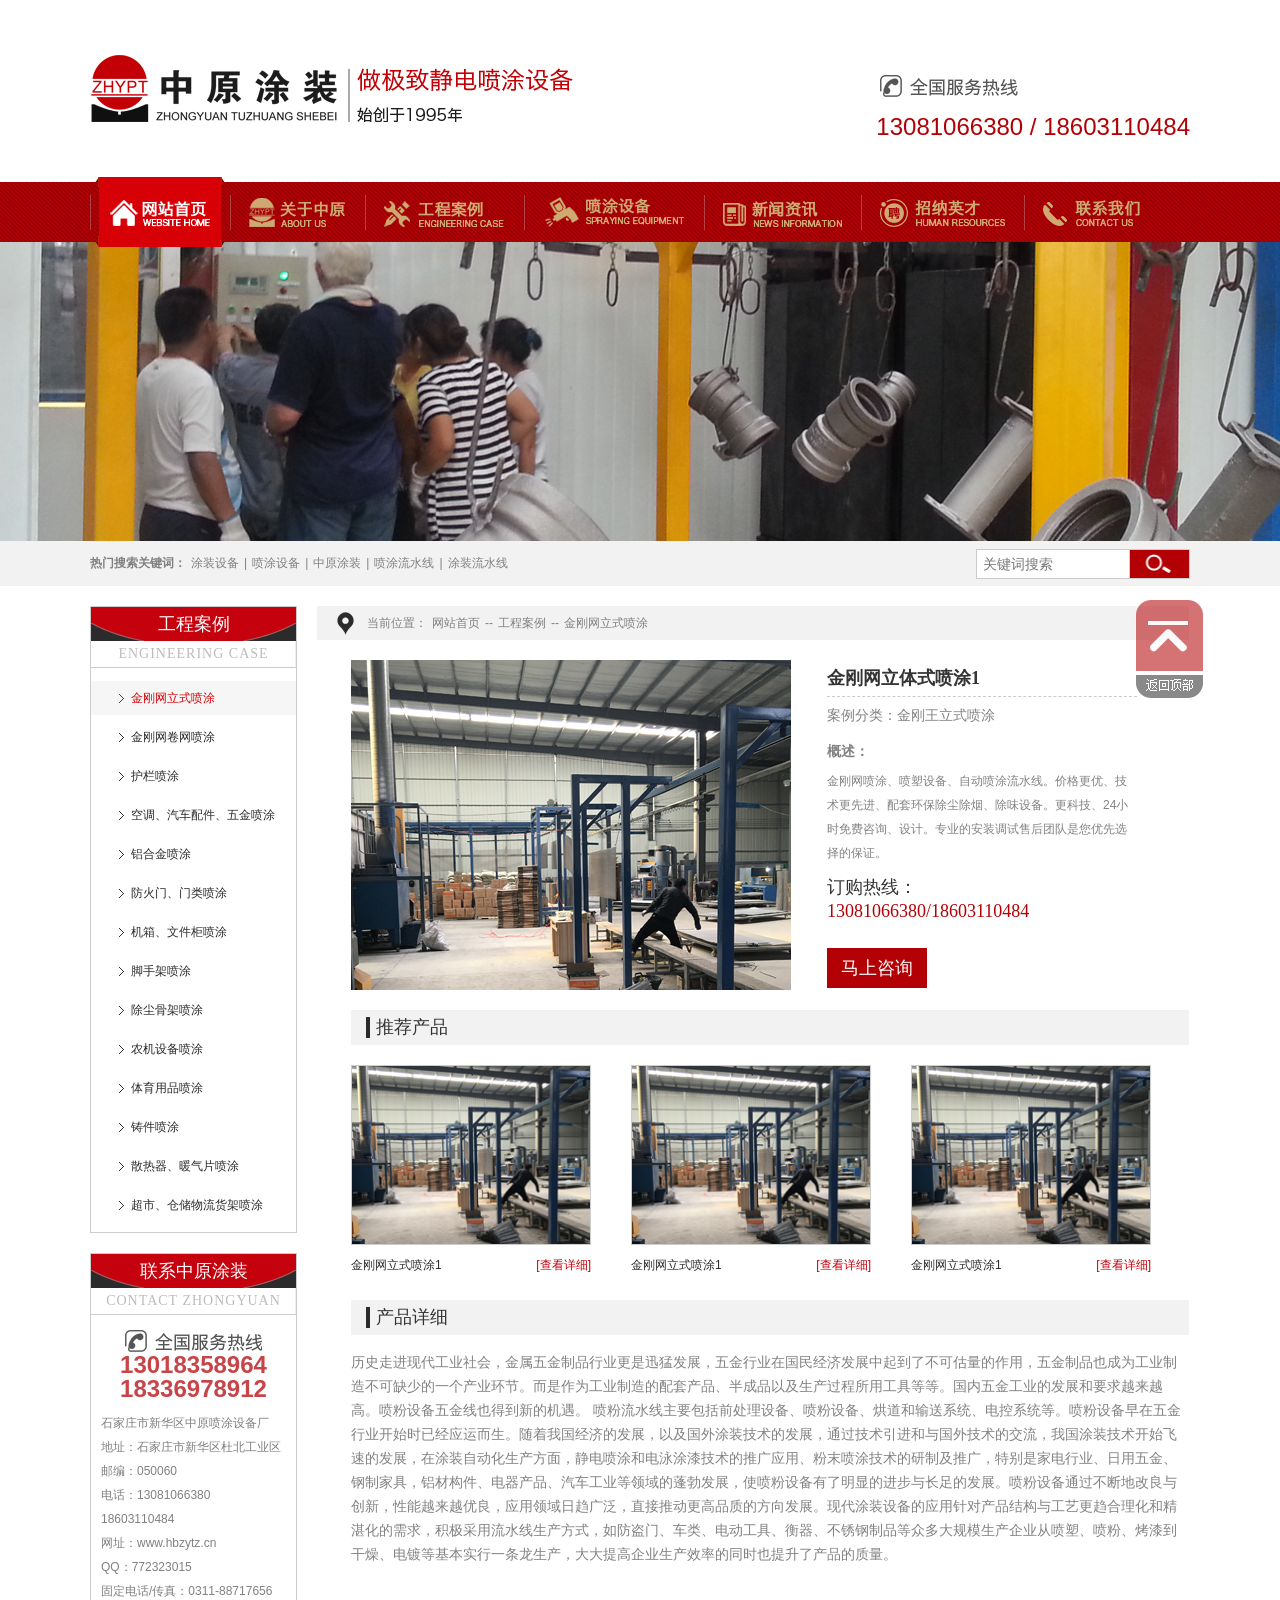
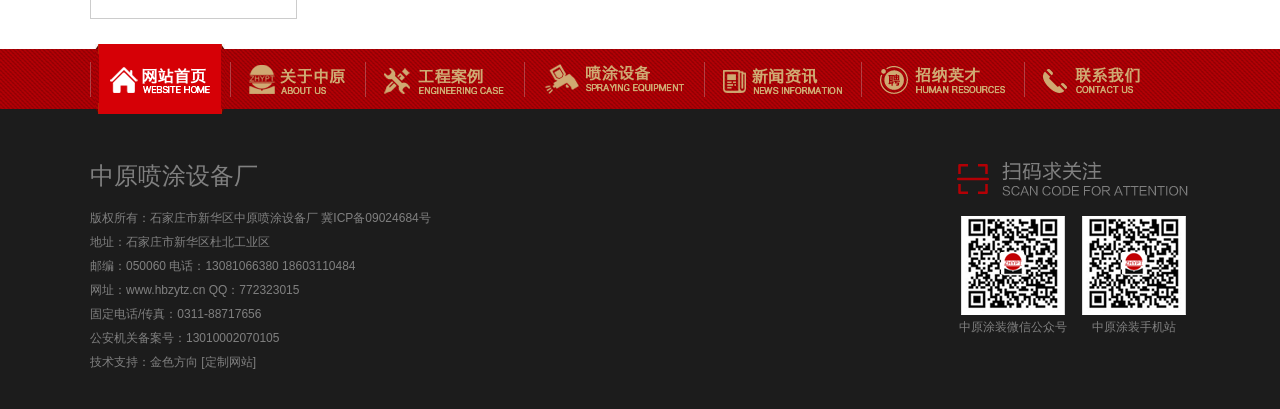
<file: case.html>
<!DOCTYPE html>
<html>
<head lang="en">
    <meta charset="UTF-8">
    <title></title>
    <!--[if lt IE 9]>
    <script src="js/html5shiv.min.js"></script>
    <script src="js/respond.min.js"></script>
    <![endif]-->
    <link rel="stylesheet" href="css/common.css" />
    <link rel="stylesheet" href="css/style.css" />
    <script src="js/jquery-1.11.2.min.js"></script>
    <script language="javascript" src="js/js.js"></script>
    <script type="text/javascript" src="js/jquery.SuperSlide.2.1.1.js"></script>
</head>
<body>
<header>
  <div class="head">
       <div class="container fix">
            <a href="#"><img src="images/logo_03.png" class="fl" style=" margin-top:55px;"/></a>
            <div class="tel fr"><img src="images/logo_06.png"/><br/>13081066380 / 18603110484 </div>
       </div>
  </div>
</header>
<!--header end-->
<nav>
   <ul id="nav" class="nav clearfix container fw">
			<li class="nLi on">
				<h3>
                    <a href="#" class="fix">
                        <div class="zz fl"></div>
                        <div class="mm fl fix"><i class="img fl"><img src="images/nav1_01.png"/></i></div>
                        <div class="yy fl"></div>
                    </a>
                </h3>
			</li>
			<li class="nLi">
					<h3>
                      <a href="#" class="fix">
                        <div class="zz fl"></div>
                        <div class="mm fl fix"><i class="img fl"><img src="images/nav1_05.png"/></i></div>
                        <div class="yy fl"></div>  
                      </a>
                    </h3>
					<ul class="sub" id="sub">
						<li><a href="#">新闻首页</a></li>
						<li><a href="#">新闻人物</a></li>
						<li><a href="#">新闻电视</a></li>
						<li><a href="#">新闻图片</a></li>
						<li><a href="#">新闻视频</a></li>
						<li><a href="# ">新闻专题</a></li>
					</ul>
			</li>
			<li class="nLi">
			        <h3>
                      <a href="#" class="fix">
                          <div class="zz fl"></div>
                          <div class="mm fl fix"><i class="img fl"><img src="images/nav1_08.png"/></i></div>
                          <div class="yy fl"></div>  
                      </a>
                    </h3>
					<ul class="sub" id="sub1">
						<li><a href="#">金刚网立式喷涂</a></li>
						<li><a href="#">金刚网卷网喷涂</a></li>
						<li><a href="#">护栏喷涂</a></li>
						<li><a href="#">空调、汽车配件、五金喷涂</a></li>
						<li><a href="#">铝合金喷涂</a></li>
						<li><a href="#">防火门、门类喷涂</a></li>
                        <li><a href="#">机箱、文件柜喷涂</a></li>
                        <li><a href="#">消防箱喷涂</a></li>
                        <li><a href="#">脚手架喷涂</a></li>
                        <li><a href="#">除尘骨架喷涂</a></li>
                        <li><a href="#">农机设备喷涂</a></li>
                        <li><a href="#">体育用品喷涂</a></li>
                        <li><a href="#">铸件喷涂</a></li>
                        <li><a href="#">散热器、暖气片喷涂</a></li>
                        <li><a href="#">超市、仓储物流货架喷涂</a></li>
					</ul>
			</li>
			<li class="nLi ">
					<h3>
                      <a href="#" class="fix">
                          <div class="zz fl"></div>
                          <div class="mm fl fix"><i class="img fl"><img src="images/nav1_09.png"/></i></div>
                          <div class="yy fl"></div>  
                      </a>
                    </h3>
					<ul class="sub" id="sub2">
						<li><a href="#">新闻首页</a></li>
						<li><a href="#">新闻人物</a></li>
						<li><a href="#">新闻电视</a></li>
						<li><a href="#">新闻图片</a></li>
						<li><a href="#">新闻视频</a></li>
						<li><a href="# ">新闻专题</a></li>
					</ul>
			</li>
			<li class="nLi">
					<h3>
                      <a href="#" class="fix">
                          <div class="zz fl"></div>
                          <div class="mm fl fix"><i class="img fl"><img src="images/nav1_12.png"/></i></div>
                          <div class="yy fl"></div>  
                      </a>
                    </h3>
					<ul class="sub" id="sub3">
						<li><a href="#">新闻首页</a></li>
						<li><a href="#">新闻人物</a></li>
						<li><a href="#">新闻电视</a></li>
						<li><a href="#">新闻图片</a></li>
						<li><a href="#">新闻视频</a></li>
						<li><a href="# ">新闻专题</a></li>
					</ul>
			</li>
            <li class="nLi">
					<h3>
                      <a href="#" class="fix">
                          <div class="zz fl"></div>
                          <div class="mm fl fix"><i class="img fl"><img src="images/nav1_15.png"/></i></div>
                          <div class="yy fl"></div>  
                      </a>
                    </h3>
					<ul class="sub" id="sub4">
						<li><a href="#">新闻首页</a></li>
						<li><a href="#">新闻人物</a></li>
						<li><a href="#">新闻电视</a></li>
						<li><a href="#">新闻图片</a></li>
						<li><a href="#">新闻视频</a></li>
						<li><a href="# ">新闻专题</a></li>
					</ul>
			</li>
            <li class="nLi">
					<h3>
                      <a href="#" class="fix">
                          <div class="zz fl"></div>
                          <div class="mm fl fix"><i class="img fl"><img src="images/nav1_14.png"/></i></div>
                          <div class="yy fl"></div>  
                      </a>
                    </h3>
					<ul class="sub" id="sub5">
						<li><a href="#">新闻首页</a></li>
						<li><a href="#">新闻人物</a></li>
						<li><a href="#">新闻电视</a></li>
						<li><a href="#">新闻图片</a></li>
						<li><a href="#">新闻视频</a></li>
						<li><a href="# ">新闻专题</a></li>
					</ul>
			</li>
		</ul>
		<script id="jsID" type="text/javascript">
			jQuery("#nav").slide({type:"menu",titCell:".nLi",targetCell:".sub",effect:"slideDown",delayTime:300,triggerTime:0,returnDefault:true});
		</script>
</nav>
<!--nav end-->
<section>
<div class="banner1">
   <div class="banner2"><img src="images/commmon_02.jpg"/></div>
</div>
<div class="main">
     <div class="box">
        <div class="container fix">
              <div class="fl zi"><strong>热门搜索关键词：</strong><a href="#">涂装设备</a>|<a href="#">喷涂设备</a>|<a href="#">中原涂装</a>|<a href="#">喷涂流水线</a>|<a href="#">涂装流水线</a></div>
              <div class="search fr fix"><input type="text" class="input fl" placeholder="关键词搜索"/><input type="submit" class="input1 fl" value=""/></div>
        </div>
    </div>
    <div class="container fix pt20">
          <div class="left fl">
               <div class="wrap">
                    <div class="top fw"><p class="zi">工程案例</p><p class="zi1">Engineering case</p></div>
                    <ul class="ul pb10">
                         <li><a href="#" class="on">金刚网立式喷涂</a></li>
                         <li><a href="#">金刚网卷网喷涂</a></li>
                         <li><a href="#">护栏喷涂</a></li>
                         <li><a href="#">空调、汽车配件、五金喷涂</a></li>
                         <li><a href="#">铝合金喷涂</a></li>
                         <li><a href="#">防火门、门类喷涂</a></li>
                         <li><a href="#">机箱、文件柜喷涂</a></li>
                         <li><a href="#">脚手架喷涂</a></li>
                         <li><a href="#">除尘骨架喷涂</a></li>
                         <li><a href="#">农机设备喷涂</a></li>
                         <li><a href="#">体育用品喷涂</a></li>
                         <li><a href="#">铸件喷涂</a></li>
                         <li><a href="#">散热器、暖气片喷涂</a></li>
                         <li><a href="#">超市、仓储物流货架喷涂</a></li>
                    </ul>
               </div>
               <div class="wrap mt20">
                    <div class="top fw"><p class="zi">联系中原涂装</p><p class="zi1">contact zhongyuan</p></div>
                    <div class="ul1">
                         <img src="images/commmon_17.png" class="auto db"/>
                         <p class="tel tc pb10"><strong>13018358964<br/>18336978912</strong></p>
                         石家庄市新华区中原喷涂设备厂 <br/>地址：石家庄市新华区杜北工业区 <br/>邮编：050060  <br/>电话：13081066380  18603110484<br/>网址：www.hbzytz.cn    <br/>QQ：772323015<br/>固定电话/传真：0311-88717656<br/> 
                    </div>
               </div>
          </div>
          <div class="right fl">
               <div class="top">当前位置：<a href="#">网站首页</a>--<a href="#">工程案例</a>--<a href="#">金刚网立式喷涂</a></div>
               <div class="bottom">
                    <div class="case">
                          <div class="top1 fix">
                              <img src="images/case_03.jpg" class="fl" width="440" height="330"/>
                              <div class="rr fl">
                                  <p class="title fw" style=" line-height:36px;"><strong>金刚网立体式喷涂1</strong></p>
                                  <p class="zi">案例分类：金刚王立式喷涂</p>
                                  <p class="zi"><strong>概述：</strong></p>金刚网喷涂、喷塑设备、自动喷涂流水线。价格更优、技术更先进、配套环保除尘除烟、除味设备。更科技、24小时免费咨询、设计。专业的安装调试售后团队是您优先选择的保证。
                                  <p class="title bnone fw mt10">订购热线：</p>
                                  <p class="zi1 fw">13081066380/18603110484</p>
                                  <a href="#" class="more db tc fw">马上咨询</a>
                              </div>
                          </div>
                          <div class="title1 fw mt20">推荐产品</div>
                          <div class="case_list">
                               <ul class="fix" style=" margin-left:-20px;">
                                    <li><img src="images/common_05.jpg"/><p><a href="#" class="more">[查看详细]</a>金刚网立式喷涂1</p></li>
                                    <li><img src="images/common_05.jpg"/><p><a href="#" class="more">[查看详细]</a>金刚网立式喷涂1</p></li>
                                    <li><img src="images/common_05.jpg"/><p><a href="#" class="more">[查看详细]</a>金刚网立式喷涂1</p></li>
                               </ul>
                          </div>
                          <div class="title1 fw mt20">产品详细</div>
                          <div class="wen mt15">    历史走进现代工业社会，金属五金制品行业更是迅猛发展，五金行业在国民经济发展中起到了不可估量的作用，五金制品也成为工业制造不可缺少的一个产业环节。而是作为工业制造的配套产品、半成品以及生产过程所用工具等等。国内五金工业的发展和要求越来越高。喷粉设备五金线也得到新的机遇。
    喷粉流水线主要包括前处理设备、喷粉设备、烘道和输送系统、电控系统等。喷粉设备早在五金行业开始时已经应运而生。随着我国经济的发展，以及国外涂装技术的发展，通过技术引进和与国外技术的交流，我国涂装技术开始飞速的发展，在涂装自动化生产方面，静电喷涂和电泳涂漆技术的推广应用、粉末喷涂技术的研制及推广，特别是家电行业、日用五金、钢制家具，铝材构件、电器产品、汽车工业等领域的蓬勃发展，使喷粉设备有了明显的进步与长足的发展。喷粉设备通过不断地改良与创新，性能越来越优良，应用领域日趋广泛，直接推动更高品质的方向发展。现代涂装设备的应用针对产品结构与工艺更趋合理化和精湛化的需求，积极采用流水线生产方式，如防盗门、车类、电动工具、衡器、不锈钢制品等众多大规模生产企业从喷塑、喷粉、烤漆到干燥、电镀等基本实行一条龙生产，大大提高企业生产效率的同时也提升了产品的质量。</div>
                    </div>
               </div>
          </div>
    </div>
</div>
<nav class="mt30">
   <ul class="nav clearfix container fw">
			<li class="nLi on">
				<h3>
                    <a href="#" class="fix">
                        <div class="zz fl"></div>
                        <div class="mm fl fix"><i class="img fl"><img src="images/nav1_01.png"/></i></div>
                        <div class="yy fl"></div>
                    </a>
                </h3>
			</li>
			<li class="nLi">
					<h3>
                      <a href="#" class="fix">
                        <div class="zz fl"></div>
                        <div class="mm fl fix"><i class="img fl"><img src="images/nav1_05.png"/></i></div>
                        <div class="yy fl"></div>  
                      </a>
                    </h3>
			</li>
			<li class="nLi">
			        <h3>
                      <a href="#" class="fix">
                          <div class="zz fl"></div>
                          <div class="mm fl fix"><i class="img fl"><img src="images/nav1_08.png"/></i></div>
                          <div class="yy fl"></div>  
                      </a>
                    </h3>
			</li>
			<li class="nLi ">
					<h3>
                      <a href="#" class="fix">
                          <div class="zz fl"></div>
                          <div class="mm fl fix"><i class="img fl"><img src="images/nav1_09.png"/></i></div>
                          <div class="yy fl"></div>  
                      </a>
                    </h3>
			</li>
			<li class="nLi">
					<h3>
                      <a href="#" class="fix">
                          <div class="zz fl"></div>
                          <div class="mm fl fix"><i class="img fl"><img src="images/nav1_12.png"/></i></div>
                          <div class="yy fl"></div>  
                      </a>
                    </h3>
			</li>
            <li class="nLi">
					<h3>
                      <a href="#" class="fix">
                          <div class="zz fl"></div>
                          <div class="mm fl fix"><i class="img fl"><img src="images/nav1_15.png"/></i></div>
                          <div class="yy fl"></div>  
                      </a>
                    </h3>
			</li>
            <li class="nLi">
					<h3>
                      <a href="#" class="fix">
                          <div class="zz fl"></div>
                          <div class="mm fl fix"><i class="img fl"><img src="images/nav1_14.png"/></i></div>
                          <div class="yy fl"></div>  
                      </a>
                    </h3>
			</li>
		</ul>
		<script id="jsID" type="text/javascript">
			jQuery(".nav").slide({type:"menu",titCell:".nLi",targetCell:".sub",effect:"slideDown",delayTime:300,triggerTime:0,returnDefault:true});
		</script>
</nav>
<div class="fh"><a href="#"><img src="images/fh_03.png"/></a></div>
</section>
<!---->
<footer class="foot">
    <div class="container fix">
        <div class="ll fl">
            <span class="db fw">中原喷涂设备厂</span>
            版权所有：石家庄市新华区中原喷涂设备厂 冀ICP备09024684号 <br/>
地址：石家庄市新华区杜北工业区 <br/>
邮编：050060  电话：13081066380  18603110484<br/>
网址：www.hbzytz.cn    QQ：772323015<br/>
固定电话/传真：0311-88717656 <br/>
公安机关备案号：13010002070105<br/>
技术支持：<a href="#">金色方向 [定制网站]</a><br/>
        </div>
        <div class="rr fr pt15">
            <img src="images/foot_03.png"/>
            <ul class="fix mt15">
                <li class="fl"><img src="images/foot_07.png" class="db auto"/>中原涂装微信公众号</li>
                <li class="fl ml10"><img src="images/foot_07.png" class="db auto"/>中原涂装手机站</li>
            </ul>
        </div>
    </div>
</footer>
<!--footer end-->
</body>
</html>
</file>
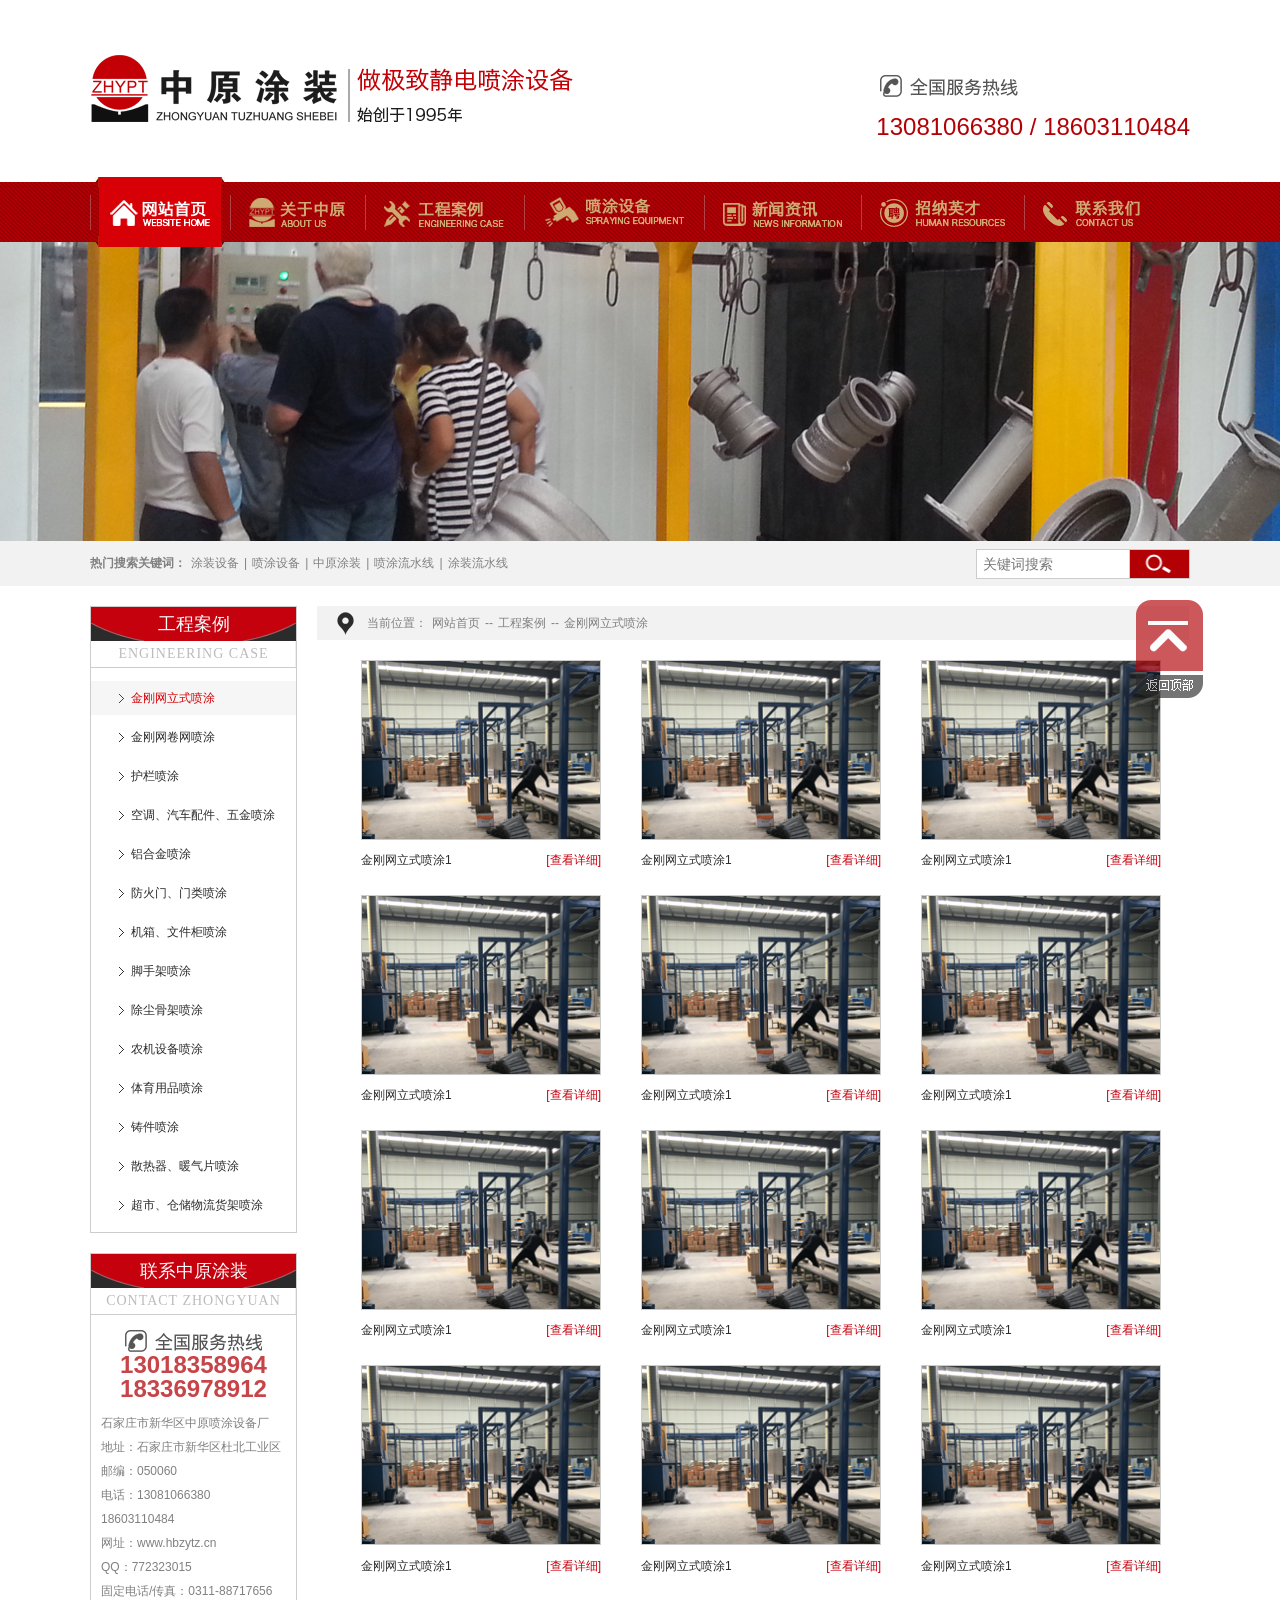
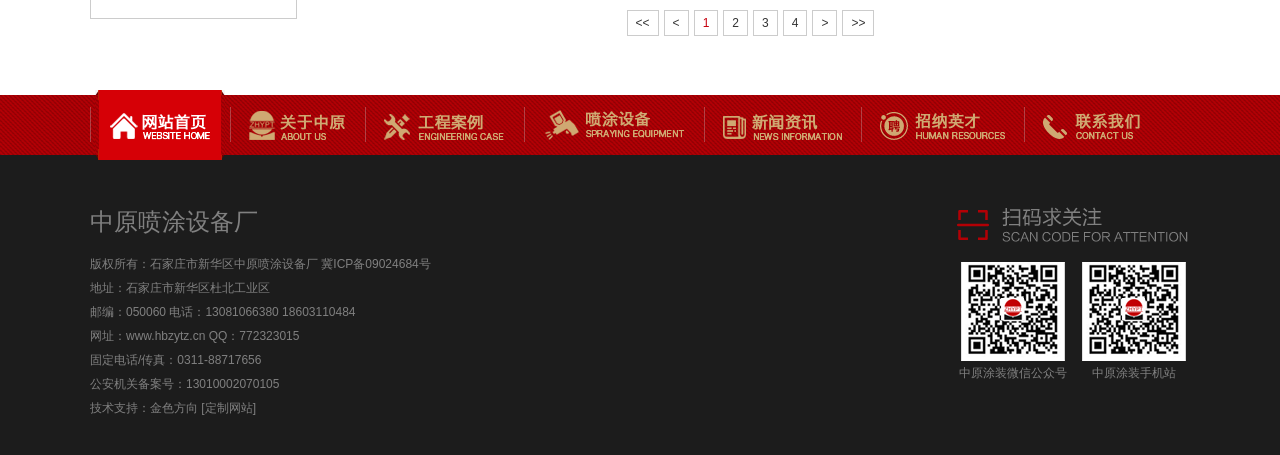
<file: case_list.html>
<!DOCTYPE html>
<html>
<head lang="en">
    <meta charset="UTF-8">
    <title></title>
    <!--[if lt IE 9]>
    <script src="js/html5shiv.min.js"></script>
    <script src="js/respond.min.js"></script>
    <![endif]-->
    <link rel="stylesheet" href="css/common.css" />
    <link rel="stylesheet" href="css/style.css" />
    <script src="js/jquery-1.11.2.min.js"></script>
    <script language="javascript" src="js/js.js"></script>
    <script type="text/javascript" src="js/jquery.SuperSlide.2.1.1.js"></script>
</head>
<body>
<header>
  <div class="head">
       <div class="container fix">
            <a href="#"><img src="images/logo_03.png" class="fl" style=" margin-top:55px;"/></a>
            <div class="tel fr"><img src="images/logo_06.png"/><br/>13081066380 / 18603110484 </div>
       </div>
  </div>
</header>
<!--header end-->
<nav>
   <ul id="nav" class="nav clearfix container fw">
			<li class="nLi on">
				<h3>
                    <a href="#" class="fix">
                        <div class="zz fl"></div>
                        <div class="mm fl fix"><i class="img fl"><img src="images/nav1_01.png"/></i></div>
                        <div class="yy fl"></div>
                    </a>
                </h3>
			</li>
			<li class="nLi">
					<h3>
                      <a href="#" class="fix">
                        <div class="zz fl"></div>
                        <div class="mm fl fix"><i class="img fl"><img src="images/nav1_05.png"/></i></div>
                        <div class="yy fl"></div>  
                      </a>
                    </h3>
					<ul class="sub" id="sub">
						<li><a href="#">新闻首页</a></li>
						<li><a href="#">新闻人物</a></li>
						<li><a href="#">新闻电视</a></li>
						<li><a href="#">新闻图片</a></li>
						<li><a href="#">新闻视频</a></li>
						<li><a href="# ">新闻专题</a></li>
					</ul>
			</li>
			<li class="nLi">
			        <h3>
                      <a href="#" class="fix">
                          <div class="zz fl"></div>
                          <div class="mm fl fix"><i class="img fl"><img src="images/nav1_08.png"/></i></div>
                          <div class="yy fl"></div>  
                      </a>
                    </h3>
					<ul class="sub" id="sub1">
						<li><a href="#">金刚网立式喷涂</a></li>
						<li><a href="#">金刚网卷网喷涂</a></li>
						<li><a href="#">护栏喷涂</a></li>
						<li><a href="#">空调、汽车配件、五金喷涂</a></li>
						<li><a href="#">铝合金喷涂</a></li>
						<li><a href="#">防火门、门类喷涂</a></li>
                        <li><a href="#">机箱、文件柜喷涂</a></li>
                        <li><a href="#">消防箱喷涂</a></li>
                        <li><a href="#">脚手架喷涂</a></li>
                        <li><a href="#">除尘骨架喷涂</a></li>
                        <li><a href="#">农机设备喷涂</a></li>
                        <li><a href="#">体育用品喷涂</a></li>
                        <li><a href="#">铸件喷涂</a></li>
                        <li><a href="#">散热器、暖气片喷涂</a></li>
                        <li><a href="#">超市、仓储物流货架喷涂</a></li>
					</ul>
			</li>
			<li class="nLi ">
					<h3>
                      <a href="#" class="fix">
                          <div class="zz fl"></div>
                          <div class="mm fl fix"><i class="img fl"><img src="images/nav1_09.png"/></i></div>
                          <div class="yy fl"></div>  
                      </a>
                    </h3>
					<ul class="sub" id="sub2">
						<li><a href="#">新闻首页</a></li>
						<li><a href="#">新闻人物</a></li>
						<li><a href="#">新闻电视</a></li>
						<li><a href="#">新闻图片</a></li>
						<li><a href="#">新闻视频</a></li>
						<li><a href="# ">新闻专题</a></li>
					</ul>
			</li>
			<li class="nLi">
					<h3>
                      <a href="#" class="fix">
                          <div class="zz fl"></div>
                          <div class="mm fl fix"><i class="img fl"><img src="images/nav1_12.png"/></i></div>
                          <div class="yy fl"></div>  
                      </a>
                    </h3>
					<ul class="sub" id="sub3">
						<li><a href="#">新闻首页</a></li>
						<li><a href="#">新闻人物</a></li>
						<li><a href="#">新闻电视</a></li>
						<li><a href="#">新闻图片</a></li>
						<li><a href="#">新闻视频</a></li>
						<li><a href="# ">新闻专题</a></li>
					</ul>
			</li>
            <li class="nLi">
					<h3>
                      <a href="#" class="fix">
                          <div class="zz fl"></div>
                          <div class="mm fl fix"><i class="img fl"><img src="images/nav1_15.png"/></i></div>
                          <div class="yy fl"></div>  
                      </a>
                    </h3>
					<ul class="sub" id="sub4">
						<li><a href="#">新闻首页</a></li>
						<li><a href="#">新闻人物</a></li>
						<li><a href="#">新闻电视</a></li>
						<li><a href="#">新闻图片</a></li>
						<li><a href="#">新闻视频</a></li>
						<li><a href="# ">新闻专题</a></li>
					</ul>
			</li>
            <li class="nLi">
					<h3>
                      <a href="#" class="fix">
                          <div class="zz fl"></div>
                          <div class="mm fl fix"><i class="img fl"><img src="images/nav1_14.png"/></i></div>
                          <div class="yy fl"></div>  
                      </a>
                    </h3>
					<ul class="sub" id="sub5">
						<li><a href="#">新闻首页</a></li>
						<li><a href="#">新闻人物</a></li>
						<li><a href="#">新闻电视</a></li>
						<li><a href="#">新闻图片</a></li>
						<li><a href="#">新闻视频</a></li>
						<li><a href="# ">新闻专题</a></li>
					</ul>
			</li>
		</ul>
		<script id="jsID" type="text/javascript">
			jQuery("#nav").slide({type:"menu",titCell:".nLi",targetCell:".sub",effect:"slideDown",delayTime:300,triggerTime:0,returnDefault:true});
		</script>
</nav>
<!--nav end-->
<section>
<div class="banner1">
   <div class="banner2"><img src="images/commmon_02.jpg"/></div>
</div>
<div class="main">
     <div class="box">
        <div class="container fix">
              <div class="fl zi"><strong>热门搜索关键词：</strong><a href="#">涂装设备</a>|<a href="#">喷涂设备</a>|<a href="#">中原涂装</a>|<a href="#">喷涂流水线</a>|<a href="#">涂装流水线</a></div>
              <div class="search fr fix"><input type="text" class="input fl" placeholder="关键词搜索"/><input type="submit" class="input1 fl" value=""/></div>
        </div>
    </div>
    <div class="container fix pt20">
          <div class="left fl">
               <div class="wrap">
                    <div class="top fw"><p class="zi">工程案例</p><p class="zi1">Engineering case</p></div>
                    <ul class="ul pb10">
                         <li><a href="#" class="on">金刚网立式喷涂</a></li>
                         <li><a href="#">金刚网卷网喷涂</a></li>
                         <li><a href="#">护栏喷涂</a></li>
                         <li><a href="#">空调、汽车配件、五金喷涂</a></li>
                         <li><a href="#">铝合金喷涂</a></li>
                         <li><a href="#">防火门、门类喷涂</a></li>
                         <li><a href="#">机箱、文件柜喷涂</a></li>
                         <li><a href="#">脚手架喷涂</a></li>
                         <li><a href="#">除尘骨架喷涂</a></li>
                         <li><a href="#">农机设备喷涂</a></li>
                         <li><a href="#">体育用品喷涂</a></li>
                         <li><a href="#">铸件喷涂</a></li>
                         <li><a href="#">散热器、暖气片喷涂</a></li>
                         <li><a href="#">超市、仓储物流货架喷涂</a></li>
                    </ul>
               </div>
               <div class="wrap mt20">
                    <div class="top fw"><p class="zi">联系中原涂装</p><p class="zi1">contact zhongyuan</p></div>
                    <div class="ul1">
                         <img src="images/commmon_17.png" class="auto db"/>
                         <p class="tel tc pb10"><strong>13018358964<br/>18336978912</strong></p>
                         石家庄市新华区中原喷涂设备厂 <br/>地址：石家庄市新华区杜北工业区 <br/>邮编：050060  <br/>电话：13081066380  18603110484<br/>网址：www.hbzytz.cn    <br/>QQ：772323015<br/>固定电话/传真：0311-88717656<br/> 
                    </div>
               </div>
          </div>
          <div class="right fl">
               <div class="top">当前位置：<a href="#">网站首页</a>--<a href="#">工程案例</a>--<a href="#">金刚网立式喷涂</a></div>
               <div class="bottom">
                    <div class="case_list">
                          <ul class="fix">
                              <li><img src="images/common_05.jpg"/><p><a href="#" class="more">[查看详细]</a>金刚网立式喷涂1</p></li>
                              <li><img src="images/common_05.jpg"/><p><a href="#" class="more">[查看详细]</a>金刚网立式喷涂1</p></li>
                              <li><img src="images/common_05.jpg"/><p><a href="#" class="more">[查看详细]</a>金刚网立式喷涂1</p></li>
                              <li><img src="images/common_05.jpg"/><p><a href="#" class="more">[查看详细]</a>金刚网立式喷涂1</p></li>
                              <li><img src="images/common_05.jpg"/><p><a href="#" class="more">[查看详细]</a>金刚网立式喷涂1</p></li>
                              <li><img src="images/common_05.jpg"/><p><a href="#" class="more">[查看详细]</a>金刚网立式喷涂1</p></li>
                              <li><img src="images/common_05.jpg"/><p><a href="#" class="more">[查看详细]</a>金刚网立式喷涂1</p></li>
                              <li><img src="images/common_05.jpg"/><p><a href="#" class="more">[查看详细]</a>金刚网立式喷涂1</p></li>
                              <li><img src="images/common_05.jpg"/><p><a href="#" class="more">[查看详细]</a>金刚网立式喷涂1</p></li>
                              <li><img src="images/common_05.jpg"/><p><a href="#" class="more">[查看详细]</a>金刚网立式喷涂1</p></li>
                              <li><img src="images/common_05.jpg"/><p><a href="#" class="more">[查看详细]</a>金刚网立式喷涂1</p></li>
                              <li><img src="images/common_05.jpg"/><p><a href="#" class="more">[查看详细]</a>金刚网立式喷涂1</p></li>
                          </ul>
                    </div>
                    <div class="fy"><a href="#"><<</a><a href="#"><</a><a href="#" class="on">1</a><a href="#">2</a><a href="#">3</a><a href="#">4</a><a href="#">></a><a href="#">>></a></div>
               </div>
          </div>
    </div>
</div>
<nav class="mt30">
   <ul class="nav clearfix container fw">
			<li class="nLi on">
				<h3>
                    <a href="#" class="fix">
                        <div class="zz fl"></div>
                        <div class="mm fl fix"><i class="img fl"><img src="images/nav1_01.png"/></i></div>
                        <div class="yy fl"></div>
                    </a>
                </h3>
			</li>
			<li class="nLi">
					<h3>
                      <a href="#" class="fix">
                        <div class="zz fl"></div>
                        <div class="mm fl fix"><i class="img fl"><img src="images/nav1_05.png"/></i></div>
                        <div class="yy fl"></div>  
                      </a>
                    </h3>
			</li>
			<li class="nLi">
			        <h3>
                      <a href="#" class="fix">
                          <div class="zz fl"></div>
                          <div class="mm fl fix"><i class="img fl"><img src="images/nav1_08.png"/></i></div>
                          <div class="yy fl"></div>  
                      </a>
                    </h3>
			</li>
			<li class="nLi ">
					<h3>
                      <a href="#" class="fix">
                          <div class="zz fl"></div>
                          <div class="mm fl fix"><i class="img fl"><img src="images/nav1_09.png"/></i></div>
                          <div class="yy fl"></div>  
                      </a>
                    </h3>
			</li>
			<li class="nLi">
					<h3>
                      <a href="#" class="fix">
                          <div class="zz fl"></div>
                          <div class="mm fl fix"><i class="img fl"><img src="images/nav1_12.png"/></i></div>
                          <div class="yy fl"></div>  
                      </a>
                    </h3>
			</li>
            <li class="nLi">
					<h3>
                      <a href="#" class="fix">
                          <div class="zz fl"></div>
                          <div class="mm fl fix"><i class="img fl"><img src="images/nav1_15.png"/></i></div>
                          <div class="yy fl"></div>  
                      </a>
                    </h3>
			</li>
            <li class="nLi">
					<h3>
                      <a href="#" class="fix">
                          <div class="zz fl"></div>
                          <div class="mm fl fix"><i class="img fl"><img src="images/nav1_14.png"/></i></div>
                          <div class="yy fl"></div>  
                      </a>
                    </h3>
			</li>
		</ul>
		<script id="jsID" type="text/javascript">
			jQuery(".nav").slide({type:"menu",titCell:".nLi",targetCell:".sub",effect:"slideDown",delayTime:300,triggerTime:0,returnDefault:true});
		</script>
</nav>
<div class="fh"><a href="#"><img src="images/fh_03.png"/></a></div>
</section>
<!---->
<footer class="foot">
    <div class="container fix">
        <div class="ll fl">
            <span class="db fw">中原喷涂设备厂</span>
            版权所有：石家庄市新华区中原喷涂设备厂 冀ICP备09024684号 <br/>
地址：石家庄市新华区杜北工业区 <br/>
邮编：050060  电话：13081066380  18603110484<br/>
网址：www.hbzytz.cn    QQ：772323015<br/>
固定电话/传真：0311-88717656 <br/>
公安机关备案号：13010002070105<br/>
技术支持：<a href="#">金色方向 [定制网站]</a><br/>
        </div>
        <div class="rr fr pt15">
            <img src="images/foot_03.png"/>
            <ul class="fix mt15">
                <li class="fl"><img src="images/foot_07.png" class="db auto"/>中原涂装微信公众号</li>
                <li class="fl ml10"><img src="images/foot_07.png" class="db auto"/>中原涂装手机站</li>
            </ul>
        </div>
    </div>
</footer>
<!--footer end-->
</body>
</html>
</file>
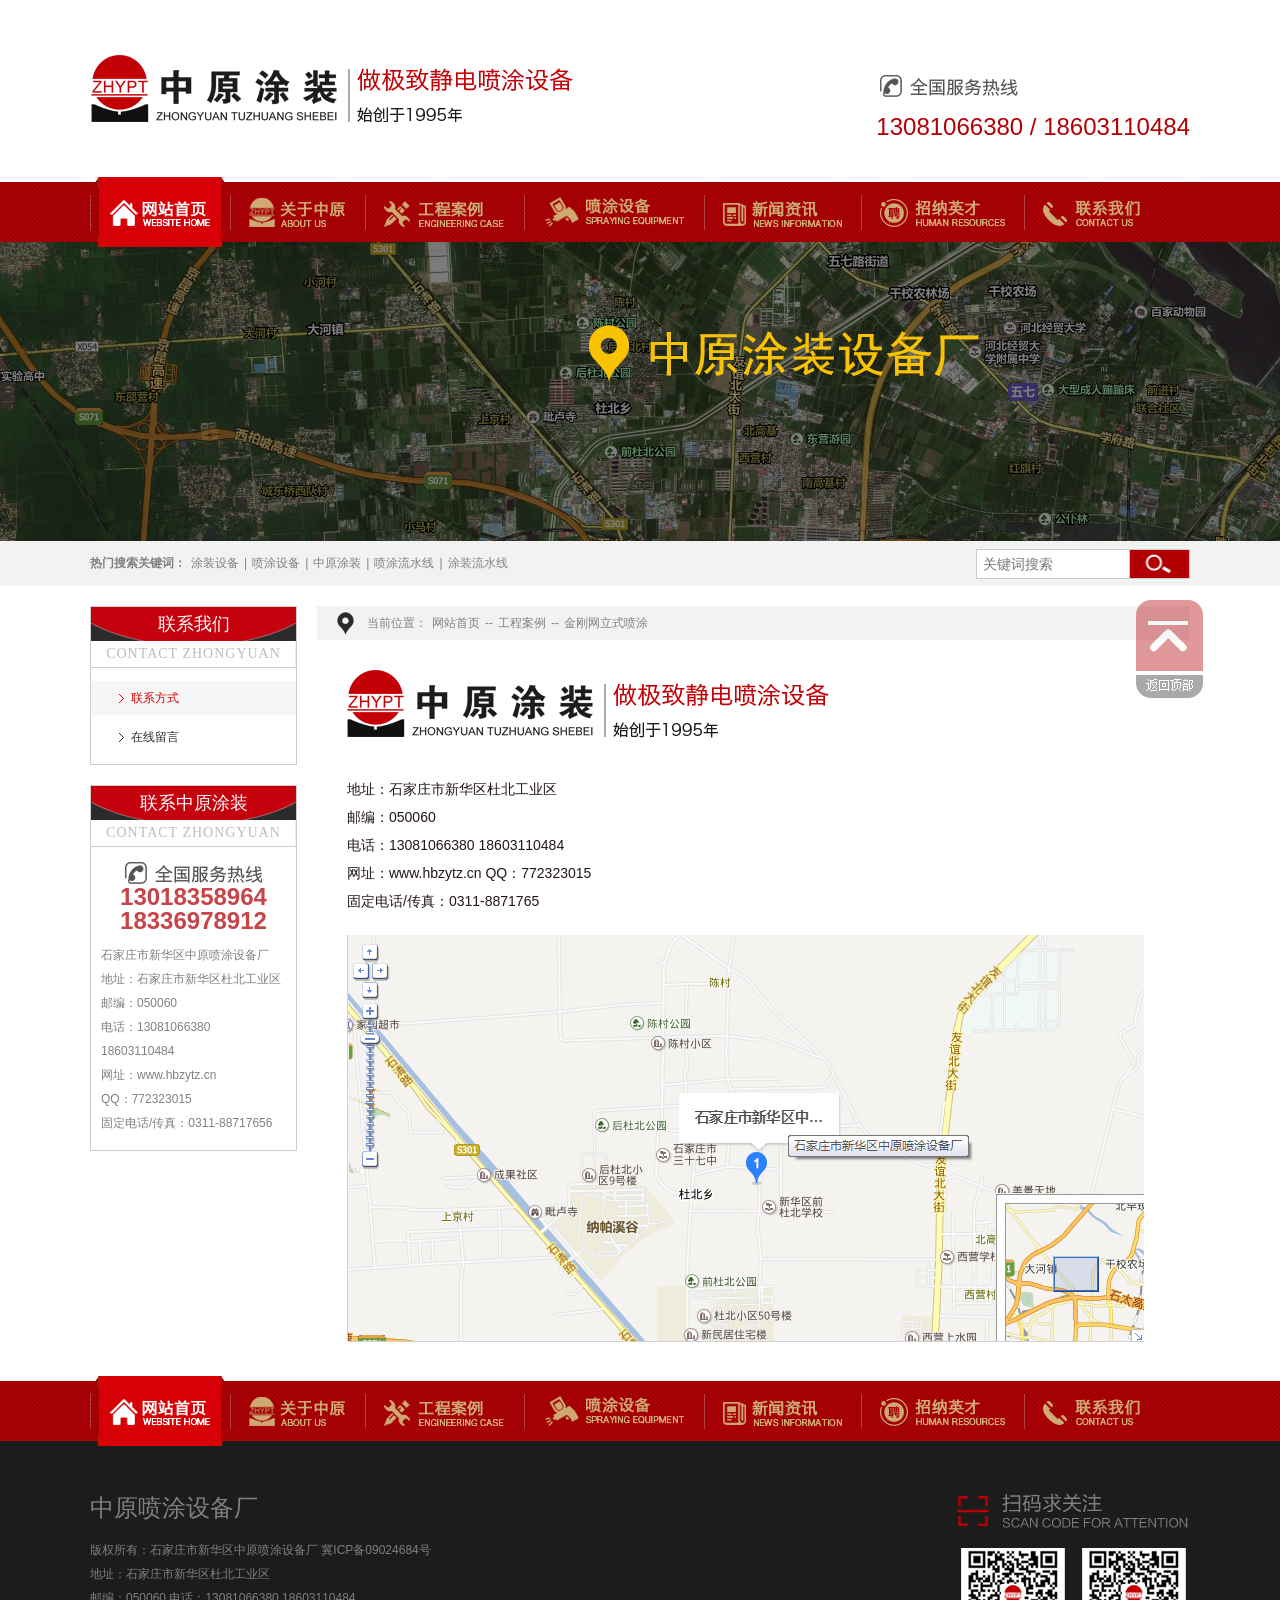
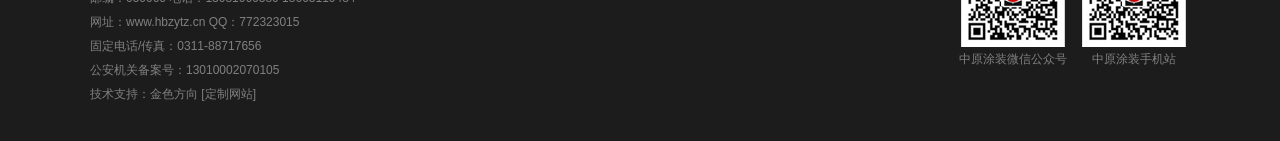
<file: contact.html>
<!DOCTYPE html>
<html>
<head lang="en">
    <meta charset="UTF-8">
    <title></title>
    <!--[if lt IE 9]>
    <script src="js/html5shiv.min.js"></script>
    <script src="js/respond.min.js"></script>
    <![endif]-->
    <link rel="stylesheet" href="css/common.css" />
    <link rel="stylesheet" href="css/style.css" />
    <script src="js/jquery-1.11.2.min.js"></script>
    <script language="javascript" src="js/js.js"></script>
    <script type="text/javascript" src="js/jquery.SuperSlide.2.1.1.js"></script>
</head>
<body>
<header>
  <div class="head">
       <div class="container fix">
            <a href="#"><img src="images/logo_03.png" class="fl" style=" margin-top:55px;"/></a>
            <div class="tel fr"><img src="images/logo_06.png"/><br/>13081066380 / 18603110484 </div>
       </div>
  </div>
</header>
<!--header end-->
<nav>
   <ul id="nav" class="nav clearfix container fw">
			<li class="nLi on">
				<h3>
                    <a href="#" class="fix">
                        <div class="zz fl"></div>
                        <div class="mm fl fix"><i class="img fl"><img src="images/nav1_01.png"/></i></div>
                        <div class="yy fl"></div>
                    </a>
                </h3>
			</li>
			<li class="nLi">
					<h3>
                      <a href="#" class="fix">
                        <div class="zz fl"></div>
                        <div class="mm fl fix"><i class="img fl"><img src="images/nav1_05.png"/></i></div>
                        <div class="yy fl"></div>  
                      </a>
                    </h3>
					<ul class="sub" id="sub">
						<li><a href="#">新闻首页</a></li>
						<li><a href="#">新闻人物</a></li>
						<li><a href="#">新闻电视</a></li>
						<li><a href="#">新闻图片</a></li>
						<li><a href="#">新闻视频</a></li>
						<li><a href="# ">新闻专题</a></li>
					</ul>
			</li>
			<li class="nLi">
			        <h3>
                      <a href="#" class="fix">
                          <div class="zz fl"></div>
                          <div class="mm fl fix"><i class="img fl"><img src="images/nav1_08.png"/></i></div>
                          <div class="yy fl"></div>  
                      </a>
                    </h3>
					<ul class="sub" id="sub1">
						<li><a href="#">金刚网立式喷涂</a></li>
						<li><a href="#">金刚网卷网喷涂</a></li>
						<li><a href="#">护栏喷涂</a></li>
						<li><a href="#">空调、汽车配件、五金喷涂</a></li>
						<li><a href="#">铝合金喷涂</a></li>
						<li><a href="#">防火门、门类喷涂</a></li>
                        <li><a href="#">机箱、文件柜喷涂</a></li>
                        <li><a href="#">消防箱喷涂</a></li>
                        <li><a href="#">脚手架喷涂</a></li>
                        <li><a href="#">除尘骨架喷涂</a></li>
                        <li><a href="#">农机设备喷涂</a></li>
                        <li><a href="#">体育用品喷涂</a></li>
                        <li><a href="#">铸件喷涂</a></li>
                        <li><a href="#">散热器、暖气片喷涂</a></li>
                        <li><a href="#">超市、仓储物流货架喷涂</a></li>
					</ul>
			</li>
			<li class="nLi ">
					<h3>
                      <a href="#" class="fix">
                          <div class="zz fl"></div>
                          <div class="mm fl fix"><i class="img fl"><img src="images/nav1_09.png"/></i></div>
                          <div class="yy fl"></div>  
                      </a>
                    </h3>
					<ul class="sub" id="sub2">
						<li><a href="#">新闻首页</a></li>
						<li><a href="#">新闻人物</a></li>
						<li><a href="#">新闻电视</a></li>
						<li><a href="#">新闻图片</a></li>
						<li><a href="#">新闻视频</a></li>
						<li><a href="# ">新闻专题</a></li>
					</ul>
			</li>
			<li class="nLi">
					<h3>
                      <a href="#" class="fix">
                          <div class="zz fl"></div>
                          <div class="mm fl fix"><i class="img fl"><img src="images/nav1_12.png"/></i></div>
                          <div class="yy fl"></div>  
                      </a>
                    </h3>
					<ul class="sub" id="sub3">
						<li><a href="#">新闻首页</a></li>
						<li><a href="#">新闻人物</a></li>
						<li><a href="#">新闻电视</a></li>
						<li><a href="#">新闻图片</a></li>
						<li><a href="#">新闻视频</a></li>
						<li><a href="# ">新闻专题</a></li>
					</ul>
			</li>
            <li class="nLi">
					<h3>
                      <a href="#" class="fix">
                          <div class="zz fl"></div>
                          <div class="mm fl fix"><i class="img fl"><img src="images/nav1_15.png"/></i></div>
                          <div class="yy fl"></div>  
                      </a>
                    </h3>
					<ul class="sub" id="sub4">
						<li><a href="#">新闻首页</a></li>
						<li><a href="#">新闻人物</a></li>
						<li><a href="#">新闻电视</a></li>
						<li><a href="#">新闻图片</a></li>
						<li><a href="#">新闻视频</a></li>
						<li><a href="# ">新闻专题</a></li>
					</ul>
			</li>
            <li class="nLi">
					<h3>
                      <a href="#" class="fix">
                          <div class="zz fl"></div>
                          <div class="mm fl fix"><i class="img fl"><img src="images/nav1_14.png"/></i></div>
                          <div class="yy fl"></div>  
                      </a>
                    </h3>
					<ul class="sub" id="sub5">
						<li><a href="#">新闻首页</a></li>
						<li><a href="#">新闻人物</a></li>
						<li><a href="#">新闻电视</a></li>
						<li><a href="#">新闻图片</a></li>
						<li><a href="#">新闻视频</a></li>
						<li><a href="# ">新闻专题</a></li>
					</ul>
			</li>
		</ul>
		<script id="jsID" type="text/javascript">
			jQuery("#nav").slide({type:"menu",titCell:".nLi",targetCell:".sub",effect:"slideDown",delayTime:300,triggerTime:0,returnDefault:true});
		</script>
</nav>
<!--nav end-->
<section>
<div class="banner1">
   <div class="banner2"><img src="images/contact_02.jpg"/></div>
</div>
<div class="main">
     <div class="box">
        <div class="container fix">
              <div class="fl zi"><strong>热门搜索关键词：</strong><a href="#">涂装设备</a>|<a href="#">喷涂设备</a>|<a href="#">中原涂装</a>|<a href="#">喷涂流水线</a>|<a href="#">涂装流水线</a></div>
              <div class="search fr fix"><input type="text" class="input fl" placeholder="关键词搜索"/><input type="submit" class="input1 fl" value=""/></div>
        </div>
    </div>
    <div class="container fix pt20">
          <div class="left fl">
               <div class="wrap">
                    <div class="top fw"><p class="zi">联系我们</p><p class="zi1">contact zhongyuan</p></div>
                    <ul class="ul pb10">
                         <li><a href="#" class="on">联系方式</a></li>
                         <li><a href="#">在线留言</a></li>
                    </ul>
               </div>
               <div class="wrap mt20">
                    <div class="top fw"><p class="zi">联系中原涂装</p><p class="zi1">contact zhongyuan</p></div>
                    <div class="ul1">
                         <img src="images/commmon_17.png" class="auto db"/>
                         <p class="tel tc pb10"><strong>13018358964<br/>18336978912</strong></p>
                         石家庄市新华区中原喷涂设备厂 <br/>地址：石家庄市新华区杜北工业区 <br/>邮编：050060  <br/>电话：13081066380  18603110484<br/>网址：www.hbzytz.cn    <br/>QQ：772323015<br/>固定电话/传真：0311-88717656<br/> 
                    </div>
               </div>
          </div>
          <div class="right fl">
               <div class="top">当前位置：<a href="#">网站首页</a>--<a href="#">工程案例</a>--<a href="#">金刚网立式喷涂</a></div>
               <div class="bottom">
                    <div class="about mt30 ml30">
                          <img src="images/contact_05.png"/><br/><br/>
                          地址：石家庄市新华区杜北工业区 <br/>邮编：050060  <br/>电话：13081066380  18603110484<br/>网址：www.hbzytz.cn    QQ：772323015<br/>固定电话/传真：0311-8871765<br/>
                          <img src="images/contact_09.jpg" class="mt20"/>
                    </div>
               </div>
          </div>
    </div>
</div>
<nav class="mt30">
   <ul class="nav clearfix container fw">
			<li class="nLi on">
				<h3>
                    <a href="#" class="fix">
                        <div class="zz fl"></div>
                        <div class="mm fl fix"><i class="img fl"><img src="images/nav1_01.png"/></i></div>
                        <div class="yy fl"></div>
                    </a>
                </h3>
			</li>
			<li class="nLi">
					<h3>
                      <a href="#" class="fix">
                        <div class="zz fl"></div>
                        <div class="mm fl fix"><i class="img fl"><img src="images/nav1_05.png"/></i></div>
                        <div class="yy fl"></div>  
                      </a>
                    </h3>
			</li>
			<li class="nLi">
			        <h3>
                      <a href="#" class="fix">
                          <div class="zz fl"></div>
                          <div class="mm fl fix"><i class="img fl"><img src="images/nav1_08.png"/></i></div>
                          <div class="yy fl"></div>  
                      </a>
                    </h3>
			</li>
			<li class="nLi ">
					<h3>
                      <a href="#" class="fix">
                          <div class="zz fl"></div>
                          <div class="mm fl fix"><i class="img fl"><img src="images/nav1_09.png"/></i></div>
                          <div class="yy fl"></div>  
                      </a>
                    </h3>
			</li>
			<li class="nLi">
					<h3>
                      <a href="#" class="fix">
                          <div class="zz fl"></div>
                          <div class="mm fl fix"><i class="img fl"><img src="images/nav1_12.png"/></i></div>
                          <div class="yy fl"></div>  
                      </a>
                    </h3>
			</li>
            <li class="nLi">
					<h3>
                      <a href="#" class="fix">
                          <div class="zz fl"></div>
                          <div class="mm fl fix"><i class="img fl"><img src="images/nav1_15.png"/></i></div>
                          <div class="yy fl"></div>  
                      </a>
                    </h3>
			</li>
            <li class="nLi">
					<h3>
                      <a href="#" class="fix">
                          <div class="zz fl"></div>
                          <div class="mm fl fix"><i class="img fl"><img src="images/nav1_14.png"/></i></div>
                          <div class="yy fl"></div>  
                      </a>
                    </h3>
			</li>
		</ul>
		<script id="jsID" type="text/javascript">
			jQuery(".nav").slide({type:"menu",titCell:".nLi",targetCell:".sub",effect:"slideDown",delayTime:300,triggerTime:0,returnDefault:true});
		</script>
</nav>
<div class="fh"><a href="#"><img src="images/fh_03.png"/></a></div>
</section>
<!---->
<footer class="foot">
    <div class="container fix">
        <div class="ll fl">
            <span class="db fw">中原喷涂设备厂</span>
            版权所有：石家庄市新华区中原喷涂设备厂 冀ICP备09024684号 <br/>
地址：石家庄市新华区杜北工业区 <br/>
邮编：050060  电话：13081066380  18603110484<br/>
网址：www.hbzytz.cn    QQ：772323015<br/>
固定电话/传真：0311-88717656 <br/>
公安机关备案号：13010002070105<br/>
技术支持：<a href="#">金色方向 [定制网站]</a><br/>
        </div>
        <div class="rr fr pt15">
            <img src="images/foot_03.png"/>
            <ul class="fix mt15">
                <li class="fl"><img src="images/foot_07.png" class="db auto"/>中原涂装微信公众号</li>
                <li class="fl ml10"><img src="images/foot_07.png" class="db auto"/>中原涂装手机站</li>
            </ul>
        </div>
    </div>
</footer>
<!--footer end-->
</body>
</html>
</file>
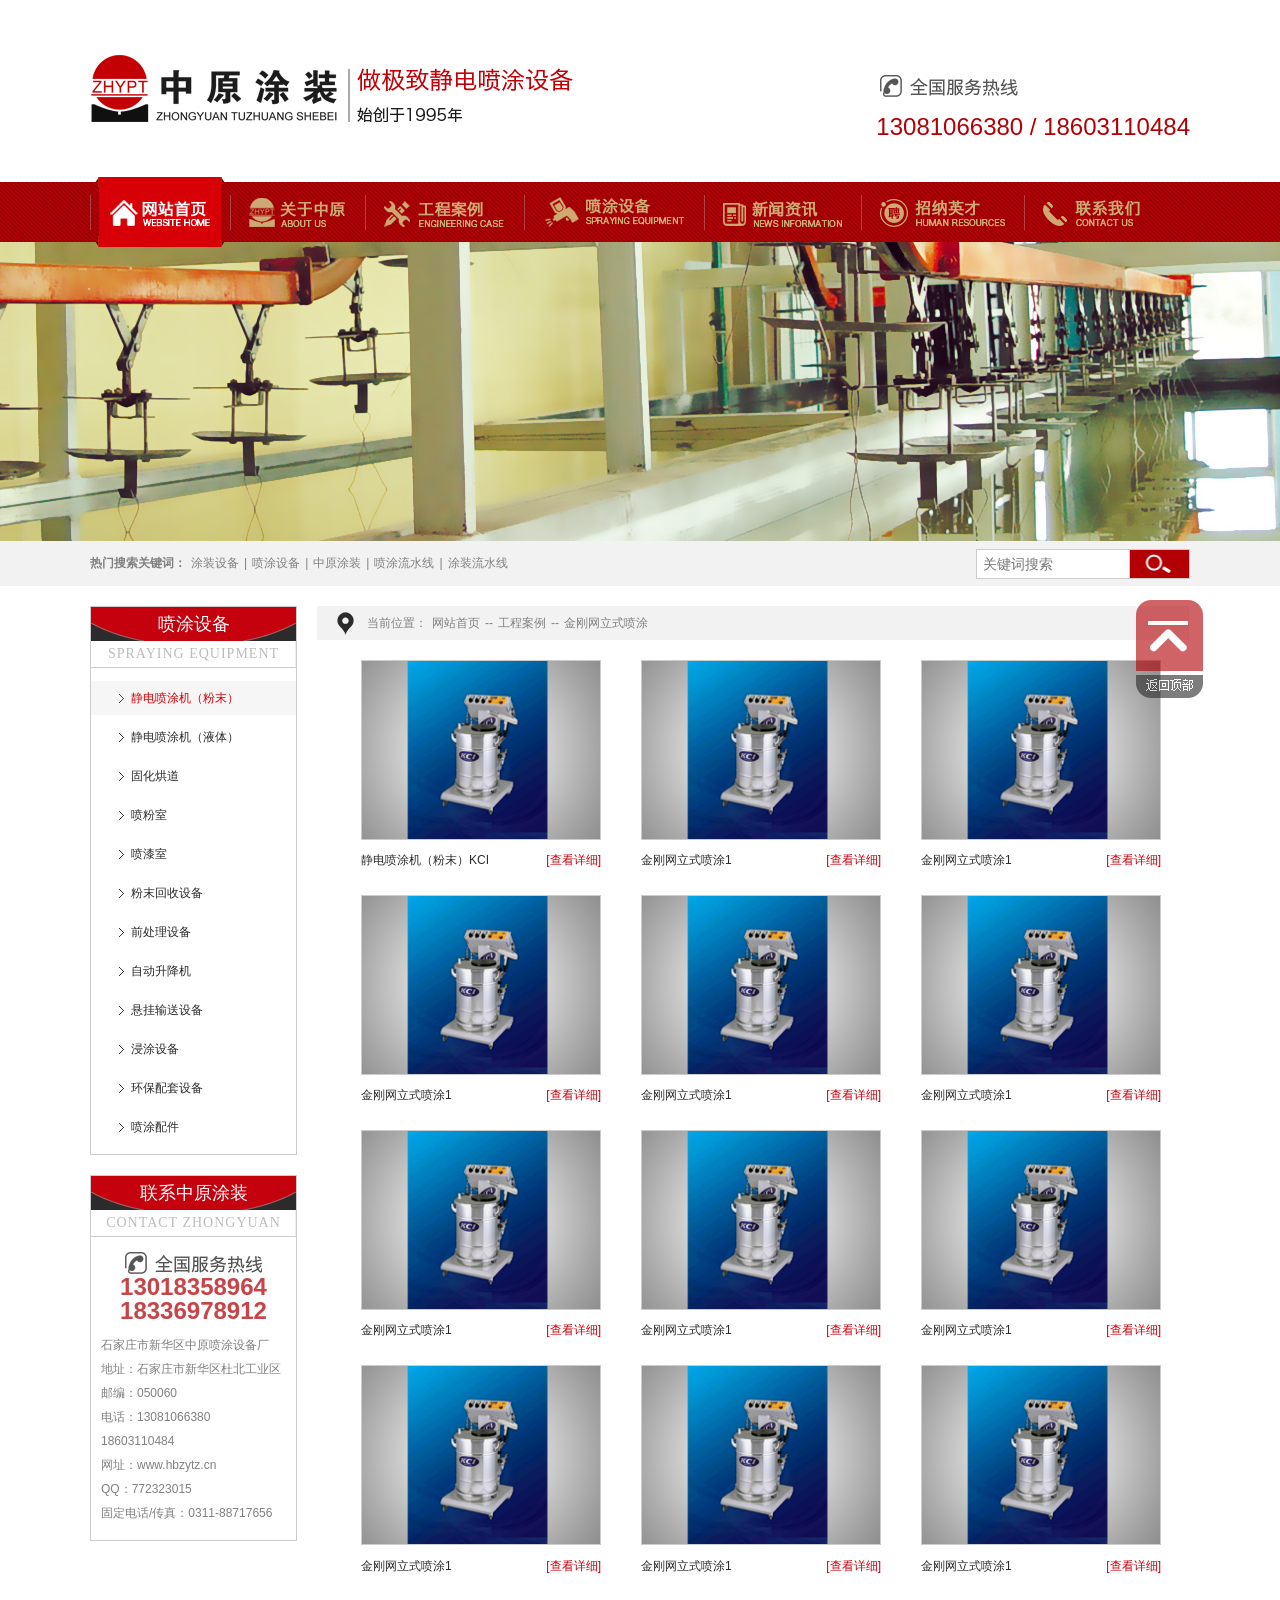
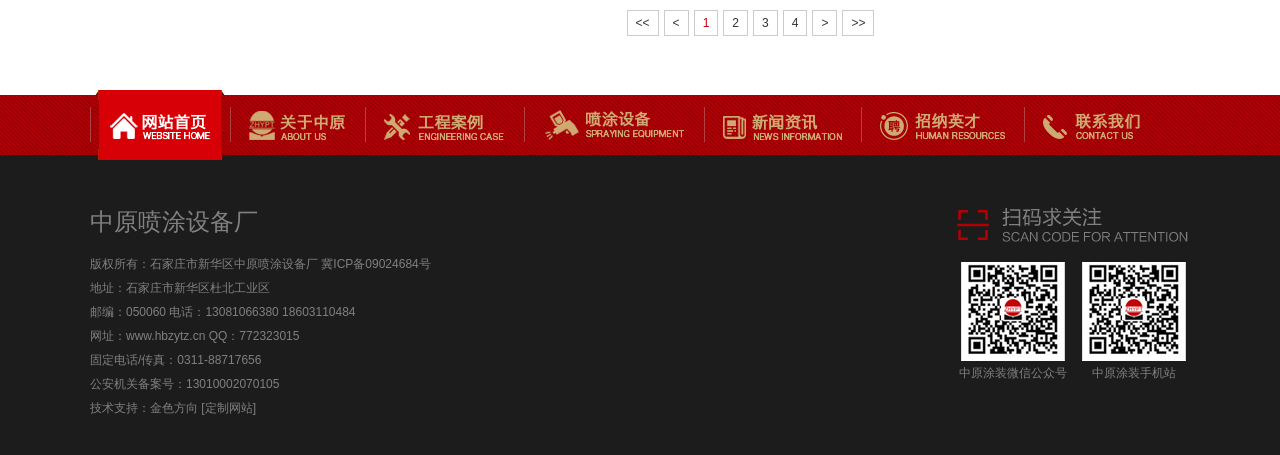
<file: equipment_list_设备.html>
<!DOCTYPE html>
<html>
<head lang="en">
    <meta charset="UTF-8">
    <title></title>
    <!--[if lt IE 9]>
    <script src="js/html5shiv.min.js"></script>
    <script src="js/respond.min.js"></script>
    <![endif]-->
    <link rel="stylesheet" href="css/common.css" />
    <link rel="stylesheet" href="css/style.css" />
    <script src="js/jquery-1.11.2.min.js"></script>
    <script language="javascript" src="js/js.js"></script>
    <script type="text/javascript" src="js/jquery.SuperSlide.2.1.1.js"></script>
</head>
<body>
<header>
  <div class="head">
       <div class="container fix">
            <a href="#"><img src="images/logo_03.png" class="fl" style=" margin-top:55px;"/></a>
            <div class="tel fr"><img src="images/logo_06.png"/><br/>13081066380 / 18603110484 </div>
       </div>
  </div>
</header>
<!--header end-->
<nav>
   <ul id="nav" class="nav clearfix container fw">
			<li class="nLi on">
				<h3>
                    <a href="#" class="fix">
                        <div class="zz fl"></div>
                        <div class="mm fl fix"><i class="img fl"><img src="images/nav1_01.png"/></i></div>
                        <div class="yy fl"></div>
                    </a>
                </h3>
			</li>
			<li class="nLi">
					<h3>
                      <a href="#" class="fix">
                        <div class="zz fl"></div>
                        <div class="mm fl fix"><i class="img fl"><img src="images/nav1_05.png"/></i></div>
                        <div class="yy fl"></div>  
                      </a>
                    </h3>
					<ul class="sub" id="sub">
						<li><a href="#">新闻首页</a></li>
						<li><a href="#">新闻人物</a></li>
						<li><a href="#">新闻电视</a></li>
						<li><a href="#">新闻图片</a></li>
						<li><a href="#">新闻视频</a></li>
						<li><a href="# ">新闻专题</a></li>
					</ul>
			</li>
			<li class="nLi">
			        <h3>
                      <a href="#" class="fix">
                          <div class="zz fl"></div>
                          <div class="mm fl fix"><i class="img fl"><img src="images/nav1_08.png"/></i></div>
                          <div class="yy fl"></div>  
                      </a>
                    </h3>
					<ul class="sub" id="sub1">
						<li><a href="#">金刚网立式喷涂</a></li>
						<li><a href="#">金刚网卷网喷涂</a></li>
						<li><a href="#">护栏喷涂</a></li>
						<li><a href="#">空调、汽车配件、五金喷涂</a></li>
						<li><a href="#">铝合金喷涂</a></li>
						<li><a href="#">防火门、门类喷涂</a></li>
                        <li><a href="#">机箱、文件柜喷涂</a></li>
                        <li><a href="#">消防箱喷涂</a></li>
                        <li><a href="#">脚手架喷涂</a></li>
                        <li><a href="#">除尘骨架喷涂</a></li>
                        <li><a href="#">农机设备喷涂</a></li>
                        <li><a href="#">体育用品喷涂</a></li>
                        <li><a href="#">铸件喷涂</a></li>
                        <li><a href="#">散热器、暖气片喷涂</a></li>
                        <li><a href="#">超市、仓储物流货架喷涂</a></li>
					</ul>
			</li>
			<li class="nLi ">
					<h3>
                      <a href="#" class="fix">
                          <div class="zz fl"></div>
                          <div class="mm fl fix"><i class="img fl"><img src="images/nav1_09.png"/></i></div>
                          <div class="yy fl"></div>  
                      </a>
                    </h3>
					<ul class="sub" id="sub2">
						<li><a href="#">新闻首页</a></li>
						<li><a href="#">新闻人物</a></li>
						<li><a href="#">新闻电视</a></li>
						<li><a href="#">新闻图片</a></li>
						<li><a href="#">新闻视频</a></li>
						<li><a href="# ">新闻专题</a></li>
					</ul>
			</li>
			<li class="nLi">
					<h3>
                      <a href="#" class="fix">
                          <div class="zz fl"></div>
                          <div class="mm fl fix"><i class="img fl"><img src="images/nav1_12.png"/></i></div>
                          <div class="yy fl"></div>  
                      </a>
                    </h3>
					<ul class="sub" id="sub3">
						<li><a href="#">新闻首页</a></li>
						<li><a href="#">新闻人物</a></li>
						<li><a href="#">新闻电视</a></li>
						<li><a href="#">新闻图片</a></li>
						<li><a href="#">新闻视频</a></li>
						<li><a href="# ">新闻专题</a></li>
					</ul>
			</li>
            <li class="nLi">
					<h3>
                      <a href="#" class="fix">
                          <div class="zz fl"></div>
                          <div class="mm fl fix"><i class="img fl"><img src="images/nav1_15.png"/></i></div>
                          <div class="yy fl"></div>  
                      </a>
                    </h3>
					<ul class="sub" id="sub4">
						<li><a href="#">新闻首页</a></li>
						<li><a href="#">新闻人物</a></li>
						<li><a href="#">新闻电视</a></li>
						<li><a href="#">新闻图片</a></li>
						<li><a href="#">新闻视频</a></li>
						<li><a href="# ">新闻专题</a></li>
					</ul>
			</li>
            <li class="nLi">
					<h3>
                      <a href="#" class="fix">
                          <div class="zz fl"></div>
                          <div class="mm fl fix"><i class="img fl"><img src="images/nav1_14.png"/></i></div>
                          <div class="yy fl"></div>  
                      </a>
                    </h3>
					<ul class="sub" id="sub5">
						<li><a href="#">新闻首页</a></li>
						<li><a href="#">新闻人物</a></li>
						<li><a href="#">新闻电视</a></li>
						<li><a href="#">新闻图片</a></li>
						<li><a href="#">新闻视频</a></li>
						<li><a href="# ">新闻专题</a></li>
					</ul>
			</li>
		</ul>
		<script id="jsID" type="text/javascript">
			jQuery("#nav").slide({type:"menu",titCell:".nLi",targetCell:".sub",effect:"slideDown",delayTime:300,triggerTime:0,returnDefault:true});
		</script>
</nav>
<!--nav end-->
<section>
<div class="banner1">
   <div class="banner2"><img src="images/sb_02.jpg"/></div>
</div>
<div class="main">
     <div class="box">
        <div class="container fix">
              <div class="fl zi"><strong>热门搜索关键词：</strong><a href="#">涂装设备</a>|<a href="#">喷涂设备</a>|<a href="#">中原涂装</a>|<a href="#">喷涂流水线</a>|<a href="#">涂装流水线</a></div>
              <div class="search fr fix"><input type="text" class="input fl" placeholder="关键词搜索"/><input type="submit" class="input1 fl" value=""/></div>
        </div>
    </div>
    <div class="container fix pt20">
          <div class="left fl">
               <div class="wrap">
                    <div class="top fw"><p class="zi">喷涂设备</p><p class="zi1">Spraying equipment</p></div>
                    <ul class="ul pb10">
                         <li><a href="#" class="on">静电喷涂机（粉末）</a></li>
                         <li><a href="#">静电喷涂机（液体）</a></li>
                         <li><a href="#">固化烘道</a></li>
                         <li><a href="#">喷粉室</a></li>
                         <li><a href="#">喷漆室</a></li>
                         <li><a href="#">粉末回收设备</a></li>
                         <li><a href="#">前处理设备</a></li>
                         <li><a href="#">自动升降机</a></li>
                         <li><a href="#">悬挂输送设备</a></li>
                         <li><a href="#">浸涂设备</a></li>
                         <li><a href="#">环保配套设备</a></li>
                         <li><a href="#">喷涂配件</a></li>
                    </ul>
               </div>
               <div class="wrap mt20">
                    <div class="top fw"><p class="zi">联系中原涂装</p><p class="zi1">contact zhongyuan</p></div>
                    <div class="ul1">
                         <img src="images/commmon_17.png" class="auto db"/>
                         <p class="tel tc pb10"><strong>13018358964<br/>18336978912</strong></p>
                         石家庄市新华区中原喷涂设备厂 <br/>地址：石家庄市新华区杜北工业区 <br/>邮编：050060  <br/>电话：13081066380  18603110484<br/>网址：www.hbzytz.cn    <br/>QQ：772323015<br/>固定电话/传真：0311-88717656<br/> 
                    </div>
               </div>
          </div>
          <div class="right fl">
               <div class="top">当前位置：<a href="#">网站首页</a>--<a href="#">工程案例</a>--<a href="#">金刚网立式喷涂</a></div>
               <div class="bottom">
                    <div class="case_list">
                          <ul class="fix">
                              <li><img src="images/sb_05.jpg"/><p><a href="#" class="more">[查看详细]</a>静电喷涂机（粉末）KCI</p></li>
                              <li><img src="images/sb_05.jpg"/><p><a href="#" class="more">[查看详细]</a>金刚网立式喷涂1</p></li>
                              <li><img src="images/sb_05.jpg"/><p><a href="#" class="more">[查看详细]</a>金刚网立式喷涂1</p></li>
                              <li><img src="images/sb_05.jpg"/><p><a href="#" class="more">[查看详细]</a>金刚网立式喷涂1</p></li>
                              <li><img src="images/sb_05.jpg"/><p><a href="#" class="more">[查看详细]</a>金刚网立式喷涂1</p></li>
                              <li><img src="images/sb_05.jpg"/><p><a href="#" class="more">[查看详细]</a>金刚网立式喷涂1</p></li>
                              <li><img src="images/sb_05.jpg"/><p><a href="#" class="more">[查看详细]</a>金刚网立式喷涂1</p></li>
                              <li><img src="images/sb_05.jpg"/><p><a href="#" class="more">[查看详细]</a>金刚网立式喷涂1</p></li>
                              <li><img src="images/sb_05.jpg"/><p><a href="#" class="more">[查看详细]</a>金刚网立式喷涂1</p></li>
                              <li><img src="images/sb_05.jpg"/><p><a href="#" class="more">[查看详细]</a>金刚网立式喷涂1</p></li>
                              <li><img src="images/sb_05.jpg"/><p><a href="#" class="more">[查看详细]</a>金刚网立式喷涂1</p></li>
                              <li><img src="images/sb_05.jpg"/><p><a href="#" class="more">[查看详细]</a>金刚网立式喷涂1</p></li>
                          </ul>
                    </div>
                    <div class="fy"><a href="#"><<</a><a href="#"><</a><a href="#" class="on">1</a><a href="#">2</a><a href="#">3</a><a href="#">4</a><a href="#">></a><a href="#">>></a></div>
               </div>
          </div>
    </div>
</div>
<nav class="mt30">
   <ul class="nav clearfix container fw">
			<li class="nLi on">
				<h3>
                    <a href="#" class="fix">
                        <div class="zz fl"></div>
                        <div class="mm fl fix"><i class="img fl"><img src="images/nav1_01.png"/></i></div>
                        <div class="yy fl"></div>
                    </a>
                </h3>
			</li>
			<li class="nLi">
					<h3>
                      <a href="#" class="fix">
                        <div class="zz fl"></div>
                        <div class="mm fl fix"><i class="img fl"><img src="images/nav1_05.png"/></i></div>
                        <div class="yy fl"></div>  
                      </a>
                    </h3>
			</li>
			<li class="nLi">
			        <h3>
                      <a href="#" class="fix">
                          <div class="zz fl"></div>
                          <div class="mm fl fix"><i class="img fl"><img src="images/nav1_08.png"/></i></div>
                          <div class="yy fl"></div>  
                      </a>
                    </h3>
			</li>
			<li class="nLi ">
					<h3>
                      <a href="#" class="fix">
                          <div class="zz fl"></div>
                          <div class="mm fl fix"><i class="img fl"><img src="images/nav1_09.png"/></i></div>
                          <div class="yy fl"></div>  
                      </a>
                    </h3>
			</li>
			<li class="nLi">
					<h3>
                      <a href="#" class="fix">
                          <div class="zz fl"></div>
                          <div class="mm fl fix"><i class="img fl"><img src="images/nav1_12.png"/></i></div>
                          <div class="yy fl"></div>  
                      </a>
                    </h3>
			</li>
            <li class="nLi">
					<h3>
                      <a href="#" class="fix">
                          <div class="zz fl"></div>
                          <div class="mm fl fix"><i class="img fl"><img src="images/nav1_15.png"/></i></div>
                          <div class="yy fl"></div>  
                      </a>
                    </h3>
			</li>
            <li class="nLi">
					<h3>
                      <a href="#" class="fix">
                          <div class="zz fl"></div>
                          <div class="mm fl fix"><i class="img fl"><img src="images/nav1_14.png"/></i></div>
                          <div class="yy fl"></div>  
                      </a>
                    </h3>
			</li>
		</ul>
		<script id="jsID" type="text/javascript">
			jQuery(".nav").slide({type:"menu",titCell:".nLi",targetCell:".sub",effect:"slideDown",delayTime:300,triggerTime:0,returnDefault:true});
		</script>
</nav>
<div class="fh"><a href="#"><img src="images/fh_03.png"/></a></div>
</section>
<!---->
<footer class="foot">
    <div class="container fix">
        <div class="ll fl">
            <span class="db fw">中原喷涂设备厂</span>
            版权所有：石家庄市新华区中原喷涂设备厂 冀ICP备09024684号 <br/>
地址：石家庄市新华区杜北工业区 <br/>
邮编：050060  电话：13081066380  18603110484<br/>
网址：www.hbzytz.cn    QQ：772323015<br/>
固定电话/传真：0311-88717656 <br/>
公安机关备案号：13010002070105<br/>
技术支持：<a href="#">金色方向 [定制网站]</a><br/>
        </div>
        <div class="rr fr pt15">
            <img src="images/foot_03.png"/>
            <ul class="fix mt15">
                <li class="fl"><img src="images/foot_07.png" class="db auto"/>中原涂装微信公众号</li>
                <li class="fl ml10"><img src="images/foot_07.png" class="db auto"/>中原涂装手机站</li>
            </ul>
        </div>
    </div>
</footer>
<!--footer end-->
</body>
</html>
</file>
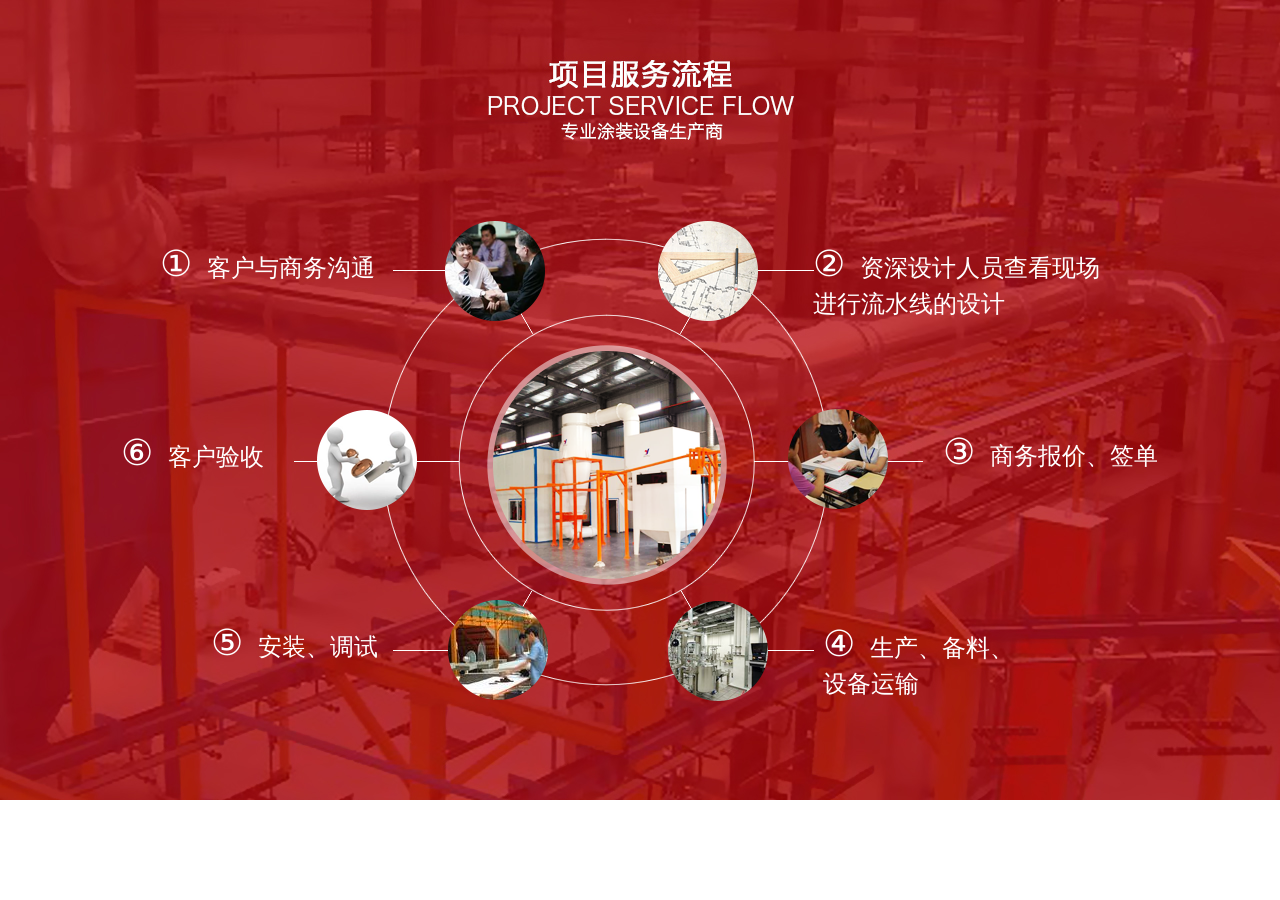
<file: ex.html>
<!DOCTYPE html>
<html>
<head lang="en">
    <meta charset="UTF-8">
    <title></title>
    <!--[if lt IE 9]>
    <script src="js/html5shiv.min.js"></script>
    <script src="js/respond.min.js"></script>
    <![endif]-->
    <link rel="stylesheet" href="css/common.css" />
    <link rel="stylesheet" href="css/style.css" />
    <script src="js/jquery-1.11.2.min.js"></script>

</head>
<body>
<div class="main">
    <div class="box3 fix">
        <div class="center rel auto">
             <div class="li1" id="li1">
                 <a href="#" class="abs more fw" id="wen1"><span>①</span>客户与商务沟通</a>
                 <div class="img abs" id="img1"><img src="images/lc_06.png" class="auto"/></div>
                 <div class="img1" id="tu1"><img src="images/li4_h_03 .png"/></div>
             </div>
             <div class="li1" id="li2">
                 <div class="img1" id="tu2"><img src="images/li2_h_03.png"/></div>
                 <div class="img abs" id="img2"><img src="images/lc_03.png" class="auto"/></div>
                 <a href="#" class="abs more fw" id="wen2"><span>②</span>资深设计人员查看现场<br/>进行流水线的设计</a>
             </div>
             <div class="li1" id="li3">
                 <div class="img1" id="tu3"><img src="images/li3_h_03.png"/></div>
                 <div class="img abs" id="img3"><img src="images/lc_12.png" class="auto"/></div>
                 <a href="#" class="abs more fw" id="wen3"><span>③</span>商务报价、签单</a>
             </div>
             <div class="li1" id="li4">
                 <div class="img1" id="tu4"><img src="images/lc_line_h_03.png" /></div>
                 <div class="img abs" id="img4"><img src="images/lc_19.png" class="auto"/></div>
                 <a href="#" class="abs more fw" id="wen4"><span>④</span>生产、备料、<br/>设备运输</a>
             </div>
             <div class="li1" id="li5">
                 <div class="img1" id="tu5"><img src="images/li6_h_03.png"/></div>
                 <div class="img abs" id="img5"><img src="images/lc_22.png" class="auto"/></div>
                 <a href="#" class="abs more fw" id="wen5"><span>⑤</span>安装、调试</a>
             </div>
             <div class="li1" id="li6">
                 <div class="img1" id="tu6"><img src="images/li5_h_03.png"/></div>
                 <div class="img abs" id="img6"><img src="images/lc_11.png" class="auto"/></div>
                 <a href="#" class="abs more fw" id="wen6"><span>⑥</span>客户验收</a>
             </div>
             <script>
			      $('#li1').hover(function(){
					  $("#tu1").animate({'width':'138px'},500);
					  $(this).addClass("li");  
					   },
					   function(){
                             $("#tu1").animate({'width':'0px'},500);
							 $(this).removeClass("li");
						   }
				   ) 
				   $('#li2').hover(function(){
						$("#tu2").slideDown();
						$(this).addClass("li");  
					   },
					   function(){
							$("#tu2").slideUp();
							 $(this).removeClass("li");
						   }
				   ) 
				   $('#li3').hover(function(){
					  $("#tu3").slideDown();
					  $(this).addClass("li");  
					   },
					   function(){
							 $("#tu3").slideUp();
							 $(this).removeClass("li");
						   }
				   ) 
				   $('#li4').hover(function(){
					  $("#tu4").animate({'width':'138px'},500);
					  $(this).addClass("li");  
					   },
					   function(){
							 $("#tu4").animate({'width':'0px'},500);
							 $(this).removeClass("li");
						   }
				   ) 
				   $('#li5').hover(function(){
					  $("#tu5").slideDown();
					  $(this).addClass("li");  
					   },
					   function(){
							 $("#tu5").slideUp();
							 $(this).removeClass("li");
						   }
				   ) 
                  $('#li6').hover(function(){
					  $("#tu6").slideDown();
					  $(this).addClass("li");  
					   },
					   function(){
							 $("#tu6").slideUp();
							 $(this).removeClass("li");
						   }
				   ) 
			</script>
        </div>
    </div>
  </div>
<!--footer end-->
</body>
</html>
</file>
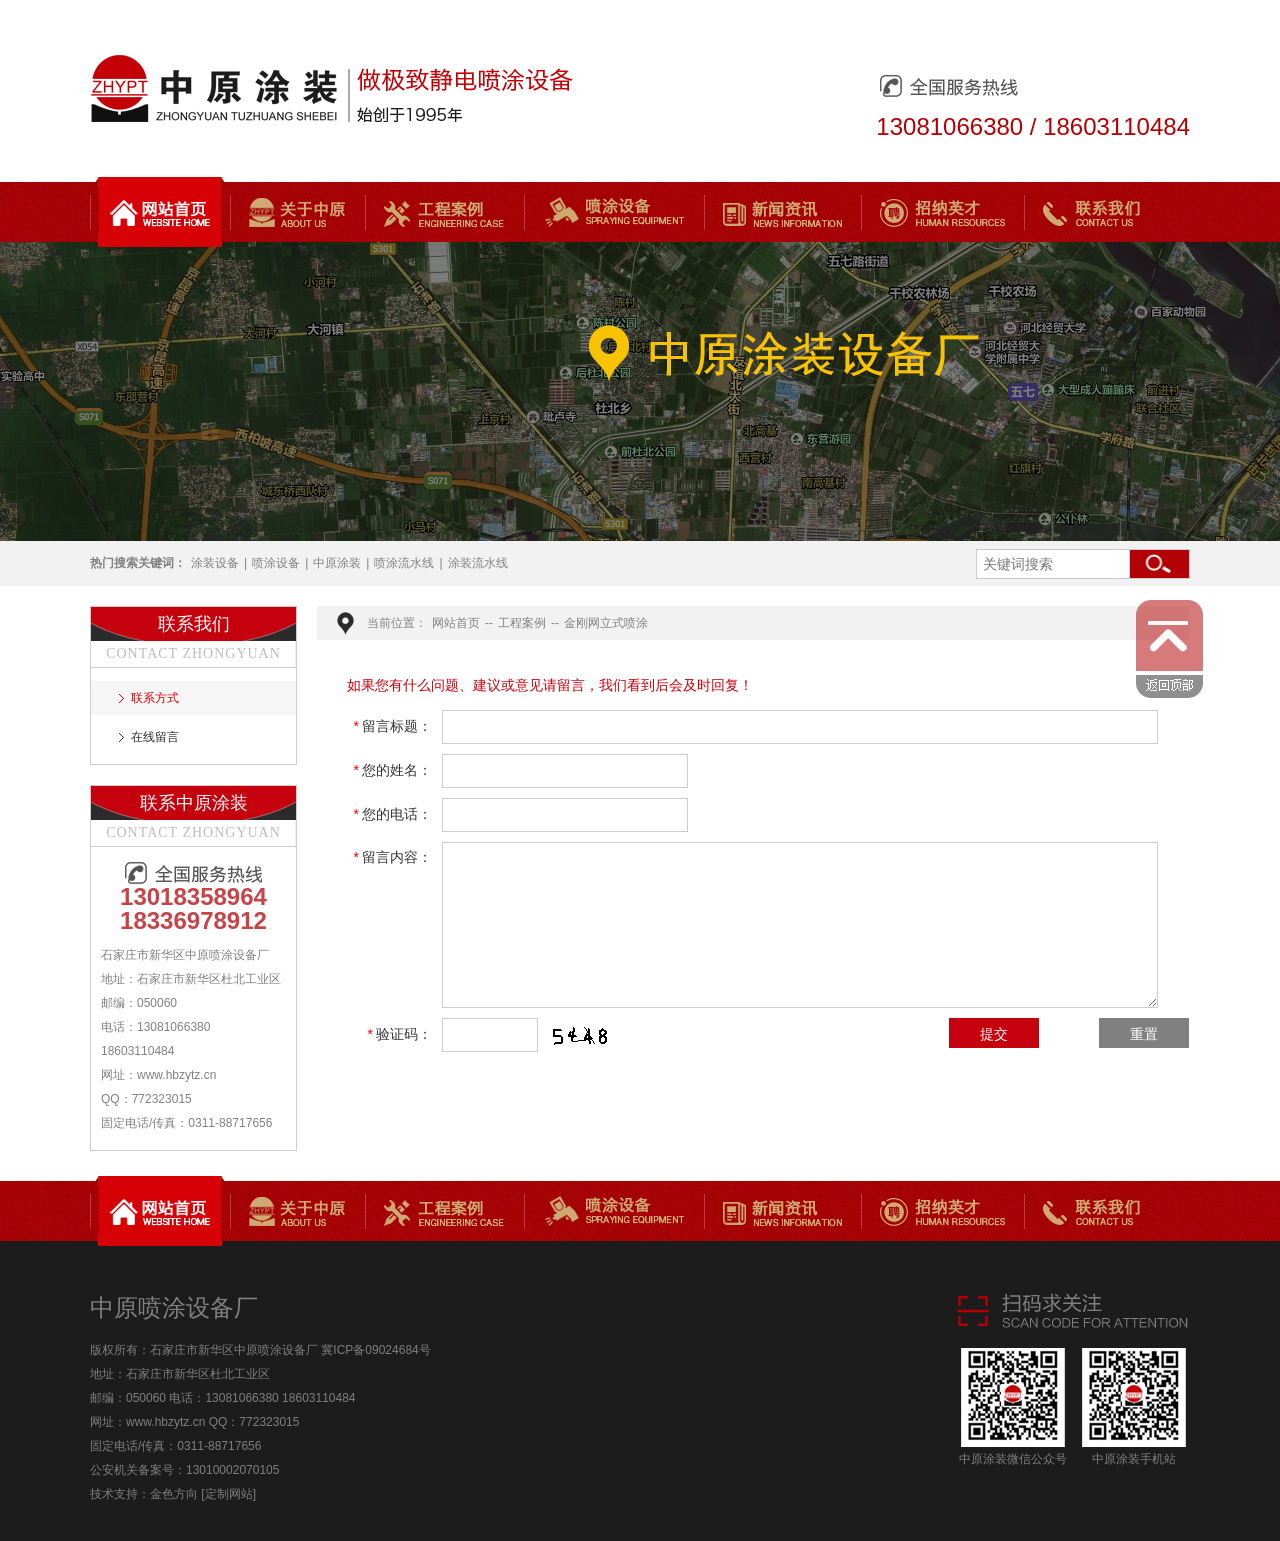
<file: message.html>
<!DOCTYPE html>
<html>
<head lang="en">
    <meta charset="UTF-8">
    <title></title>
    <!--[if lt IE 9]>
    <script src="js/html5shiv.min.js"></script>
    <script src="js/respond.min.js"></script>
    <![endif]-->
    <link rel="stylesheet" href="css/common.css" />
    <link rel="stylesheet" href="css/style.css" />
    <script src="js/jquery-1.11.2.min.js"></script>
    <script language="javascript" src="js/js.js"></script>
    <script type="text/javascript" src="js/jquery.SuperSlide.2.1.1.js"></script>
</head>
<body>
<header>
  <div class="head">
       <div class="container fix">
            <a href="#"><img src="images/logo_03.png" class="fl" style=" margin-top:55px;"/></a>
            <div class="tel fr"><img src="images/logo_06.png"/><br/>13081066380 / 18603110484 </div>
       </div>
  </div>
</header>
<!--header end-->
<nav>
   <ul id="nav" class="nav clearfix container fw">
			<li class="nLi on">
				<h3>
                    <a href="#" class="fix">
                        <div class="zz fl"></div>
                        <div class="mm fl fix"><i class="img fl"><img src="images/nav1_01.png"/></i></div>
                        <div class="yy fl"></div>
                    </a>
                </h3>
			</li>
			<li class="nLi">
					<h3>
                      <a href="#" class="fix">
                        <div class="zz fl"></div>
                        <div class="mm fl fix"><i class="img fl"><img src="images/nav1_05.png"/></i></div>
                        <div class="yy fl"></div>  
                      </a>
                    </h3>
					<ul class="sub" id="sub">
						<li><a href="#">新闻首页</a></li>
						<li><a href="#">新闻人物</a></li>
						<li><a href="#">新闻电视</a></li>
						<li><a href="#">新闻图片</a></li>
						<li><a href="#">新闻视频</a></li>
						<li><a href="# ">新闻专题</a></li>
					</ul>
			</li>
			<li class="nLi">
			        <h3>
                      <a href="#" class="fix">
                          <div class="zz fl"></div>
                          <div class="mm fl fix"><i class="img fl"><img src="images/nav1_08.png"/></i></div>
                          <div class="yy fl"></div>  
                      </a>
                    </h3>
					<ul class="sub" id="sub1">
						<li><a href="#">金刚网立式喷涂</a></li>
						<li><a href="#">金刚网卷网喷涂</a></li>
						<li><a href="#">护栏喷涂</a></li>
						<li><a href="#">空调、汽车配件、五金喷涂</a></li>
						<li><a href="#">铝合金喷涂</a></li>
						<li><a href="#">防火门、门类喷涂</a></li>
                        <li><a href="#">机箱、文件柜喷涂</a></li>
                        <li><a href="#">消防箱喷涂</a></li>
                        <li><a href="#">脚手架喷涂</a></li>
                        <li><a href="#">除尘骨架喷涂</a></li>
                        <li><a href="#">农机设备喷涂</a></li>
                        <li><a href="#">体育用品喷涂</a></li>
                        <li><a href="#">铸件喷涂</a></li>
                        <li><a href="#">散热器、暖气片喷涂</a></li>
                        <li><a href="#">超市、仓储物流货架喷涂</a></li>
					</ul>
			</li>
			<li class="nLi ">
					<h3>
                      <a href="#" class="fix">
                          <div class="zz fl"></div>
                          <div class="mm fl fix"><i class="img fl"><img src="images/nav1_09.png"/></i></div>
                          <div class="yy fl"></div>  
                      </a>
                    </h3>
					<ul class="sub" id="sub2">
						<li><a href="#">新闻首页</a></li>
						<li><a href="#">新闻人物</a></li>
						<li><a href="#">新闻电视</a></li>
						<li><a href="#">新闻图片</a></li>
						<li><a href="#">新闻视频</a></li>
						<li><a href="# ">新闻专题</a></li>
					</ul>
			</li>
			<li class="nLi">
					<h3>
                      <a href="#" class="fix">
                          <div class="zz fl"></div>
                          <div class="mm fl fix"><i class="img fl"><img src="images/nav1_12.png"/></i></div>
                          <div class="yy fl"></div>  
                      </a>
                    </h3>
					<ul class="sub" id="sub3">
						<li><a href="#">新闻首页</a></li>
						<li><a href="#">新闻人物</a></li>
						<li><a href="#">新闻电视</a></li>
						<li><a href="#">新闻图片</a></li>
						<li><a href="#">新闻视频</a></li>
						<li><a href="# ">新闻专题</a></li>
					</ul>
			</li>
            <li class="nLi">
					<h3>
                      <a href="#" class="fix">
                          <div class="zz fl"></div>
                          <div class="mm fl fix"><i class="img fl"><img src="images/nav1_15.png"/></i></div>
                          <div class="yy fl"></div>  
                      </a>
                    </h3>
					<ul class="sub" id="sub4">
						<li><a href="#">新闻首页</a></li>
						<li><a href="#">新闻人物</a></li>
						<li><a href="#">新闻电视</a></li>
						<li><a href="#">新闻图片</a></li>
						<li><a href="#">新闻视频</a></li>
						<li><a href="# ">新闻专题</a></li>
					</ul>
			</li>
            <li class="nLi">
					<h3>
                      <a href="#" class="fix">
                          <div class="zz fl"></div>
                          <div class="mm fl fix"><i class="img fl"><img src="images/nav1_14.png"/></i></div>
                          <div class="yy fl"></div>  
                      </a>
                    </h3>
					<ul class="sub" id="sub5">
						<li><a href="#">新闻首页</a></li>
						<li><a href="#">新闻人物</a></li>
						<li><a href="#">新闻电视</a></li>
						<li><a href="#">新闻图片</a></li>
						<li><a href="#">新闻视频</a></li>
						<li><a href="# ">新闻专题</a></li>
					</ul>
			</li>
		</ul>
		<script id="jsID" type="text/javascript">
			jQuery("#nav").slide({type:"menu",titCell:".nLi",targetCell:".sub",effect:"slideDown",delayTime:300,triggerTime:0,returnDefault:true});
		</script>
</nav>
<!--nav end-->
<section>
<div class="banner1">
   <div class="banner2"><img src="images/contact_02.jpg"/></div>
</div>
<div class="main">
     <div class="box">
        <div class="container fix">
              <div class="fl zi"><strong>热门搜索关键词：</strong><a href="#">涂装设备</a>|<a href="#">喷涂设备</a>|<a href="#">中原涂装</a>|<a href="#">喷涂流水线</a>|<a href="#">涂装流水线</a></div>
              <div class="search fr fix"><input type="text" class="input fl" placeholder="关键词搜索"/><input type="submit" class="input1 fl" value=""/></div>
        </div>
    </div>
    <div class="container fix pt20">
          <div class="left fl">
               <div class="wrap">
                    <div class="top fw"><p class="zi">联系我们</p><p class="zi1">contact zhongyuan</p></div>
                    <ul class="ul pb10">
                         <li><a href="#" class="on">联系方式</a></li>
                         <li><a href="#">在线留言</a></li>
                    </ul>
               </div>
               <div class="wrap mt20">
                    <div class="top fw"><p class="zi">联系中原涂装</p><p class="zi1">contact zhongyuan</p></div>
                    <div class="ul1">
                         <img src="images/commmon_17.png" class="auto db"/>
                         <p class="tel tc pb10"><strong>13018358964<br/>18336978912</strong></p>
                         石家庄市新华区中原喷涂设备厂 <br/>地址：石家庄市新华区杜北工业区 <br/>邮编：050060  <br/>电话：13081066380  18603110484<br/>网址：www.hbzytz.cn    <br/>QQ：772323015<br/>固定电话/传真：0311-88717656<br/> 
                    </div>
               </div>
          </div>
          <div class="right fl">
               <div class="top">当前位置：<a href="#">网站首页</a>--<a href="#">工程案例</a>--<a href="#">金刚网立式喷涂</a></div>
               <div class="bottom">
                    <div class="messages mt30 ml30">如果您有什么问题、建议或意见请留言，我们看到后会及时回复！
                          <ul>
                              <li><span class="zi"><i>*</i>留言标题：</span><input type="text" class="input ml10"/></li>
                              <li><span class="zi"><i>*</i>您的姓名：</span><input type="text" class="input1 ml10"/></li>
                              <li><span class="zi"><i>*</i>您的电话：</span><input type="text" class="input1 ml10"/></li>
                              <li class="fix"><span class="zi fl"><i>*</i>留言内容：</span><textarea class="input2 fl ml10"></textarea></li>
                              <li><span class="zi"><i>*</i>验证码：</span><input type="text" class="input3 ml10"/><img src="images/message_03.jpg" class="vm ml10"/><div class="fix fr"><input type="submit" class="input4 mr30" value="提交"/><input type="submit" class="input5 ml30" value="重置"/></div></li>
                          </ul>
                    </div>
               </div>
          </div>
    </div>
</div>
<nav class="mt30">
   <ul class="nav clearfix container fw">
			<li class="nLi on">
				<h3>
                    <a href="#" class="fix">
                        <div class="zz fl"></div>
                        <div class="mm fl fix"><i class="img fl"><img src="images/nav1_01.png"/></i></div>
                        <div class="yy fl"></div>
                    </a>
                </h3>
			</li>
			<li class="nLi">
					<h3>
                      <a href="#" class="fix">
                        <div class="zz fl"></div>
                        <div class="mm fl fix"><i class="img fl"><img src="images/nav1_05.png"/></i></div>
                        <div class="yy fl"></div>  
                      </a>
                    </h3>
			</li>
			<li class="nLi">
			        <h3>
                      <a href="#" class="fix">
                          <div class="zz fl"></div>
                          <div class="mm fl fix"><i class="img fl"><img src="images/nav1_08.png"/></i></div>
                          <div class="yy fl"></div>  
                      </a>
                    </h3>
			</li>
			<li class="nLi ">
					<h3>
                      <a href="#" class="fix">
                          <div class="zz fl"></div>
                          <div class="mm fl fix"><i class="img fl"><img src="images/nav1_09.png"/></i></div>
                          <div class="yy fl"></div>  
                      </a>
                    </h3>
			</li>
			<li class="nLi">
					<h3>
                      <a href="#" class="fix">
                          <div class="zz fl"></div>
                          <div class="mm fl fix"><i class="img fl"><img src="images/nav1_12.png"/></i></div>
                          <div class="yy fl"></div>  
                      </a>
                    </h3>
			</li>
            <li class="nLi">
					<h3>
                      <a href="#" class="fix">
                          <div class="zz fl"></div>
                          <div class="mm fl fix"><i class="img fl"><img src="images/nav1_15.png"/></i></div>
                          <div class="yy fl"></div>  
                      </a>
                    </h3>
			</li>
            <li class="nLi">
					<h3>
                      <a href="#" class="fix">
                          <div class="zz fl"></div>
                          <div class="mm fl fix"><i class="img fl"><img src="images/nav1_14.png"/></i></div>
                          <div class="yy fl"></div>  
                      </a>
                    </h3>
			</li>
		</ul>
		<script id="jsID" type="text/javascript">
			jQuery(".nav").slide({type:"menu",titCell:".nLi",targetCell:".sub",effect:"slideDown",delayTime:300,triggerTime:0,returnDefault:true});
		</script>
</nav>
<div class="fh"><a href="#"><img src="images/fh_03.png"/></a></div>
</section>
<!---->
<footer class="foot">
    <div class="container fix">
        <div class="ll fl">
            <span class="db fw">中原喷涂设备厂</span>
            版权所有：石家庄市新华区中原喷涂设备厂 冀ICP备09024684号 <br/>
地址：石家庄市新华区杜北工业区 <br/>
邮编：050060  电话：13081066380  18603110484<br/>
网址：www.hbzytz.cn    QQ：772323015<br/>
固定电话/传真：0311-88717656 <br/>
公安机关备案号：13010002070105<br/>
技术支持：<a href="#">金色方向 [定制网站]</a><br/>
        </div>
        <div class="rr fr pt15">
            <img src="images/foot_03.png"/>
            <ul class="fix mt15">
                <li class="fl"><img src="images/foot_07.png" class="db auto"/>中原涂装微信公众号</li>
                <li class="fl ml10"><img src="images/foot_07.png" class="db auto"/>中原涂装手机站</li>
            </ul>
        </div>
    </div>
</footer>
<!--footer end-->
</body>
</html>
</file>
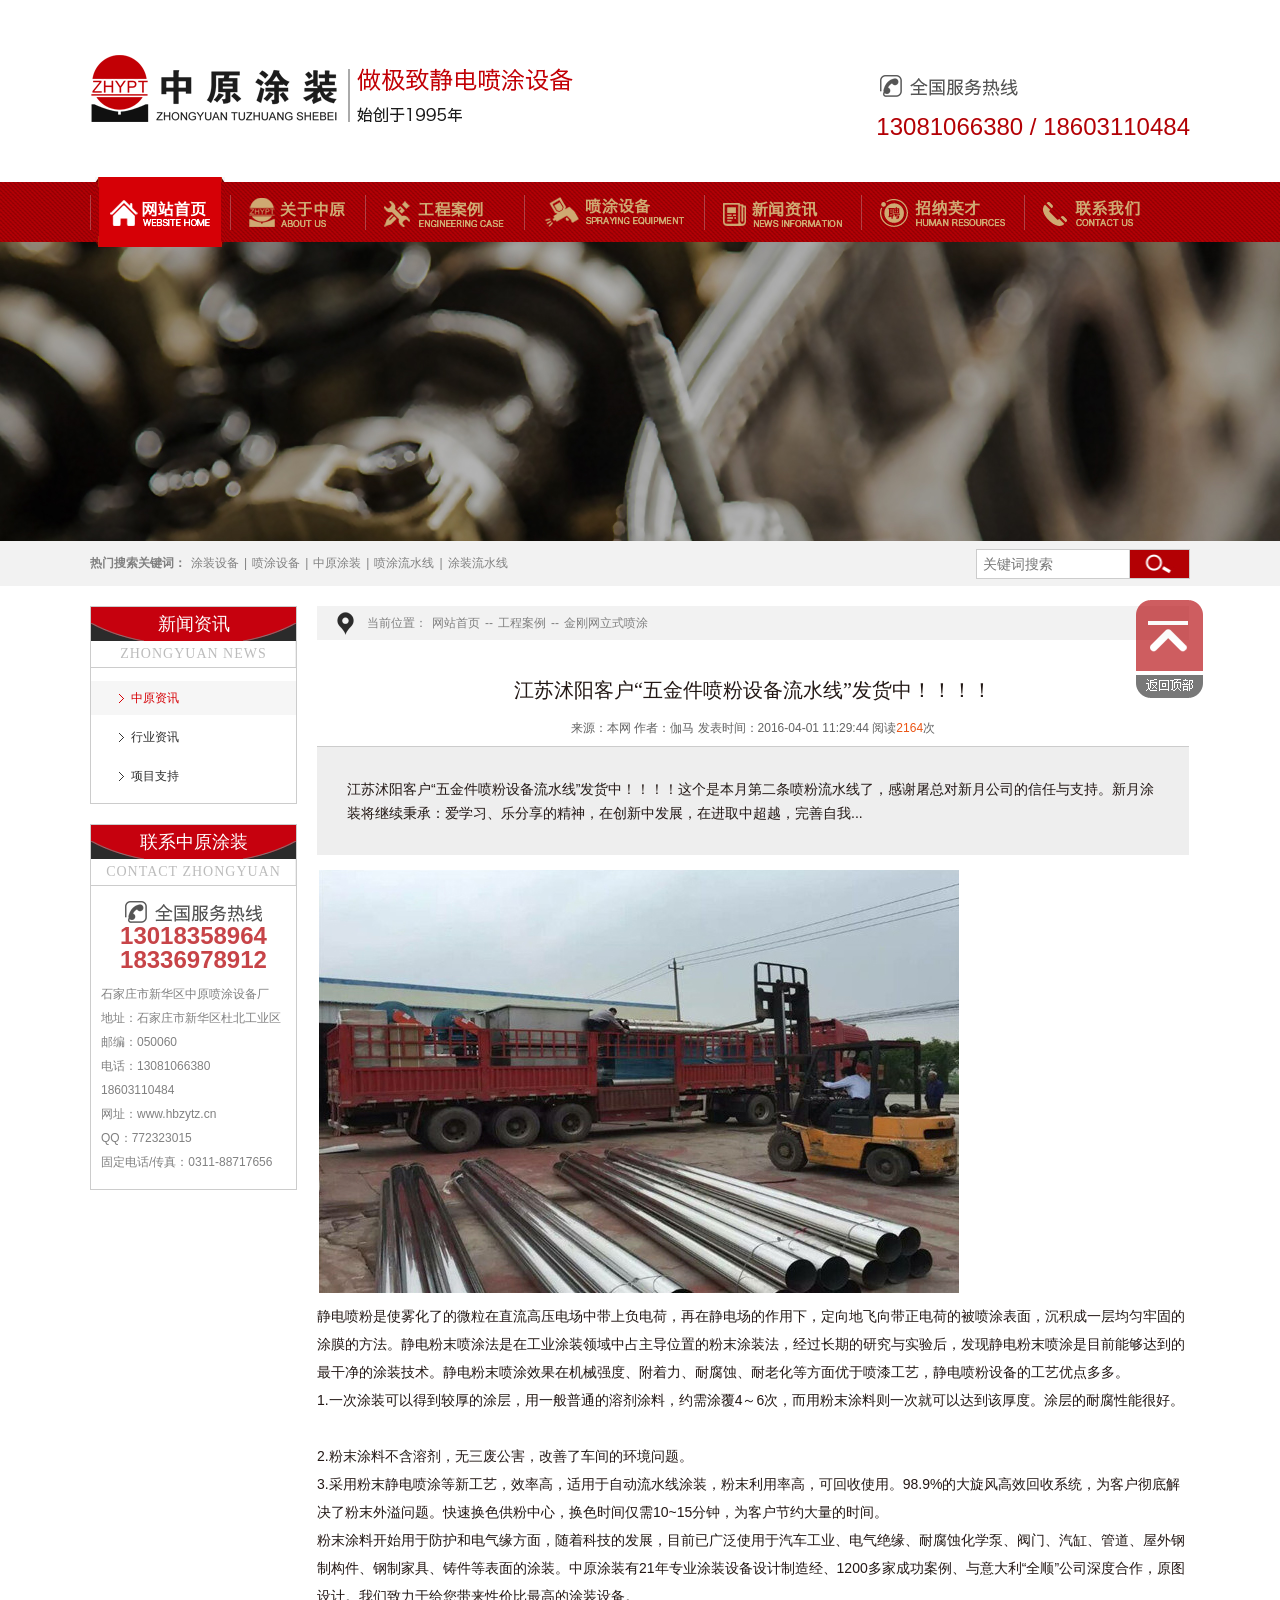
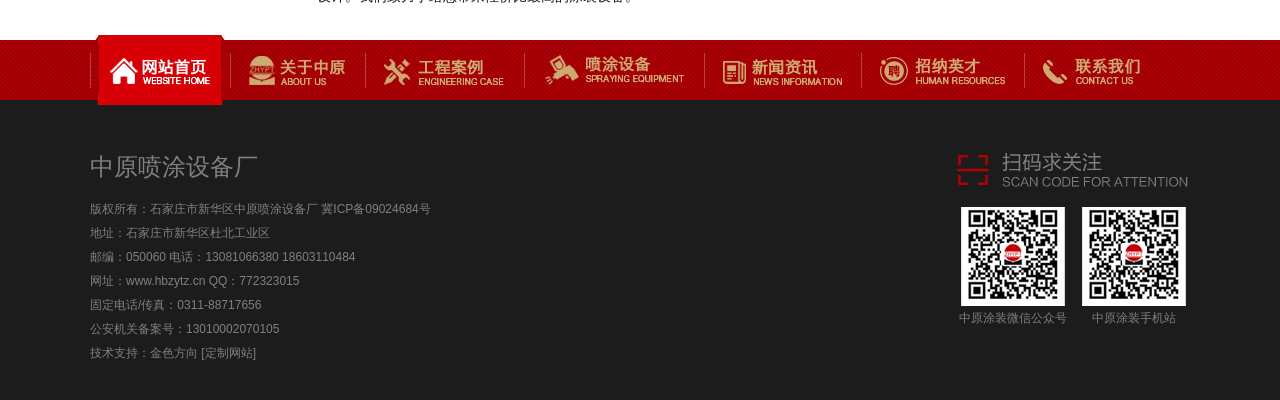
<file: news.html>
<!DOCTYPE html>
<html>
<head lang="en">
    <meta charset="UTF-8">
    <title></title>
    <!--[if lt IE 9]>
    <script src="js/html5shiv.min.js"></script>
    <script src="js/respond.min.js"></script>
    <![endif]-->
    <link rel="stylesheet" href="css/common.css" />
    <link rel="stylesheet" href="css/style.css" />
    <script src="js/jquery-1.11.2.min.js"></script>
    <script language="javascript" src="js/js.js"></script>
    <script type="text/javascript" src="js/jquery.SuperSlide.2.1.1.js"></script>
</head>
<body>
<header>
  <div class="head">
       <div class="container fix">
            <a href="#"><img src="images/logo_03.png" class="fl" style=" margin-top:55px;"/></a>
            <div class="tel fr"><img src="images/logo_06.png"/><br/>13081066380 / 18603110484 </div>
       </div>
  </div>
</header>
<!--header end-->
<nav>
   <ul id="nav" class="nav clearfix container fw">
			<li class="nLi on">
				<h3>
                    <a href="#" class="fix">
                        <div class="zz fl"></div>
                        <div class="mm fl fix"><i class="img fl"><img src="images/nav1_01.png"/></i></div>
                        <div class="yy fl"></div>
                    </a>
                </h3>
			</li>
			<li class="nLi">
					<h3>
                      <a href="#" class="fix">
                        <div class="zz fl"></div>
                        <div class="mm fl fix"><i class="img fl"><img src="images/nav1_05.png"/></i></div>
                        <div class="yy fl"></div>  
                      </a>
                    </h3>
					<ul class="sub" id="sub">
						<li><a href="#">新闻首页</a></li>
						<li><a href="#">新闻人物</a></li>
						<li><a href="#">新闻电视</a></li>
						<li><a href="#">新闻图片</a></li>
						<li><a href="#">新闻视频</a></li>
						<li><a href="# ">新闻专题</a></li>
					</ul>
			</li>
			<li class="nLi">
			        <h3>
                      <a href="#" class="fix">
                          <div class="zz fl"></div>
                          <div class="mm fl fix"><i class="img fl"><img src="images/nav1_08.png"/></i></div>
                          <div class="yy fl"></div>  
                      </a>
                    </h3>
					<ul class="sub" id="sub1">
						<li><a href="#">金刚网立式喷涂</a></li>
						<li><a href="#">金刚网卷网喷涂</a></li>
						<li><a href="#">护栏喷涂</a></li>
						<li><a href="#">空调、汽车配件、五金喷涂</a></li>
						<li><a href="#">铝合金喷涂</a></li>
						<li><a href="#">防火门、门类喷涂</a></li>
                        <li><a href="#">机箱、文件柜喷涂</a></li>
                        <li><a href="#">消防箱喷涂</a></li>
                        <li><a href="#">脚手架喷涂</a></li>
                        <li><a href="#">除尘骨架喷涂</a></li>
                        <li><a href="#">农机设备喷涂</a></li>
                        <li><a href="#">体育用品喷涂</a></li>
                        <li><a href="#">铸件喷涂</a></li>
                        <li><a href="#">散热器、暖气片喷涂</a></li>
                        <li><a href="#">超市、仓储物流货架喷涂</a></li>
					</ul>
			</li>
			<li class="nLi ">
					<h3>
                      <a href="#" class="fix">
                          <div class="zz fl"></div>
                          <div class="mm fl fix"><i class="img fl"><img src="images/nav1_09.png"/></i></div>
                          <div class="yy fl"></div>  
                      </a>
                    </h3>
					<ul class="sub" id="sub2">
						<li><a href="#">新闻首页</a></li>
						<li><a href="#">新闻人物</a></li>
						<li><a href="#">新闻电视</a></li>
						<li><a href="#">新闻图片</a></li>
						<li><a href="#">新闻视频</a></li>
						<li><a href="# ">新闻专题</a></li>
					</ul>
			</li>
			<li class="nLi">
					<h3>
                      <a href="#" class="fix">
                          <div class="zz fl"></div>
                          <div class="mm fl fix"><i class="img fl"><img src="images/nav1_12.png"/></i></div>
                          <div class="yy fl"></div>  
                      </a>
                    </h3>
					<ul class="sub" id="sub3">
						<li><a href="#">新闻首页</a></li>
						<li><a href="#">新闻人物</a></li>
						<li><a href="#">新闻电视</a></li>
						<li><a href="#">新闻图片</a></li>
						<li><a href="#">新闻视频</a></li>
						<li><a href="# ">新闻专题</a></li>
					</ul>
			</li>
            <li class="nLi">
					<h3>
                      <a href="#" class="fix">
                          <div class="zz fl"></div>
                          <div class="mm fl fix"><i class="img fl"><img src="images/nav1_15.png"/></i></div>
                          <div class="yy fl"></div>  
                      </a>
                    </h3>
					<ul class="sub" id="sub4">
						<li><a href="#">新闻首页</a></li>
						<li><a href="#">新闻人物</a></li>
						<li><a href="#">新闻电视</a></li>
						<li><a href="#">新闻图片</a></li>
						<li><a href="#">新闻视频</a></li>
						<li><a href="# ">新闻专题</a></li>
					</ul>
			</li>
            <li class="nLi">
					<h3>
                      <a href="#" class="fix">
                          <div class="zz fl"></div>
                          <div class="mm fl fix"><i class="img fl"><img src="images/nav1_14.png"/></i></div>
                          <div class="yy fl"></div>  
                      </a>
                    </h3>
					<ul class="sub" id="sub5">
						<li><a href="#">新闻首页</a></li>
						<li><a href="#">新闻人物</a></li>
						<li><a href="#">新闻电视</a></li>
						<li><a href="#">新闻图片</a></li>
						<li><a href="#">新闻视频</a></li>
						<li><a href="# ">新闻专题</a></li>
					</ul>
			</li>
		</ul>
		<script id="jsID" type="text/javascript">
			jQuery("#nav").slide({type:"menu",titCell:".nLi",targetCell:".sub",effect:"slideDown",delayTime:300,triggerTime:0,returnDefault:true});
		</script>
</nav>
<!--nav end-->
<section>
<div class="banner1">
   <div class="banner2"><img src="images/news_list_02.jpg"/></div>
</div>
<div class="main">
     <div class="box">
        <div class="container fix">
              <div class="fl zi"><strong>热门搜索关键词：</strong><a href="#">涂装设备</a>|<a href="#">喷涂设备</a>|<a href="#">中原涂装</a>|<a href="#">喷涂流水线</a>|<a href="#">涂装流水线</a></div>
              <div class="search fr fix"><input type="text" class="input fl" placeholder="关键词搜索"/><input type="submit" class="input1 fl" value=""/></div>
        </div>
    </div>
    <div class="container fix pt20">
          <div class="left fl">
               <div class="wrap">
                    <div class="top fw"><p class="zi">新闻资讯</p><p class="zi1">zhongyuan news</p></div>
                    <ul class="ul pb10">
                         <li><a href="#" class="on">中原资讯</a></li>
                         <li><a href="#">行业资讯</a></li>
                         <li><a href="#">项目支持</a></li>
                    </ul>
               </div>
               <div class="wrap mt20">
                    <div class="top fw"><p class="zi">联系中原涂装</p><p class="zi1">contact zhongyuan</p></div>
                    <div class="ul1">
                         <img src="images/commmon_17.png" class="auto db"/>
                         <p class="tel tc pb10"><strong>13018358964<br/>18336978912</strong></p>
                         石家庄市新华区中原喷涂设备厂 <br/>地址：石家庄市新华区杜北工业区 <br/>邮编：050060  <br/>电话：13081066380  18603110484<br/>网址：www.hbzytz.cn    <br/>QQ：772323015<br/>固定电话/传真：0311-88717656<br/> 
                    </div>
               </div>
          </div>
          <div class="right fl">
               <div class="top">当前位置：<a href="#">网站首页</a>--<a href="#">工程案例</a>--<a href="#">金刚网立式喷涂</a></div>
               <div class="bottom">
                    <div class="about mt30">
                         <span class="title db tc fw">江苏沭阳客户“五金件喷粉设备流水线”发货中！！！！</span>
                         <div class="date tc">来源：本网   作者：伽马   发表时间：2016-04-01 11:29:44       阅读<span class="zi">2164</span>次</div>
                         <p class="zi">江苏沭阳客户“五金件喷粉设备流水线”发货中！！！！这个是本月第二条喷粉流水线了，感谢屠总对新月公司的信任与支持。新月涂装将继续秉承：爱学习、乐分享的精神，在创新中发展，在进取中超越，完善自我... </p>
                         <img src="images/news_03.jpg"/><br/>
                             静电喷粉是使雾化了的微粒在直流高压电场中带上负电荷，再在静电场的作用下，定向地飞向带正电荷的被喷涂表面，沉积成一层均匀牢固的涂膜的方法。静电粉末喷涂法是在工业涂装领域中占主导位置的粉末涂装法，经过长期的研究与实验后，发现静电粉末喷涂是目前能够达到的最干净的涂装技术。静电粉末喷涂效果在机械强度、附着力、耐腐蚀、耐老化等方面优于喷漆工艺，静电喷粉设备的工艺优点多多。<br/>
    1.一次涂装可以得到较厚的涂层，用一般普通的溶剂涂料，约需涂覆4～6次，而用粉末涂料则一次就可以达到该厚度。涂层的耐腐性能很好。 　　<br/>
    2.粉末涂料不含溶剂，无三废公害，改善了车间的环境问题。 　　<br/>
    3.采用粉末静电喷涂等新工艺，效率高，适用于自动流水线涂装，粉末利用率高，可回收使用。98.9%的大旋风高效回收系统，为客户彻底解决了粉末外溢问题。快速换色供粉中心，换色时间仅需10~15分钟，为客户节约大量的时间。<br/>
    粉末涂料开始用于防护和电气缘方面，随着科技的发展，目前已广泛使用于汽车工业、电气绝缘、耐腐蚀化学泵、阀门、汽缸、管道、屋外钢制构件、钢制家具、铸件等表面的涂装。中原涂装有21年专业涂装设备设计制造经、1200多家成功案例、与意大利“全顺”公司深度合作，原图设计。我们致力于给您带来性价比最高的涂装设备。<br/>
                    </div>
               </div>
          </div>
    </div>
</div>
<nav class="mt30">
   <ul class="nav clearfix container fw">
			<li class="nLi on">
				<h3>
                    <a href="#" class="fix">
                        <div class="zz fl"></div>
                        <div class="mm fl fix"><i class="img fl"><img src="images/nav1_01.png"/></i></div>
                        <div class="yy fl"></div>
                    </a>
                </h3>
			</li>
			<li class="nLi">
					<h3>
                      <a href="#" class="fix">
                        <div class="zz fl"></div>
                        <div class="mm fl fix"><i class="img fl"><img src="images/nav1_05.png"/></i></div>
                        <div class="yy fl"></div>  
                      </a>
                    </h3>
			</li>
			<li class="nLi">
			        <h3>
                      <a href="#" class="fix">
                          <div class="zz fl"></div>
                          <div class="mm fl fix"><i class="img fl"><img src="images/nav1_08.png"/></i></div>
                          <div class="yy fl"></div>  
                      </a>
                    </h3>
			</li>
			<li class="nLi ">
					<h3>
                      <a href="#" class="fix">
                          <div class="zz fl"></div>
                          <div class="mm fl fix"><i class="img fl"><img src="images/nav1_09.png"/></i></div>
                          <div class="yy fl"></div>  
                      </a>
                    </h3>
			</li>
			<li class="nLi">
					<h3>
                      <a href="#" class="fix">
                          <div class="zz fl"></div>
                          <div class="mm fl fix"><i class="img fl"><img src="images/nav1_12.png"/></i></div>
                          <div class="yy fl"></div>  
                      </a>
                    </h3>
			</li>
            <li class="nLi">
					<h3>
                      <a href="#" class="fix">
                          <div class="zz fl"></div>
                          <div class="mm fl fix"><i class="img fl"><img src="images/nav1_15.png"/></i></div>
                          <div class="yy fl"></div>  
                      </a>
                    </h3>
			</li>
            <li class="nLi">
					<h3>
                      <a href="#" class="fix">
                          <div class="zz fl"></div>
                          <div class="mm fl fix"><i class="img fl"><img src="images/nav1_14.png"/></i></div>
                          <div class="yy fl"></div>  
                      </a>
                    </h3>
			</li>
		</ul>
		<script id="jsID" type="text/javascript">
			jQuery(".nav").slide({type:"menu",titCell:".nLi",targetCell:".sub",effect:"slideDown",delayTime:300,triggerTime:0,returnDefault:true});
		</script>
</nav>
<div class="fh"><a href="#"><img src="images/fh_03.png"/></a></div>
</section>
<!---->
<footer class="foot">
    <div class="container fix">
        <div class="ll fl">
            <span class="db fw">中原喷涂设备厂</span>
            版权所有：石家庄市新华区中原喷涂设备厂 冀ICP备09024684号 <br/>
地址：石家庄市新华区杜北工业区 <br/>
邮编：050060  电话：13081066380  18603110484<br/>
网址：www.hbzytz.cn    QQ：772323015<br/>
固定电话/传真：0311-88717656 <br/>
公安机关备案号：13010002070105<br/>
技术支持：<a href="#">金色方向 [定制网站]</a><br/>
        </div>
        <div class="rr fr pt15">
            <img src="images/foot_03.png"/>
            <ul class="fix mt15">
                <li class="fl"><img src="images/foot_07.png" class="db auto"/>中原涂装微信公众号</li>
                <li class="fl ml10"><img src="images/foot_07.png" class="db auto"/>中原涂装手机站</li>
            </ul>
        </div>
    </div>
</footer>
<!--footer end-->
</body>
</html>
</file>
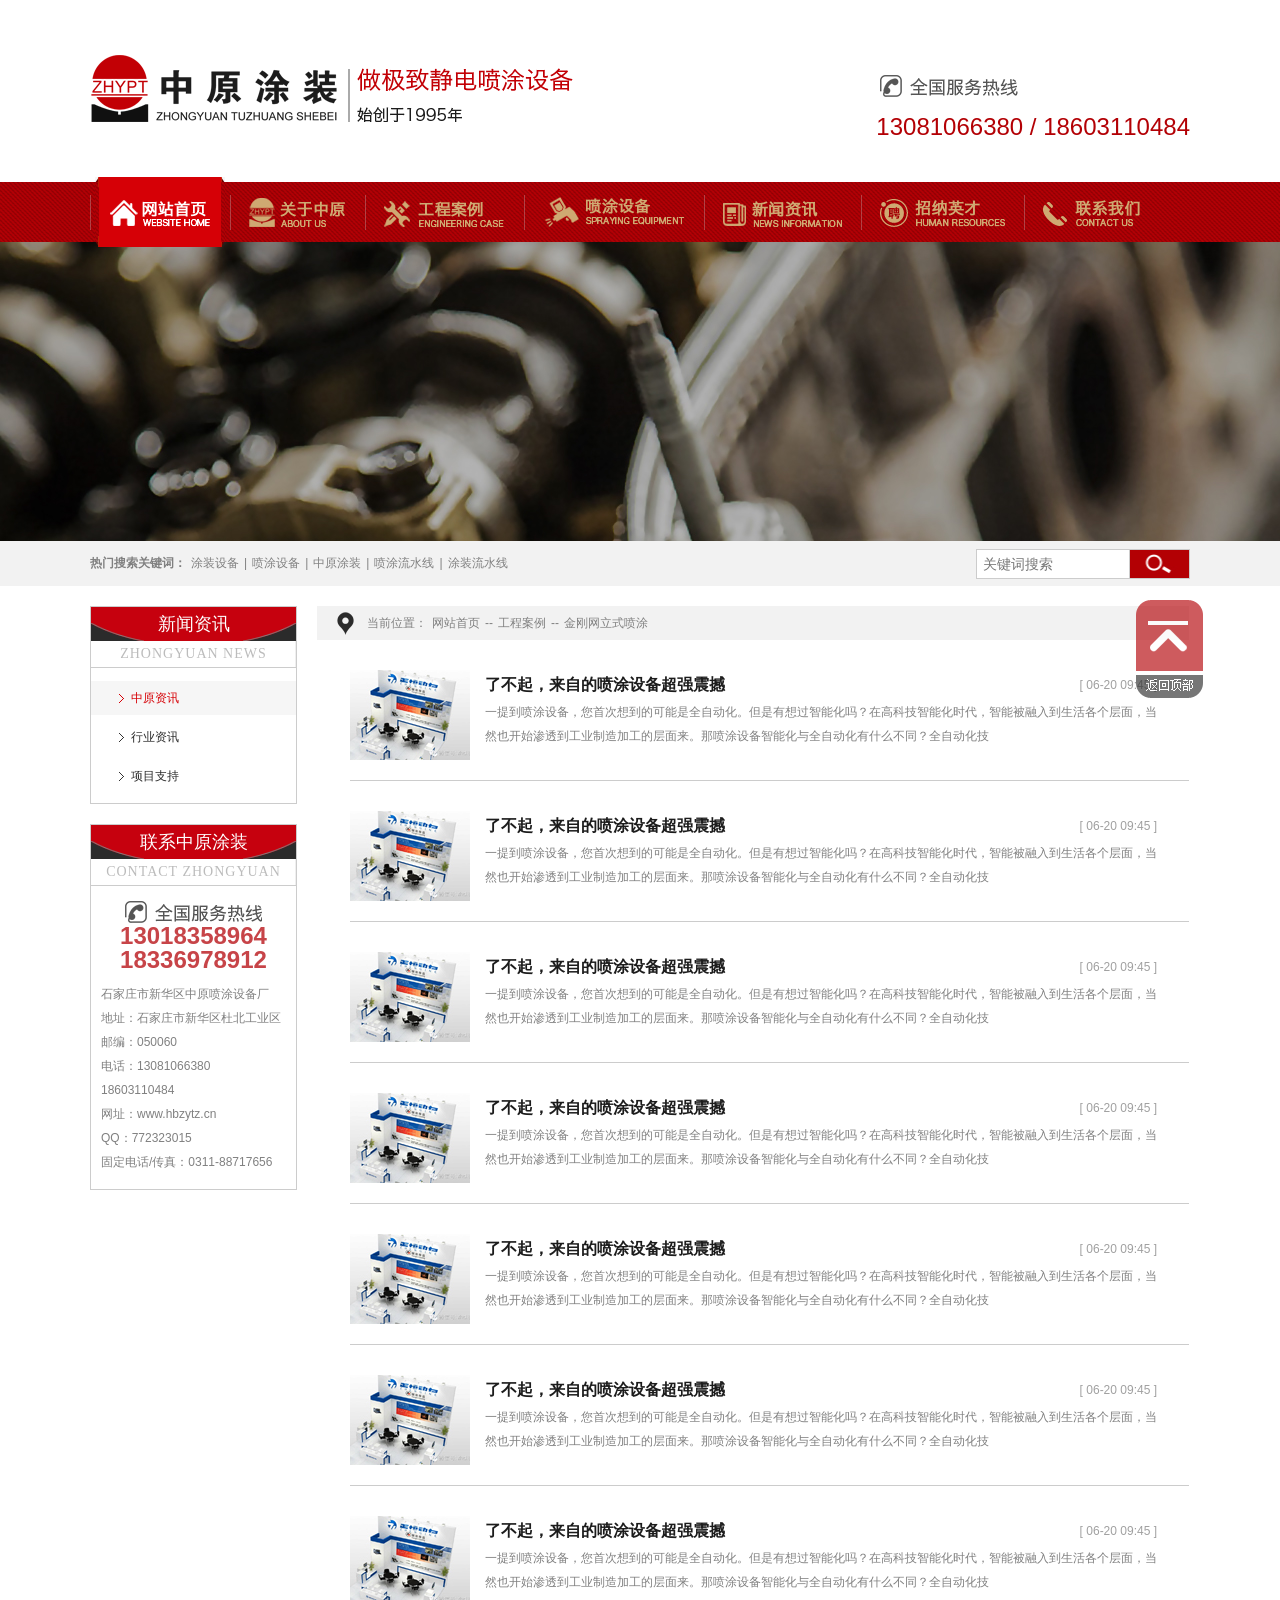
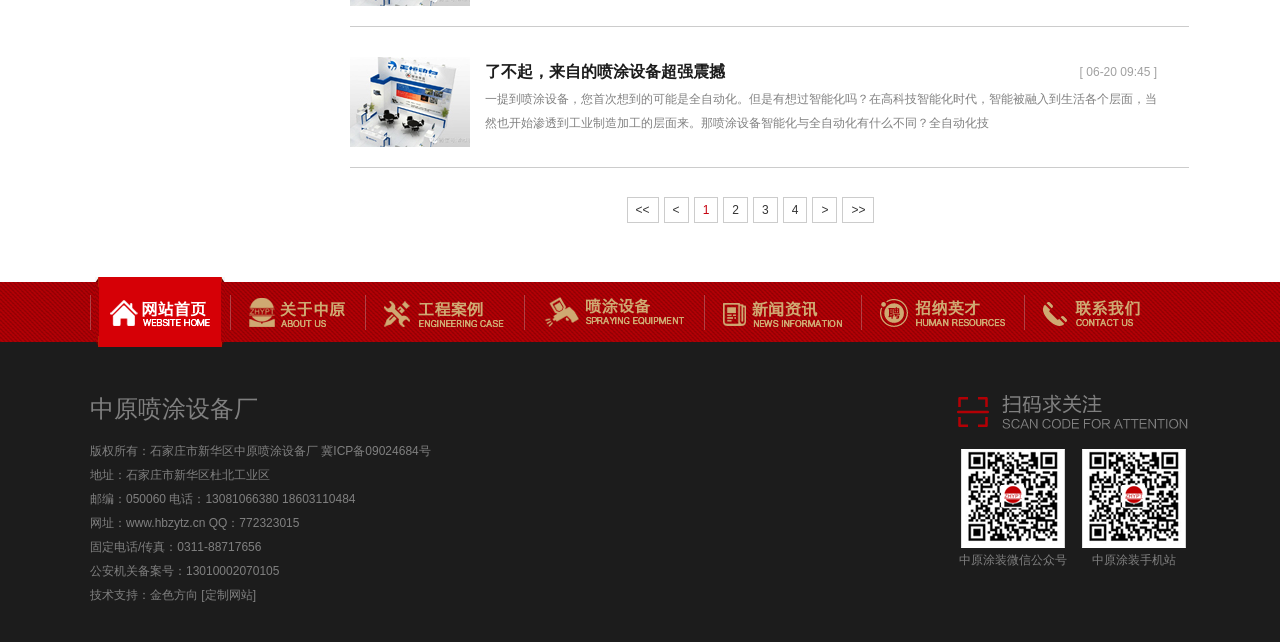
<file: news_list.html>
<!DOCTYPE html>
<html>
<head lang="en">
    <meta charset="UTF-8">
    <title></title>
    <!--[if lt IE 9]>
    <script src="js/html5shiv.min.js"></script>
    <script src="js/respond.min.js"></script>
    <![endif]-->
    <link rel="stylesheet" href="css/common.css" />
    <link rel="stylesheet" href="css/style.css" />
    <script src="js/jquery-1.11.2.min.js"></script>
    <script language="javascript" src="js/js.js"></script>
    <script type="text/javascript" src="js/jquery.SuperSlide.2.1.1.js"></script>
</head>
<body>
<header>
  <div class="head">
       <div class="container fix">
            <a href="#"><img src="images/logo_03.png" class="fl" style=" margin-top:55px;"/></a>
            <div class="tel fr"><img src="images/logo_06.png"/><br/>13081066380 / 18603110484 </div>
       </div>
  </div>
</header>
<!--header end-->
<nav>
   <ul id="nav" class="nav clearfix container fw">
			<li class="nLi on">
				<h3>
                    <a href="#" class="fix">
                        <div class="zz fl"></div>
                        <div class="mm fl fix"><i class="img fl"><img src="images/nav1_01.png"/></i></div>
                        <div class="yy fl"></div>
                    </a>
                </h3>
			</li>
			<li class="nLi">
					<h3>
                      <a href="#" class="fix">
                        <div class="zz fl"></div>
                        <div class="mm fl fix"><i class="img fl"><img src="images/nav1_05.png"/></i></div>
                        <div class="yy fl"></div>  
                      </a>
                    </h3>
					<ul class="sub" id="sub">
						<li><a href="#">新闻首页</a></li>
						<li><a href="#">新闻人物</a></li>
						<li><a href="#">新闻电视</a></li>
						<li><a href="#">新闻图片</a></li>
						<li><a href="#">新闻视频</a></li>
						<li><a href="# ">新闻专题</a></li>
					</ul>
			</li>
			<li class="nLi">
			        <h3>
                      <a href="#" class="fix">
                          <div class="zz fl"></div>
                          <div class="mm fl fix"><i class="img fl"><img src="images/nav1_08.png"/></i></div>
                          <div class="yy fl"></div>  
                      </a>
                    </h3>
					<ul class="sub" id="sub1">
						<li><a href="#">金刚网立式喷涂</a></li>
						<li><a href="#">金刚网卷网喷涂</a></li>
						<li><a href="#">护栏喷涂</a></li>
						<li><a href="#">空调、汽车配件、五金喷涂</a></li>
						<li><a href="#">铝合金喷涂</a></li>
						<li><a href="#">防火门、门类喷涂</a></li>
                        <li><a href="#">机箱、文件柜喷涂</a></li>
                        <li><a href="#">消防箱喷涂</a></li>
                        <li><a href="#">脚手架喷涂</a></li>
                        <li><a href="#">除尘骨架喷涂</a></li>
                        <li><a href="#">农机设备喷涂</a></li>
                        <li><a href="#">体育用品喷涂</a></li>
                        <li><a href="#">铸件喷涂</a></li>
                        <li><a href="#">散热器、暖气片喷涂</a></li>
                        <li><a href="#">超市、仓储物流货架喷涂</a></li>
					</ul>
			</li>
			<li class="nLi ">
					<h3>
                      <a href="#" class="fix">
                          <div class="zz fl"></div>
                          <div class="mm fl fix"><i class="img fl"><img src="images/nav1_09.png"/></i></div>
                          <div class="yy fl"></div>  
                      </a>
                    </h3>
					<ul class="sub" id="sub2">
						<li><a href="#">新闻首页</a></li>
						<li><a href="#">新闻人物</a></li>
						<li><a href="#">新闻电视</a></li>
						<li><a href="#">新闻图片</a></li>
						<li><a href="#">新闻视频</a></li>
						<li><a href="# ">新闻专题</a></li>
					</ul>
			</li>
			<li class="nLi">
					<h3>
                      <a href="#" class="fix">
                          <div class="zz fl"></div>
                          <div class="mm fl fix"><i class="img fl"><img src="images/nav1_12.png"/></i></div>
                          <div class="yy fl"></div>  
                      </a>
                    </h3>
					<ul class="sub" id="sub3">
						<li><a href="#">新闻首页</a></li>
						<li><a href="#">新闻人物</a></li>
						<li><a href="#">新闻电视</a></li>
						<li><a href="#">新闻图片</a></li>
						<li><a href="#">新闻视频</a></li>
						<li><a href="# ">新闻专题</a></li>
					</ul>
			</li>
            <li class="nLi">
					<h3>
                      <a href="#" class="fix">
                          <div class="zz fl"></div>
                          <div class="mm fl fix"><i class="img fl"><img src="images/nav1_15.png"/></i></div>
                          <div class="yy fl"></div>  
                      </a>
                    </h3>
					<ul class="sub" id="sub4">
						<li><a href="#">新闻首页</a></li>
						<li><a href="#">新闻人物</a></li>
						<li><a href="#">新闻电视</a></li>
						<li><a href="#">新闻图片</a></li>
						<li><a href="#">新闻视频</a></li>
						<li><a href="# ">新闻专题</a></li>
					</ul>
			</li>
            <li class="nLi">
					<h3>
                      <a href="#" class="fix">
                          <div class="zz fl"></div>
                          <div class="mm fl fix"><i class="img fl"><img src="images/nav1_14.png"/></i></div>
                          <div class="yy fl"></div>  
                      </a>
                    </h3>
					<ul class="sub" id="sub5">
						<li><a href="#">新闻首页</a></li>
						<li><a href="#">新闻人物</a></li>
						<li><a href="#">新闻电视</a></li>
						<li><a href="#">新闻图片</a></li>
						<li><a href="#">新闻视频</a></li>
						<li><a href="# ">新闻专题</a></li>
					</ul>
			</li>
		</ul>
		<script id="jsID" type="text/javascript">
			jQuery("#nav").slide({type:"menu",titCell:".nLi",targetCell:".sub",effect:"slideDown",delayTime:300,triggerTime:0,returnDefault:true});
		</script>
</nav>
<!--nav end-->
<section>
<div class="banner1">
   <div class="banner2"><img src="images/news_list_02.jpg"/></div>
</div>
<div class="main">
     <div class="box">
        <div class="container fix">
              <div class="fl zi"><strong>热门搜索关键词：</strong><a href="#">涂装设备</a>|<a href="#">喷涂设备</a>|<a href="#">中原涂装</a>|<a href="#">喷涂流水线</a>|<a href="#">涂装流水线</a></div>
              <div class="search fr fix"><input type="text" class="input fl" placeholder="关键词搜索"/><input type="submit" class="input1 fl" value=""/></div>
        </div>
    </div>
    <div class="container fix pt20">
          <div class="left fl">
               <div class="wrap">
                    <div class="top fw"><p class="zi">新闻资讯</p><p class="zi1">zhongyuan news</p></div>
                    <ul class="ul pb10">
                         <li><a href="#" class="on">中原资讯</a></li>
                         <li><a href="#">行业资讯</a></li>
                         <li><a href="#">项目支持</a></li>
                    </ul>
               </div>
               <div class="wrap mt20">
                    <div class="top fw"><p class="zi">联系中原涂装</p><p class="zi1">contact zhongyuan</p></div>
                    <div class="ul1">
                         <img src="images/commmon_17.png" class="auto db"/>
                         <p class="tel tc pb10"><strong>13018358964<br/>18336978912</strong></p>
                         石家庄市新华区中原喷涂设备厂 <br/>地址：石家庄市新华区杜北工业区 <br/>邮编：050060  <br/>电话：13081066380  18603110484<br/>网址：www.hbzytz.cn    <br/>QQ：772323015<br/>固定电话/传真：0311-88717656<br/> 
                    </div>
               </div>
          </div>
          <div class="right fl">
               <div class="top">当前位置：<a href="#">网站首页</a>--<a href="#">工程案例</a>--<a href="#">金刚网立式喷涂</a></div>
               <div class="bottom">
                    <div class="news_list">
                          <ul class="fix">
                              <li class="fix">
                                   <a href="#"><img src="images/news_list_05.jpg" width="120" height="90" class="fl"/></a>
                                   <div class="rr fl ml15 fix">
                                          <p><span>[ 06-20 09:45 ]</span><a href="#"><strong>了不起，来自的喷涂设备超强震撼</strong></a></p>一提到喷涂设备，您首次想到的可能是全自动化。但是有想过智能化吗？在高科技智能化时代，智能被融入到生活各个层面，当然也开始渗透到工业制造加工的层面来。那喷涂设备智能化与全自动化有什么不同？全自动化技
                                   </div>
                              </li>
                              <li class="fix">
                                   <a href="#"><img src="images/news_list_05.jpg" width="120" height="90" class="fl"/></a>
                                   <div class="rr fl ml15 fix">
                                          <p><span>[ 06-20 09:45 ]</span><a href="#"><strong>了不起，来自的喷涂设备超强震撼</strong></a></p>一提到喷涂设备，您首次想到的可能是全自动化。但是有想过智能化吗？在高科技智能化时代，智能被融入到生活各个层面，当然也开始渗透到工业制造加工的层面来。那喷涂设备智能化与全自动化有什么不同？全自动化技
                                   </div>
                              </li>
                              <li class="fix">
                                   <a href="#"><img src="images/news_list_05.jpg" width="120" height="90" class="fl"/></a>
                                   <div class="rr fl ml15 fix">
                                          <p><span>[ 06-20 09:45 ]</span><a href="#"><strong>了不起，来自的喷涂设备超强震撼</strong></a></p>一提到喷涂设备，您首次想到的可能是全自动化。但是有想过智能化吗？在高科技智能化时代，智能被融入到生活各个层面，当然也开始渗透到工业制造加工的层面来。那喷涂设备智能化与全自动化有什么不同？全自动化技
                                   </div>
                              </li>
                              <li class="fix">
                                   <a href="#"><img src="images/news_list_05.jpg" width="120" height="90" class="fl"/></a>
                                   <div class="rr fl ml15 fix">
                                          <p><span>[ 06-20 09:45 ]</span><a href="#"><strong>了不起，来自的喷涂设备超强震撼</strong></a></p>一提到喷涂设备，您首次想到的可能是全自动化。但是有想过智能化吗？在高科技智能化时代，智能被融入到生活各个层面，当然也开始渗透到工业制造加工的层面来。那喷涂设备智能化与全自动化有什么不同？全自动化技
                                   </div>
                              </li>
                              <li class="fix">
                                   <a href="#"><img src="images/news_list_05.jpg" width="120" height="90" class="fl"/></a>
                                   <div class="rr fl ml15 fix">
                                          <p><span>[ 06-20 09:45 ]</span><a href="#"><strong>了不起，来自的喷涂设备超强震撼</strong></a></p>一提到喷涂设备，您首次想到的可能是全自动化。但是有想过智能化吗？在高科技智能化时代，智能被融入到生活各个层面，当然也开始渗透到工业制造加工的层面来。那喷涂设备智能化与全自动化有什么不同？全自动化技
                                   </div>
                              </li>
                              <li class="fix">
                                   <a href="#"><img src="images/news_list_05.jpg" width="120" height="90" class="fl"/></a>
                                   <div class="rr fl ml15 fix">
                                          <p><span>[ 06-20 09:45 ]</span><a href="#"><strong>了不起，来自的喷涂设备超强震撼</strong></a></p>一提到喷涂设备，您首次想到的可能是全自动化。但是有想过智能化吗？在高科技智能化时代，智能被融入到生活各个层面，当然也开始渗透到工业制造加工的层面来。那喷涂设备智能化与全自动化有什么不同？全自动化技
                                   </div>
                              </li>
                              <li class="fix">
                                   <a href="#"><img src="images/news_list_05.jpg" width="120" height="90" class="fl"/></a>
                                   <div class="rr fl ml15 fix">
                                          <p><span>[ 06-20 09:45 ]</span><a href="#"><strong>了不起，来自的喷涂设备超强震撼</strong></a></p>一提到喷涂设备，您首次想到的可能是全自动化。但是有想过智能化吗？在高科技智能化时代，智能被融入到生活各个层面，当然也开始渗透到工业制造加工的层面来。那喷涂设备智能化与全自动化有什么不同？全自动化技
                                   </div>
                              </li>
                              <li class="fix">
                                   <a href="#"><img src="images/news_list_05.jpg" width="120" height="90" class="fl"/></a>
                                   <div class="rr fl ml15 fix">
                                          <p><span>[ 06-20 09:45 ]</span><a href="#"><strong>了不起，来自的喷涂设备超强震撼</strong></a></p>一提到喷涂设备，您首次想到的可能是全自动化。但是有想过智能化吗？在高科技智能化时代，智能被融入到生活各个层面，当然也开始渗透到工业制造加工的层面来。那喷涂设备智能化与全自动化有什么不同？全自动化技
                                   </div>
                              </li>
                          </ul>
                    </div>
                    <div class="fy"><a href="#"><<</a><a href="#"><</a><a href="#" class="on">1</a><a href="#">2</a><a href="#">3</a><a href="#">4</a><a href="#">></a><a href="#">>></a></div>
               </div>
          </div>
    </div>
</div>
<nav class="mt30">
   <ul class="nav clearfix container fw">
			<li class="nLi on">
				<h3>
                    <a href="#" class="fix">
                        <div class="zz fl"></div>
                        <div class="mm fl fix"><i class="img fl"><img src="images/nav1_01.png"/></i></div>
                        <div class="yy fl"></div>
                    </a>
                </h3>
			</li>
			<li class="nLi">
					<h3>
                      <a href="#" class="fix">
                        <div class="zz fl"></div>
                        <div class="mm fl fix"><i class="img fl"><img src="images/nav1_05.png"/></i></div>
                        <div class="yy fl"></div>  
                      </a>
                    </h3>
			</li>
			<li class="nLi">
			        <h3>
                      <a href="#" class="fix">
                          <div class="zz fl"></div>
                          <div class="mm fl fix"><i class="img fl"><img src="images/nav1_08.png"/></i></div>
                          <div class="yy fl"></div>  
                      </a>
                    </h3>
			</li>
			<li class="nLi ">
					<h3>
                      <a href="#" class="fix">
                          <div class="zz fl"></div>
                          <div class="mm fl fix"><i class="img fl"><img src="images/nav1_09.png"/></i></div>
                          <div class="yy fl"></div>  
                      </a>
                    </h3>
			</li>
			<li class="nLi">
					<h3>
                      <a href="#" class="fix">
                          <div class="zz fl"></div>
                          <div class="mm fl fix"><i class="img fl"><img src="images/nav1_12.png"/></i></div>
                          <div class="yy fl"></div>  
                      </a>
                    </h3>
			</li>
            <li class="nLi">
					<h3>
                      <a href="#" class="fix">
                          <div class="zz fl"></div>
                          <div class="mm fl fix"><i class="img fl"><img src="images/nav1_15.png"/></i></div>
                          <div class="yy fl"></div>  
                      </a>
                    </h3>
			</li>
            <li class="nLi">
					<h3>
                      <a href="#" class="fix">
                          <div class="zz fl"></div>
                          <div class="mm fl fix"><i class="img fl"><img src="images/nav1_14.png"/></i></div>
                          <div class="yy fl"></div>  
                      </a>
                    </h3>
			</li>
		</ul>
		<script id="jsID" type="text/javascript">
			jQuery(".nav").slide({type:"menu",titCell:".nLi",targetCell:".sub",effect:"slideDown",delayTime:300,triggerTime:0,returnDefault:true});
		</script>
</nav>
<div class="fh"><a href="#"><img src="images/fh_03.png"/></a></div>
</section>
<!---->
<footer class="foot">
    <div class="container fix">
        <div class="ll fl">
            <span class="db fw">中原喷涂设备厂</span>
            版权所有：石家庄市新华区中原喷涂设备厂 冀ICP备09024684号 <br/>
地址：石家庄市新华区杜北工业区 <br/>
邮编：050060  电话：13081066380  18603110484<br/>
网址：www.hbzytz.cn    QQ：772323015<br/>
固定电话/传真：0311-88717656 <br/>
公安机关备案号：13010002070105<br/>
技术支持：<a href="#">金色方向 [定制网站]</a><br/>
        </div>
        <div class="rr fr pt15">
            <img src="images/foot_03.png"/>
            <ul class="fix mt15">
                <li class="fl"><img src="images/foot_07.png" class="db auto"/>中原涂装微信公众号</li>
                <li class="fl ml10"><img src="images/foot_07.png" class="db auto"/>中原涂装手机站</li>
            </ul>
        </div>
    </div>
</footer>
<!--footer end-->
</body>
</html>
</file>
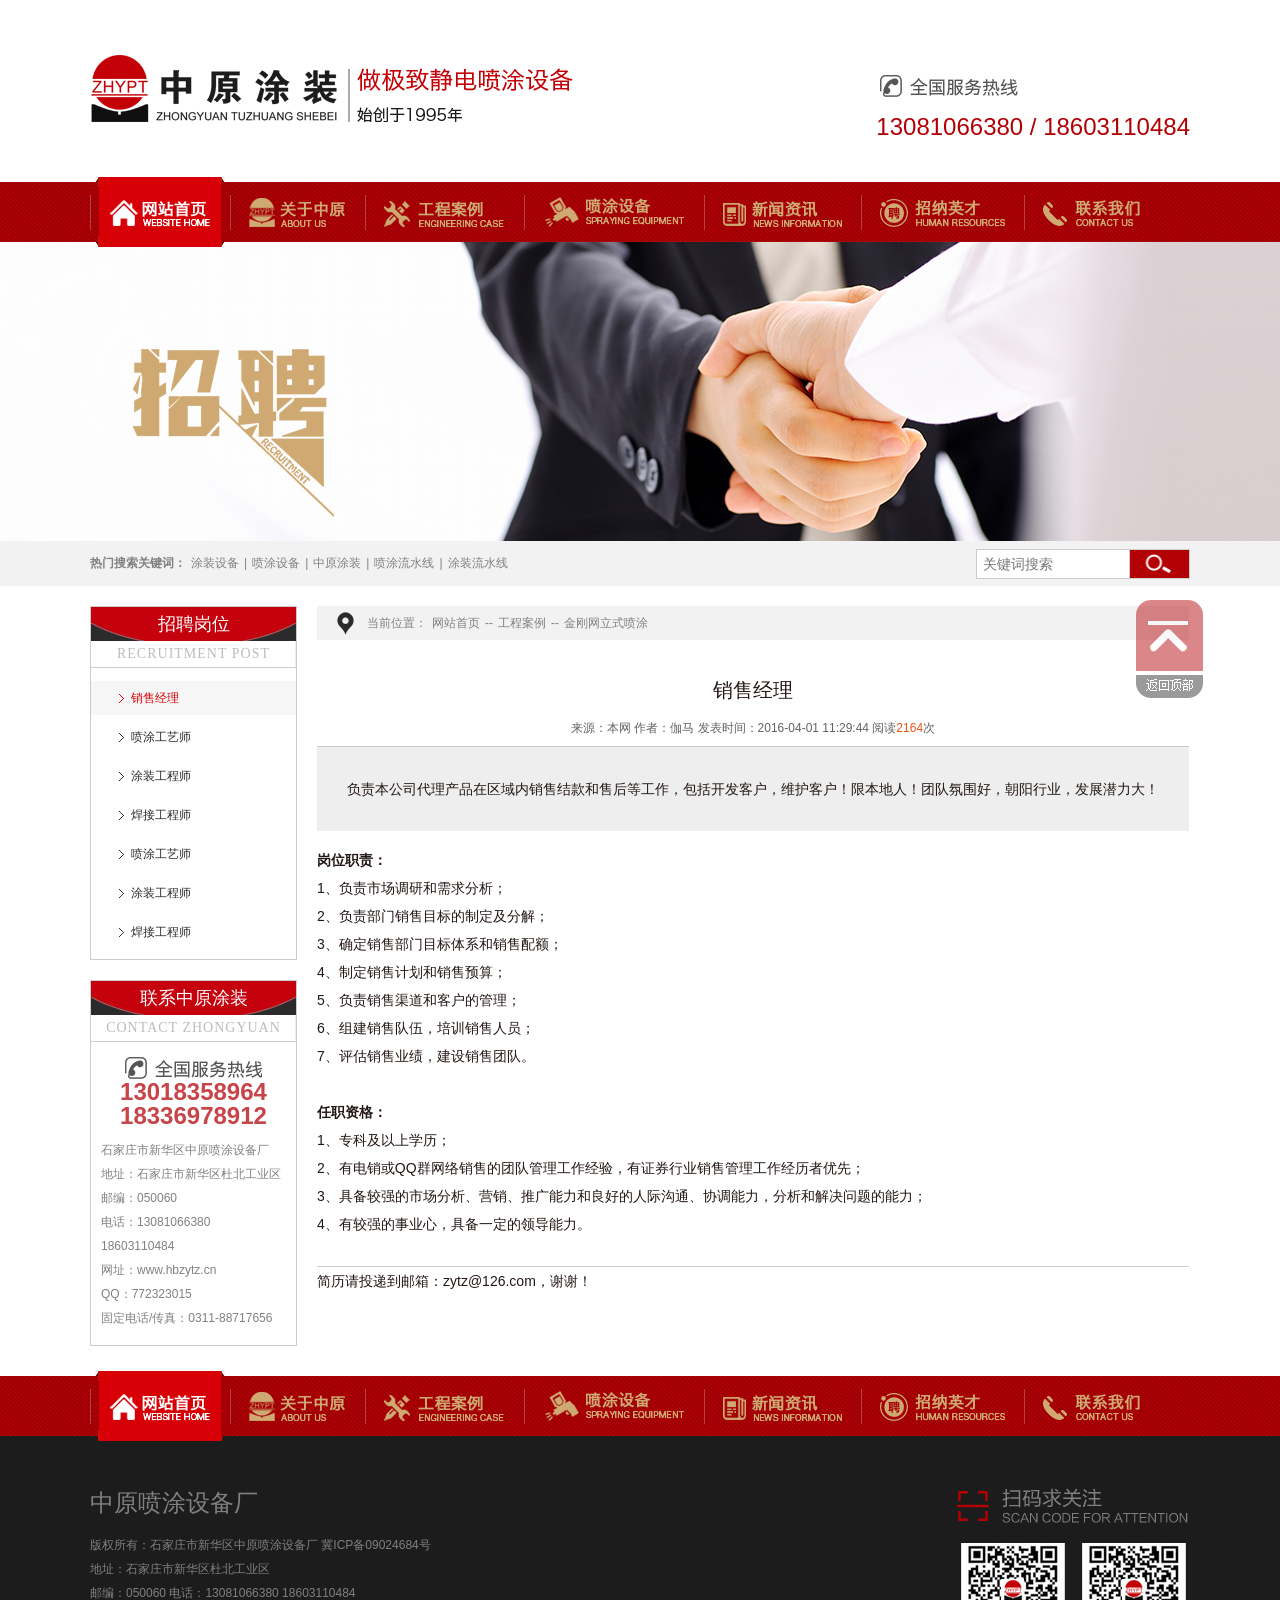
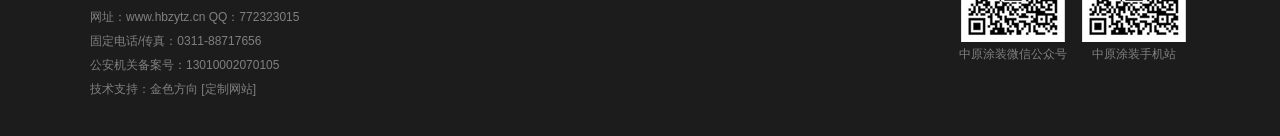
<file: talent.html>
<!DOCTYPE html>
<html>
<head lang="en">
    <meta charset="UTF-8">
    <title></title>
    <!--[if lt IE 9]>
    <script src="js/html5shiv.min.js"></script>
    <script src="js/respond.min.js"></script>
    <![endif]-->
    <link rel="stylesheet" href="css/common.css" />
    <link rel="stylesheet" href="css/style.css" />
    <script src="js/jquery-1.11.2.min.js"></script>
    <script language="javascript" src="js/js.js"></script>
    <script type="text/javascript" src="js/jquery.SuperSlide.2.1.1.js"></script>
</head>
<body>
<header>
  <div class="head">
       <div class="container fix">
            <a href="#"><img src="images/logo_03.png" class="fl" style=" margin-top:55px;"/></a>
            <div class="tel fr"><img src="images/logo_06.png"/><br/>13081066380 / 18603110484 </div>
       </div>
  </div>
</header>
<!--header end-->
<nav>
   <ul id="nav" class="nav clearfix container fw">
			<li class="nLi on">
				<h3>
                    <a href="#" class="fix">
                        <div class="zz fl"></div>
                        <div class="mm fl fix"><i class="img fl"><img src="images/nav1_01.png"/></i></div>
                        <div class="yy fl"></div>
                    </a>
                </h3>
			</li>
			<li class="nLi">
					<h3>
                      <a href="#" class="fix">
                        <div class="zz fl"></div>
                        <div class="mm fl fix"><i class="img fl"><img src="images/nav1_05.png"/></i></div>
                        <div class="yy fl"></div>  
                      </a>
                    </h3>
					<ul class="sub" id="sub">
						<li><a href="#">新闻首页</a></li>
						<li><a href="#">新闻人物</a></li>
						<li><a href="#">新闻电视</a></li>
						<li><a href="#">新闻图片</a></li>
						<li><a href="#">新闻视频</a></li>
						<li><a href="# ">新闻专题</a></li>
					</ul>
			</li>
			<li class="nLi">
			        <h3>
                      <a href="#" class="fix">
                          <div class="zz fl"></div>
                          <div class="mm fl fix"><i class="img fl"><img src="images/nav1_08.png"/></i></div>
                          <div class="yy fl"></div>  
                      </a>
                    </h3>
					<ul class="sub" id="sub1">
						<li><a href="#">金刚网立式喷涂</a></li>
						<li><a href="#">金刚网卷网喷涂</a></li>
						<li><a href="#">护栏喷涂</a></li>
						<li><a href="#">空调、汽车配件、五金喷涂</a></li>
						<li><a href="#">铝合金喷涂</a></li>
						<li><a href="#">防火门、门类喷涂</a></li>
                        <li><a href="#">机箱、文件柜喷涂</a></li>
                        <li><a href="#">消防箱喷涂</a></li>
                        <li><a href="#">脚手架喷涂</a></li>
                        <li><a href="#">除尘骨架喷涂</a></li>
                        <li><a href="#">农机设备喷涂</a></li>
                        <li><a href="#">体育用品喷涂</a></li>
                        <li><a href="#">铸件喷涂</a></li>
                        <li><a href="#">散热器、暖气片喷涂</a></li>
                        <li><a href="#">超市、仓储物流货架喷涂</a></li>
					</ul>
			</li>
			<li class="nLi ">
					<h3>
                      <a href="#" class="fix">
                          <div class="zz fl"></div>
                          <div class="mm fl fix"><i class="img fl"><img src="images/nav1_09.png"/></i></div>
                          <div class="yy fl"></div>  
                      </a>
                    </h3>
					<ul class="sub" id="sub2">
						<li><a href="#">新闻首页</a></li>
						<li><a href="#">新闻人物</a></li>
						<li><a href="#">新闻电视</a></li>
						<li><a href="#">新闻图片</a></li>
						<li><a href="#">新闻视频</a></li>
						<li><a href="# ">新闻专题</a></li>
					</ul>
			</li>
			<li class="nLi">
					<h3>
                      <a href="#" class="fix">
                          <div class="zz fl"></div>
                          <div class="mm fl fix"><i class="img fl"><img src="images/nav1_12.png"/></i></div>
                          <div class="yy fl"></div>  
                      </a>
                    </h3>
					<ul class="sub" id="sub3">
						<li><a href="#">新闻首页</a></li>
						<li><a href="#">新闻人物</a></li>
						<li><a href="#">新闻电视</a></li>
						<li><a href="#">新闻图片</a></li>
						<li><a href="#">新闻视频</a></li>
						<li><a href="# ">新闻专题</a></li>
					</ul>
			</li>
            <li class="nLi">
					<h3>
                      <a href="#" class="fix">
                          <div class="zz fl"></div>
                          <div class="mm fl fix"><i class="img fl"><img src="images/nav1_15.png"/></i></div>
                          <div class="yy fl"></div>  
                      </a>
                    </h3>
					<ul class="sub" id="sub4">
						<li><a href="#">新闻首页</a></li>
						<li><a href="#">新闻人物</a></li>
						<li><a href="#">新闻电视</a></li>
						<li><a href="#">新闻图片</a></li>
						<li><a href="#">新闻视频</a></li>
						<li><a href="# ">新闻专题</a></li>
					</ul>
			</li>
            <li class="nLi">
					<h3>
                      <a href="#" class="fix">
                          <div class="zz fl"></div>
                          <div class="mm fl fix"><i class="img fl"><img src="images/nav1_14.png"/></i></div>
                          <div class="yy fl"></div>  
                      </a>
                    </h3>
					<ul class="sub" id="sub5">
						<li><a href="#">新闻首页</a></li>
						<li><a href="#">新闻人物</a></li>
						<li><a href="#">新闻电视</a></li>
						<li><a href="#">新闻图片</a></li>
						<li><a href="#">新闻视频</a></li>
						<li><a href="# ">新闻专题</a></li>
					</ul>
			</li>
		</ul>
		<script id="jsID" type="text/javascript">
			jQuery("#nav").slide({type:"menu",titCell:".nLi",targetCell:".sub",effect:"slideDown",delayTime:300,triggerTime:0,returnDefault:true});
		</script>
</nav>
<!--nav end-->
<section>
<div class="banner1">
   <div class="banner2"><img src="images/talent_list_02.jpg"/></div>
</div>
<div class="main">
     <div class="box">
        <div class="container fix">
              <div class="fl zi"><strong>热门搜索关键词：</strong><a href="#">涂装设备</a>|<a href="#">喷涂设备</a>|<a href="#">中原涂装</a>|<a href="#">喷涂流水线</a>|<a href="#">涂装流水线</a></div>
              <div class="search fr fix"><input type="text" class="input fl" placeholder="关键词搜索"/><input type="submit" class="input1 fl" value=""/></div>
        </div>
    </div>
    <div class="container fix pt20">
          <div class="left fl">
               <div class="wrap">
                    <div class="top fw"><p class="zi">招聘岗位</p><p class="zi1">Recruitment post</p></div>
                    <ul class="ul pb10">
                         <li><a href="#" class="on">销售经理</a></li>
                         <li><a href="#">喷涂工艺师</a></li>
                         <li><a href="#">涂装工程师</a></li>
                         <li><a href="#">焊接工程师</a></li>
                         <li><a href="#">喷涂工艺师</a></li>
                         <li><a href="#">涂装工程师</a></li>
                         <li><a href="#">焊接工程师</a></li>
                    </ul>
               </div>
               <div class="wrap mt20">
                    <div class="top fw"><p class="zi">联系中原涂装</p><p class="zi1">contact zhongyuan</p></div>
                    <div class="ul1">
                         <img src="images/commmon_17.png" class="auto db"/>
                         <p class="tel tc pb10"><strong>13018358964<br/>18336978912</strong></p>
                         石家庄市新华区中原喷涂设备厂 <br/>地址：石家庄市新华区杜北工业区 <br/>邮编：050060  <br/>电话：13081066380  18603110484<br/>网址：www.hbzytz.cn    <br/>QQ：772323015<br/>固定电话/传真：0311-88717656<br/> 
                    </div>
               </div>
          </div>
          <div class="right fl">
               <div class="top">当前位置：<a href="#">网站首页</a>--<a href="#">工程案例</a>--<a href="#">金刚网立式喷涂</a></div>
               <div class="bottom">
                    <div class="about mt30">
                         <span class="title db tc fw">销售经理</span>
                         <div class="date tc">来源：本网   作者：伽马   发表时间：2016-04-01 11:29:44       阅读<span class="zi">2164</span>次</div>
                         <p class="zi">负责本公司代理产品在区域内销售结款和售后等工作，包括开发客户，维护客户！限本地人！团队氛围好，朝阳行业，发展潜力大！</p>
                         <strong>岗位职责：</strong><br/>
1、负责市场调研和需求分析；<br/>
2、负责部门销售目标的制定及分解；<br/>
3、确定销售部门目标体系和销售配额；<br/>
4、制定销售计划和销售预算；<br/>
5、负责销售渠道和客户的管理；<br/>
6、组建销售队伍，培训销售人员；<br/>
7、评估销售业绩，建设销售团队。<br/><br/>

<strong>任职资格：</strong><br/>
1、专科及以上学历；<br/>
2、有电销或QQ群网络销售的团队管理工作经验，有证券行业销售管理工作经历者优先；<br/>
3、具备较强的市场分析、营销、推广能力和良好的人际沟通、协调能力，分析和解决问题的能力；<br/>
4、有较强的事业心，具备一定的领导能力。<br/><br/>
                             <p style="border-top:#ccc 1px solid;">简历请投递到邮箱：zytz@126.com，谢谢！</p>
                    </div>
               </div>
          </div>
    </div>
</div>
<nav class="mt30">
   <ul class="nav clearfix container fw">
			<li class="nLi on">
				<h3>
                    <a href="#" class="fix">
                        <div class="zz fl"></div>
                        <div class="mm fl fix"><i class="img fl"><img src="images/nav1_01.png"/></i></div>
                        <div class="yy fl"></div>
                    </a>
                </h3>
			</li>
			<li class="nLi">
					<h3>
                      <a href="#" class="fix">
                        <div class="zz fl"></div>
                        <div class="mm fl fix"><i class="img fl"><img src="images/nav1_05.png"/></i></div>
                        <div class="yy fl"></div>  
                      </a>
                    </h3>
			</li>
			<li class="nLi">
			        <h3>
                      <a href="#" class="fix">
                          <div class="zz fl"></div>
                          <div class="mm fl fix"><i class="img fl"><img src="images/nav1_08.png"/></i></div>
                          <div class="yy fl"></div>  
                      </a>
                    </h3>
			</li>
			<li class="nLi ">
					<h3>
                      <a href="#" class="fix">
                          <div class="zz fl"></div>
                          <div class="mm fl fix"><i class="img fl"><img src="images/nav1_09.png"/></i></div>
                          <div class="yy fl"></div>  
                      </a>
                    </h3>
			</li>
			<li class="nLi">
					<h3>
                      <a href="#" class="fix">
                          <div class="zz fl"></div>
                          <div class="mm fl fix"><i class="img fl"><img src="images/nav1_12.png"/></i></div>
                          <div class="yy fl"></div>  
                      </a>
                    </h3>
			</li>
            <li class="nLi">
					<h3>
                      <a href="#" class="fix">
                          <div class="zz fl"></div>
                          <div class="mm fl fix"><i class="img fl"><img src="images/nav1_15.png"/></i></div>
                          <div class="yy fl"></div>  
                      </a>
                    </h3>
			</li>
            <li class="nLi">
					<h3>
                      <a href="#" class="fix">
                          <div class="zz fl"></div>
                          <div class="mm fl fix"><i class="img fl"><img src="images/nav1_14.png"/></i></div>
                          <div class="yy fl"></div>  
                      </a>
                    </h3>
			</li>
		</ul>
		<script id="jsID" type="text/javascript">
			jQuery(".nav").slide({type:"menu",titCell:".nLi",targetCell:".sub",effect:"slideDown",delayTime:300,triggerTime:0,returnDefault:true});
		</script>
</nav>
<div class="fh"><a href="#"><img src="images/fh_03.png"/></a></div>
</section>
<!---->
<footer class="foot">
    <div class="container fix">
        <div class="ll fl">
            <span class="db fw">中原喷涂设备厂</span>
            版权所有：石家庄市新华区中原喷涂设备厂 冀ICP备09024684号 <br/>
地址：石家庄市新华区杜北工业区 <br/>
邮编：050060  电话：13081066380  18603110484<br/>
网址：www.hbzytz.cn    QQ：772323015<br/>
固定电话/传真：0311-88717656 <br/>
公安机关备案号：13010002070105<br/>
技术支持：<a href="#">金色方向 [定制网站]</a><br/>
        </div>
        <div class="rr fr pt15">
            <img src="images/foot_03.png"/>
            <ul class="fix mt15">
                <li class="fl"><img src="images/foot_07.png" class="db auto"/>中原涂装微信公众号</li>
                <li class="fl ml10"><img src="images/foot_07.png" class="db auto"/>中原涂装手机站</li>
            </ul>
        </div>
    </div>
</footer>
<!--footer end-->
</body>
</html>
</file>
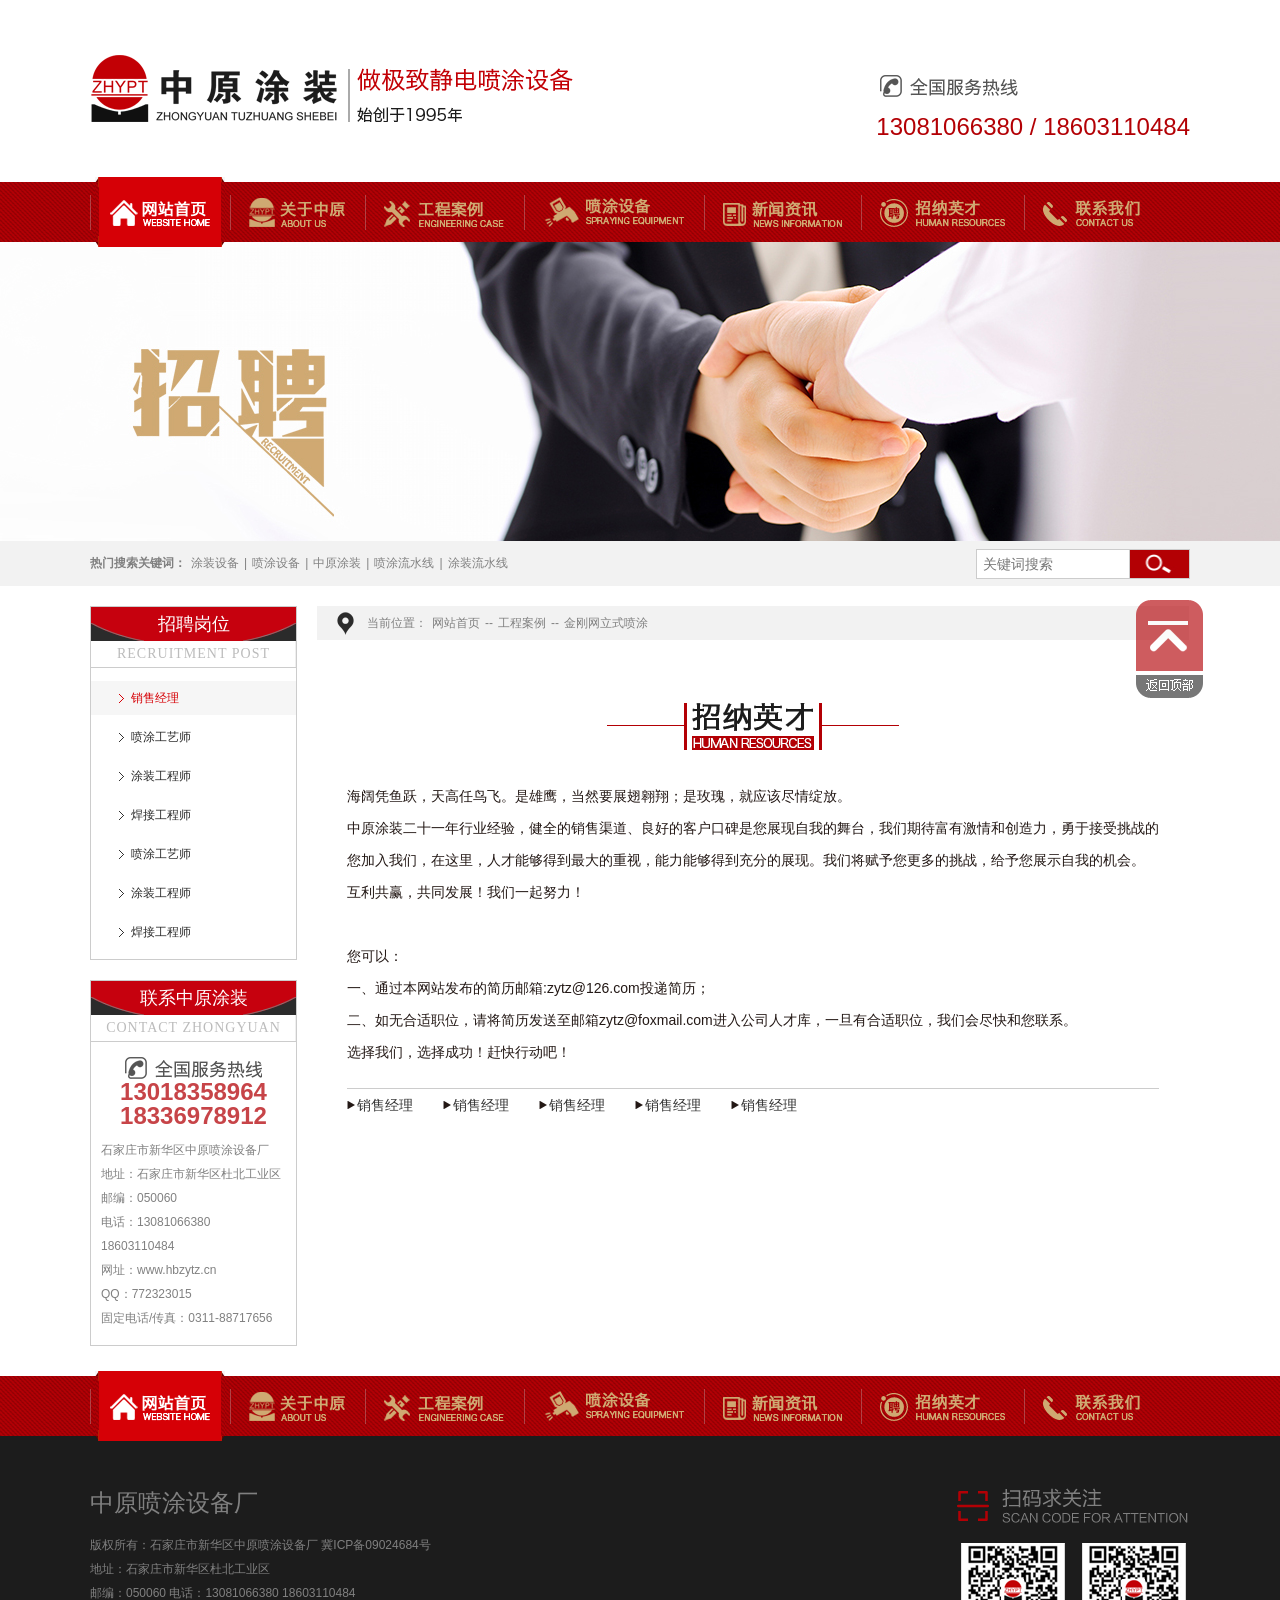
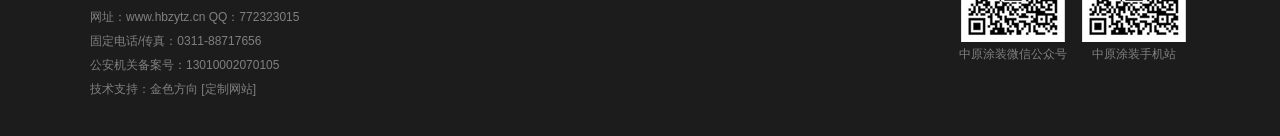
<file: talent_list.html>
<!DOCTYPE html>
<html>
<head lang="en">
    <meta charset="UTF-8">
    <title></title>
    <!--[if lt IE 9]>
    <script src="js/html5shiv.min.js"></script>
    <script src="js/respond.min.js"></script>
    <![endif]-->
    <link rel="stylesheet" href="css/common.css" />
    <link rel="stylesheet" href="css/style.css" />
    <script src="js/jquery-1.11.2.min.js"></script>
    <script language="javascript" src="js/js.js"></script>
    <script type="text/javascript" src="js/jquery.SuperSlide.2.1.1.js"></script>
</head>
<body>
<header>
  <div class="head">
       <div class="container fix">
            <a href="#"><img src="images/logo_03.png" class="fl" style=" margin-top:55px;"/></a>
            <div class="tel fr"><img src="images/logo_06.png"/><br/>13081066380 / 18603110484 </div>
       </div>
  </div>
</header>
<!--header end-->
<nav>
   <ul id="nav" class="nav clearfix container fw">
			<li class="nLi on">
				<h3>
                    <a href="#" class="fix">
                        <div class="zz fl"></div>
                        <div class="mm fl fix"><i class="img fl"><img src="images/nav1_01.png"/></i></div>
                        <div class="yy fl"></div>
                    </a>
                </h3>
			</li>
			<li class="nLi">
					<h3>
                      <a href="#" class="fix">
                        <div class="zz fl"></div>
                        <div class="mm fl fix"><i class="img fl"><img src="images/nav1_05.png"/></i></div>
                        <div class="yy fl"></div>  
                      </a>
                    </h3>
					<ul class="sub" id="sub">
						<li><a href="#">新闻首页</a></li>
						<li><a href="#">新闻人物</a></li>
						<li><a href="#">新闻电视</a></li>
						<li><a href="#">新闻图片</a></li>
						<li><a href="#">新闻视频</a></li>
						<li><a href="# ">新闻专题</a></li>
					</ul>
			</li>
			<li class="nLi">
			        <h3>
                      <a href="#" class="fix">
                          <div class="zz fl"></div>
                          <div class="mm fl fix"><i class="img fl"><img src="images/nav1_08.png"/></i></div>
                          <div class="yy fl"></div>  
                      </a>
                    </h3>
					<ul class="sub" id="sub1">
						<li><a href="#">金刚网立式喷涂</a></li>
						<li><a href="#">金刚网卷网喷涂</a></li>
						<li><a href="#">护栏喷涂</a></li>
						<li><a href="#">空调、汽车配件、五金喷涂</a></li>
						<li><a href="#">铝合金喷涂</a></li>
						<li><a href="#">防火门、门类喷涂</a></li>
                        <li><a href="#">机箱、文件柜喷涂</a></li>
                        <li><a href="#">消防箱喷涂</a></li>
                        <li><a href="#">脚手架喷涂</a></li>
                        <li><a href="#">除尘骨架喷涂</a></li>
                        <li><a href="#">农机设备喷涂</a></li>
                        <li><a href="#">体育用品喷涂</a></li>
                        <li><a href="#">铸件喷涂</a></li>
                        <li><a href="#">散热器、暖气片喷涂</a></li>
                        <li><a href="#">超市、仓储物流货架喷涂</a></li>
					</ul>
			</li>
			<li class="nLi ">
					<h3>
                      <a href="#" class="fix">
                          <div class="zz fl"></div>
                          <div class="mm fl fix"><i class="img fl"><img src="images/nav1_09.png"/></i></div>
                          <div class="yy fl"></div>  
                      </a>
                    </h3>
					<ul class="sub" id="sub2">
						<li><a href="#">新闻首页</a></li>
						<li><a href="#">新闻人物</a></li>
						<li><a href="#">新闻电视</a></li>
						<li><a href="#">新闻图片</a></li>
						<li><a href="#">新闻视频</a></li>
						<li><a href="# ">新闻专题</a></li>
					</ul>
			</li>
			<li class="nLi">
					<h3>
                      <a href="#" class="fix">
                          <div class="zz fl"></div>
                          <div class="mm fl fix"><i class="img fl"><img src="images/nav1_12.png"/></i></div>
                          <div class="yy fl"></div>  
                      </a>
                    </h3>
					<ul class="sub" id="sub3">
						<li><a href="#">新闻首页</a></li>
						<li><a href="#">新闻人物</a></li>
						<li><a href="#">新闻电视</a></li>
						<li><a href="#">新闻图片</a></li>
						<li><a href="#">新闻视频</a></li>
						<li><a href="# ">新闻专题</a></li>
					</ul>
			</li>
            <li class="nLi">
					<h3>
                      <a href="#" class="fix">
                          <div class="zz fl"></div>
                          <div class="mm fl fix"><i class="img fl"><img src="images/nav1_15.png"/></i></div>
                          <div class="yy fl"></div>  
                      </a>
                    </h3>
					<ul class="sub" id="sub4">
						<li><a href="#">新闻首页</a></li>
						<li><a href="#">新闻人物</a></li>
						<li><a href="#">新闻电视</a></li>
						<li><a href="#">新闻图片</a></li>
						<li><a href="#">新闻视频</a></li>
						<li><a href="# ">新闻专题</a></li>
					</ul>
			</li>
            <li class="nLi">
					<h3>
                      <a href="#" class="fix">
                          <div class="zz fl"></div>
                          <div class="mm fl fix"><i class="img fl"><img src="images/nav1_14.png"/></i></div>
                          <div class="yy fl"></div>  
                      </a>
                    </h3>
					<ul class="sub" id="sub5">
						<li><a href="#">新闻首页</a></li>
						<li><a href="#">新闻人物</a></li>
						<li><a href="#">新闻电视</a></li>
						<li><a href="#">新闻图片</a></li>
						<li><a href="#">新闻视频</a></li>
						<li><a href="# ">新闻专题</a></li>
					</ul>
			</li>
		</ul>
		<script id="jsID" type="text/javascript">
			jQuery("#nav").slide({type:"menu",titCell:".nLi",targetCell:".sub",effect:"slideDown",delayTime:300,triggerTime:0,returnDefault:true});
		</script>
</nav>
<!--nav end-->
<section>
<div class="banner1">
   <div class="banner2"><img src="images/talent_list_02.jpg"/></div>
</div>
<div class="main">
     <div class="box">
        <div class="container fix">
              <div class="fl zi"><strong>热门搜索关键词：</strong><a href="#">涂装设备</a>|<a href="#">喷涂设备</a>|<a href="#">中原涂装</a>|<a href="#">喷涂流水线</a>|<a href="#">涂装流水线</a></div>
              <div class="search fr fix"><input type="text" class="input fl" placeholder="关键词搜索"/><input type="submit" class="input1 fl" value=""/></div>
        </div>
    </div>
    <div class="container fix pt20">
          <div class="left fl">
               <div class="wrap">
                    <div class="top fw"><p class="zi">招聘岗位</p><p class="zi1">Recruitment post</p></div>
                    <ul class="ul pb10">
                         <li><a href="#" class="on">销售经理</a></li>
                         <li><a href="#">喷涂工艺师</a></li>
                         <li><a href="#">涂装工程师</a></li>
                         <li><a href="#">焊接工程师</a></li>
                         <li><a href="#">喷涂工艺师</a></li>
                         <li><a href="#">涂装工程师</a></li>
                         <li><a href="#">焊接工程师</a></li>
                    </ul>
               </div>
               <div class="wrap mt20">
                    <div class="top fw"><p class="zi">联系中原涂装</p><p class="zi1">contact zhongyuan</p></div>
                    <div class="ul1">
                         <img src="images/commmon_17.png" class="auto db"/>
                         <p class="tel tc pb10"><strong>13018358964<br/>18336978912</strong></p>
                         石家庄市新华区中原喷涂设备厂 <br/>地址：石家庄市新华区杜北工业区 <br/>邮编：050060  <br/>电话：13081066380  18603110484<br/>网址：www.hbzytz.cn    <br/>QQ：772323015<br/>固定电话/传真：0311-88717656<br/> 
                    </div>
               </div>
          </div>
          <div class="right fl">
               <div class="top">当前位置：<a href="#">网站首页</a>--<a href="#">工程案例</a>--<a href="#">金刚网立式喷涂</a></div>
               <div class="bottom">
                    <div class="talent_list mt30">
                         <img src="images/talent_list_05.png" class="db auto pb30 pt30"/>
                             海阔凭鱼跃，天高任鸟飞。是雄鹰，当然要展翅翱翔；是玫瑰，就应该尽情绽放。<br/>中原涂装二十一年行业经验，健全的销售渠道、良好的客户口碑是您展现自我的舞台，我们期待富有激情和创造力，勇于接受挑战的您加入我们，在这里，人才能够得到最大的重视，能力能够得到充分的展现。我们将赋予您更多的挑战，给予您展示自我的机会。<br/>互利共赢，共同发展！我们一起努力！<br/><br/>您可以：<br/>一、通过本网站发布的简历邮箱:zytz@126.com投递简历；<br/>二、如无合适职位，请将简历发送至邮箱zytz@foxmail.com进入公司人才库，一旦有合适职位，我们会尽快和您联系。<br/>选择我们，选择成功！赶快行动吧！<br/>
                          <ul class="fix">
                               <li><a href="#">销售经理</a></li>
                               <li><a href="#">销售经理</a></li>
                               <li><a href="#">销售经理</a></li>
                               <li><a href="#">销售经理</a></li>
                               <li><a href="#">销售经理</a></li>
                          </ul>
                    </div>
               </div>
          </div>
    </div>
</div>
<nav class="mt30">
   <ul class="nav clearfix container fw">
			<li class="nLi on">
				<h3>
                    <a href="#" class="fix">
                        <div class="zz fl"></div>
                        <div class="mm fl fix"><i class="img fl"><img src="images/nav1_01.png"/></i></div>
                        <div class="yy fl"></div>
                    </a>
                </h3>
			</li>
			<li class="nLi">
					<h3>
                      <a href="#" class="fix">
                        <div class="zz fl"></div>
                        <div class="mm fl fix"><i class="img fl"><img src="images/nav1_05.png"/></i></div>
                        <div class="yy fl"></div>  
                      </a>
                    </h3>
			</li>
			<li class="nLi">
			        <h3>
                      <a href="#" class="fix">
                          <div class="zz fl"></div>
                          <div class="mm fl fix"><i class="img fl"><img src="images/nav1_08.png"/></i></div>
                          <div class="yy fl"></div>  
                      </a>
                    </h3>
			</li>
			<li class="nLi ">
					<h3>
                      <a href="#" class="fix">
                          <div class="zz fl"></div>
                          <div class="mm fl fix"><i class="img fl"><img src="images/nav1_09.png"/></i></div>
                          <div class="yy fl"></div>  
                      </a>
                    </h3>
			</li>
			<li class="nLi">
					<h3>
                      <a href="#" class="fix">
                          <div class="zz fl"></div>
                          <div class="mm fl fix"><i class="img fl"><img src="images/nav1_12.png"/></i></div>
                          <div class="yy fl"></div>  
                      </a>
                    </h3>
			</li>
            <li class="nLi">
					<h3>
                      <a href="#" class="fix">
                          <div class="zz fl"></div>
                          <div class="mm fl fix"><i class="img fl"><img src="images/nav1_15.png"/></i></div>
                          <div class="yy fl"></div>  
                      </a>
                    </h3>
			</li>
            <li class="nLi">
					<h3>
                      <a href="#" class="fix">
                          <div class="zz fl"></div>
                          <div class="mm fl fix"><i class="img fl"><img src="images/nav1_14.png"/></i></div>
                          <div class="yy fl"></div>  
                      </a>
                    </h3>
			</li>
		</ul>
		<script id="jsID" type="text/javascript">
			jQuery(".nav").slide({type:"menu",titCell:".nLi",targetCell:".sub",effect:"slideDown",delayTime:300,triggerTime:0,returnDefault:true});
		</script>
</nav>
<div class="fh"><a href="#"><img src="images/fh_03.png"/></a></div>
</section>
<!---->
<footer class="foot">
    <div class="container fix">
        <div class="ll fl">
            <span class="db fw">中原喷涂设备厂</span>
            版权所有：石家庄市新华区中原喷涂设备厂 冀ICP备09024684号 <br/>
地址：石家庄市新华区杜北工业区 <br/>
邮编：050060  电话：13081066380  18603110484<br/>
网址：www.hbzytz.cn    QQ：772323015<br/>
固定电话/传真：0311-88717656 <br/>
公安机关备案号：13010002070105<br/>
技术支持：<a href="#">金色方向 [定制网站]</a><br/>
        </div>
        <div class="rr fr pt15">
            <img src="images/foot_03.png"/>
            <ul class="fix mt15">
                <li class="fl"><img src="images/foot_07.png" class="db auto"/>中原涂装微信公众号</li>
                <li class="fl ml10"><img src="images/foot_07.png" class="db auto"/>中原涂装手机站</li>
            </ul>
        </div>
    </div>
</footer>
<!--footer end-->
</body>
</html>
</file>
<file: css/common.css>
@charset "utf-8";
/* CSS Document */
@import 'cssreset.css';

/*common*/
*:focus {outline: none;}

/* display */
.dn { display: none; }
.di { display: inline; }
.db { display: block; }
.dib { display: inline-block; } /* if the element is block level(eg. div, li), using 'inline-any' instead */


.fl{float:left;}
.fr{float:right;}

/* 块状元素水平居中 */
.auto { margin-left: auto; margin-right: auto; }

/* overflow */
.ovh { overflow: hidden; }

/* position */
.rel { position: relative; }
.abs { position: absolute; }

/* font-family */
.fw { font-family: 'Microsoft Yahei'; }

/* font-style */
.n { font-weight: normal; font-style: normal; }
.b { font-weight: bold; }
.i { font-style: italic; }

/* text-align */
.tc { text-align: center; }
.tr { text-align: right; }
.tl { text-align: left; }
.tj { text-align: justify; }

/* 清除浮 动*/
.fix { *zoom:1; }
.fix:after { content:" "; display:block; height:0; clear:both; visibility:hidden; font-size:0;}

/*table*/
table {
    width: 100%;
    border-collapse: collapse;
}

/* margin */
.m0 { margin:0 !important; }
.ml1 { margin-left: 1px; }
.ml2 { margin-left: 2px; }
.ml5 { margin-left: 5px; }
.ml10 { margin-left: 10px; }
.ml15 { margin-left: 15px; }
.ml20 { margin-left: 20px; }
.ml30 { margin-left: 30px; }

.mr1 { margin-right: 1px; }
.mr2 { margin-right: 2px; }
.mr5 { margin-right: 5px; }
.mr10 { margin-right: 10px; }
.mr15 { margin-right: 15px; }
.mr20 { margin-right: 20px; }
.mr30 { margin-right: 30px; }

.mt1 { margin-top: 1px; }
.mt2 { margin-top: 2px; }
.mt5 { margin-top: 5px; }
.mt10 { margin-top: 10px; }
.mt15 { margin-top: 15px; }
.mt20 { margin-top: 20px; }
.mt30 { margin-top: 30px; }

.mb1 { margin-bottom: 1px; }
.mb2 { margin-bottom: 2px; }
.mb5 { margin-bottom: 5px; }
.mb10 { margin-bottom: 10px; }
.mb15 { margin-bottom: 15px; }
.mb20 { margin-bottom: 20px; }
.mb25 { margin-bottom: 25px; }
.mb30 { margin-bottom: 30px; }

/* padding */
.p0 { padding: 0; }
.p1 { padding: 1px; }
.pl1 { padding-left: 1px; }
.pt1 { padding-top: 1px; }
.pr1 { padding-right: 1px; }
.pb1 { padding-bottom: 1px; }

.p2 { padding: 2px; }
.pl2 { padding-left: 2px; }
.pt2 { padding-top: 2px; }
.pr2 { padding-right: 2px; }
.pb2 { padding-bottom: 2px; }

.pl5 { padding-left: 5px; }
.p5 { padding: 5px; }
.pt5 { padding-top: 5px; }
.pr5 { padding-right: 5px; }
.pb5 { padding-bottom: 5px; }

.p10 { padding: 10px; }
.pl10 { padding-left: 10px; }
.pt10 { padding-top: 10px; }
.pr10 { padding-right: 10px; }
.pb10 { padding-bottom: 10px; }

.p15 { padding: 15px; }
.pl15 { padding-left: 15px; }
.pt15 { padding-top: 15px; }
.pr15 { padding-right: 15px; }
.pb15 { padding-bottom: 15px; }

.p20 { padding: 20px; }
.pl20 { padding-left: 20px; }
.pt20 { padding-top: 20px; }
.pr20 { padding-right: 20px; }
.pb20 { padding-bottom: 20px; }

.p30 { padding: 30px; }
.pl30 { padding-left: 30px; }
.pt30 { padding-top: 30px; }
.pr30 { padding-right: 30px; }
.pb30 { padding-bottom: 30px; }

/* vertical-align */
.vm { vertical-align: middle; }
.vtb { vertical-align: text-bottom; }
.vb { vertical-align: bottom; }
.vt { vertical-align: top; }
.vn { vertical-align: -2px; }

.bgnone{background:none !important;}
.bnone{border:none !important;}


.container { /*根据效果图主体宽度定义*/
    width: 1100px;
	margin:0 auto;
}
</file>
<file: css/style.css>
@charset "utf-8";
/* CSS Document */
/*head*/
.head{height:182px;background:#fff;width:100%;min-width:1200px;}
.head .tel{margin-top:72px;color:#b30005;font-size:24px;line-height:36px;font-family:"Arial";}
/*nav*/
nav{ background:url(../images/logo_11.png) repeat-x;height:60px;width:100%;min-width:1200px; position:relative; z-index:12;}
.clearfix:after{content:".";display:block;height:0;clear:both;visibility:hidden;}
.nav{height:60px;position:relative;z-index:3;}
.nav a{color:#fff;}
.nav .nLi{float:left;position:relative;display:inline;background:url(../images/nav_bg_h_08.png) no-repeat left center; height:60px;}
.nav .nLi h3{float:left;}
.nav .nLi h3 a{display:block;padding:0 5px;margin-top:-5px;z-index:3;position:relative;}
.nav .nLi h3 a .zz{width:4px;height:70px;}
.nav .nLi h3 a .yy{width:4px;height:70px;}
.nav .nLi h3 a .mm{height:50px;padding-top:20px;font-style:normal; padding-left:10px; padding-right:10px;}
.nav .nLi h3 a .mm .img{height:30px;overflow:hidden;display:inline-block;}
.nav .sub{display:none;width:178px;top:60px;position:absolute;background:#f6f6f6;line-height:30px;padding:10px 5px;border:#ccc 1px solid;border-bottom:#ccc 3px solid; z-index:0; text-align:center;}
#sub{ left:-26px;}
#sub1{ left:-16px;}
#sub2{ left:-5px;}
#sub3{ left:-18px;}
#sub4{ left:-14px;}
#sub5{ left:-24px;}
.nav .sub li{zoom:1; border-bottom:#ccc 1px dashed;}
.nav .sub a{display:block;padding:0 10px;color:#6b6b6b; font-size:12px; line-height:30px;}
.nav .on h3 a .mm{background:#d60006; color:#fff;}
.nav .on h3 a .zz{background:url(../images/nav_bg_h_03.png) no-repeat;}
.nav .on h3 a .yy{background:url(../images/nav_bg_h_05.png) no-repeat;}
.nav .on h3 a .mm .img img{ margin-top:-30px;}
/*banner*/
.banner{width:100%;height:449px;overflow:hidden;position:relative;z-index:10;}
.slideBox{width:1920px;height:449px;overflow:hidden;position:absolute;left:50%;margin-left:-960px;}
.slideBox .hd{height:18px;overflow:hidden;text-align:center;z-index:1;margin-top:-40px;position:relative;z-index:2;}
.slideBox .hd ul{overflow:hidden;zoom:1;display:inline-block;}
.slideBox .hd ul li{margin-right:14px;width:18px;height:18px; background:url(../images/nav_27.png) no-repeat;display:inline-block;cursor:pointer;*display:inline;*zoom:1;}
.slideBox .hd ul li.on{background:url(../images/nav_29.png) no-repeat;}
.slideBox .bd{position:relative;height:100%;z-index:0;}
.slideBox .bd li{zoom:1;vertical-align:middle;}
.slideBox .bd img{width:1920px;height:449px;display:block;  }
.slideBox .prev,.slideBox .next{position:absolute;left:18%;top:50%;margin-top:-38px;display:block;width:44px;height:75px;background: url(../images/banner_bt_03.png) no-repeat;}
.slideBox .next{left:auto;right:18%;background:url(../images/banner_bt_05.png) no-repeat;}
/*二级banner*/
.banner1{width:100%;height:299px;overflow:hidden;position:relative;z-index:10;}
.banner2{width:1920px;height:299px;overflow:hidden;position:absolute;left:50%;margin-left:-960px;}
/*main*/
.main{ width:100%;}
.main .box{ width:100%; background:#f2f2f2; height:45px; min-width:1200px;}
.main .box .zi{ color:#808080; font-size:12px; line-height:45px;}
.main .box .zi a{ color:#808080; font-size:12px; line-height:45px; padding:0 5px;}
.main .box .zi a:hover{ color:#F00;}
.main .box .search{width:212px; height:28px; border:#ccc 1px solid; margin-top:8px;}
.main .box .search .input{width:140px; height:28px; border:none; color:#bcbcbc; padding:0 6px; font-size:14px; line-height:28px;}
.main .box .search .input1{background:url(../images/top_06.jpg) no-repeat center; width:60px; height:28px; border:none; border-left:#ccc 1px solid;}
.main .header{ padding-top:20px; text-align:center; color:#1c1c1c; font-size:30px; line-height:36px;}
.main .header span.zi{ color:#b30005; font-size:24px; line-height:36px; text-align:center; display:block; text-transform:uppercase;}
.main .header span.zi1{ color:#808080; font-size:18px;line-height:24px;}
.picScroll-left{ width:1100px;height:295px;overflow:hidden; position:relative;}
.picScroll-left .hd{ overflow:hidden;height:30px;}
.picScroll-left .hd ul{overflow:hidden;zoom:1;margin-top:10px;zoom:1; text-align:center;}
.picScroll-left .hd ul li{text-align:center;display:inline-block;width:16px;height:16px;overflow:hidden;margin-right:5px;text-indent:-9px;cursor:pointer; background: url(../images/top_16.jpg) no-repeat; color:#c9c9c9; text-align:center; display:inline-block;*display:inline;*zoom:1;}
.picScroll-left .hd ul li.on{ background:url(../images/top_17.jpg) no-repeat; width:28px; color:#b30005;}
.picScroll-left .bd{padding:20px 0;   }
.picScroll-left .bd ul{overflow:hidden; zoom:1; margin-left:-16px;}
.picScroll-left .bd ul li{ margin:0 18px; float:left; _display:inline; overflow:hidden; text-align:center;width:240px;}
.picScroll-left .bd ul li .pic{text-align:center;position:relative; width:240px; height:180px;}
.picScroll-left .bd ul li .pic img{width:240px; height:180px; display:block; position:relative; z-index:0;}
.picScroll-left .bd ul li .pic span{display:none;position:absolute;left:0;top:0;width:240px;height:180px;background:#000;filter:alpha(opacity=50);opacity:0.5; z-index:3;}
.picScroll-left .bd ul li .pic span .img{width:57px; height:38px;position:absolute;left:50%;margin-left:-26px;top:39%;}
.picScroll-left .bd ul li .pic a:hover span{ display:block;}
.picScroll-left .bd ul li .title{line-height:36px; color:#2b2b2b;font-size:12px; text-align:left;}
.picScroll-left .bd ul li .title a{text-align:right; color:#c6010e; float:right;}
.main .box1{ width:100%;}
.slideGroup{ width:1100px;text-align:left;  }
.slideGroup .parHd{width:204px;border:#ccc 1px solid;position:relative; height:553px;}
.slideGroup .parHd ul{position:absolute;left:1px;top:0px;width:203px;}
.slideGroup .parHd ul li{height:34px;cursor:pointer;background:url(../images/logo_31.png) no-repeat 20px center;color:#333;font-size:12px;line-height:34px; padding-left:47px; margin-top:5px;}

.slideGroup .parHd ul .bt{height:34px;cursor:pointer;background:url(../images/logo_31.png) no-repeat 20px center;color:#333;font-size:12px;line-height:34px; padding-left:0px; margin-top:0px;margin-bottom: 32px;margin-left:-2px;}
.slideGroup .parHd ul li.on{background:url(../images/logo_34.png) no-repeat 20px center #f6f6f6;color:#e60012;}
.slideGroup .slideBox2{overflow:hidden; zoom:1;position:relative;}
.slideGroup .parBd{ width:870px; margin-left:22px; margin-top:42px;}
.slideGroup .parBd ul{overflow:hidden;zoom:1;}
.slideGroup .parBd ul li{margin:16px 30px 0 0; float:left; _display:inline; overflow:hidden; text-align:center; width:268px;}
.slideGroup .parBd ul li.li{margin-right:0;}
.slideGroup .parBd ul li .pic{text-align:center; }
.slideGroup .parBd ul li .pic img{width:268px; height:201px; display:block;border:1px solid #ccc; }
.slideGroup .parBd ul li .title{line-height:40px; color:#333; font-size:12px; text-align:left;}
.slideGroup .parBd ul li .title a{ float:right; color:#cf050f; font-size:12px; line-height:40px;}
.main .box1 .title1{ background:url(../images/line_03.jpg) no-repeat 5px center #f2f2f2; color:#343434; font-size:18px; line-height:34px; height:34px; padding-left:20px; position:absolute; right:0;top:20px;width:850px;}
.main .box1 .title1 a{float:right;color:#666;font-size:14px;margin-right:5px;}
.main .box2{background:url(../images/index_bg_02.jpg) repeat-x left bottom #eaeaea;width:100%;border-top:#b30005 10px solid;min-width:1200px;padding-bottom:77px;}
.main .box2 .li1{background:url(../images/ys_03.png) no-repeat;width:875px;height:320px; position:relative; margin-top:55px;} 
.main .box2 .li2{background:url(../images/ys_07.png) no-repeat;width:875px;height:320px; position:relative; margin-top:40px;} 
.main .box2 .li3{background:url(../images/ys_11.png) no-repeat;width:875px;height:320px; position:relative; margin-top:50px;} 
.main .box2 .li4{background:url(../images/ys_14.png) no-repeat;width:875px;height:320px; position:relative; margin-top:50px;} 
.main .box2 .li5{background:url(../images/ys_18.png) no-repeat;width:875px;height:320px; position:relative; margin-top:50px;} 
.main .box2 .li6{background:url(../images/ys_20.png) no-repeat;width:875px;height:320px; position:relative; margin-top:50px;} 
.main .box2 .zi5{ position:absolute; left:323px; top:35px; color:#808080; font-size:16px; line-height:30px; width:480px;}
.main .box2 .zi5 span.title{ color:#e60012; font-size:36px; line-height:40px; display:inline-block;}
.main .box2 .zi5 span.title1{ color:#333; font-size:24px; line-height:40px; display:inline-block;}
#zi1{ left:68px; top:82px;}
#zi2{ left:323px; top:68px;}
#zi3{ left:68px; top:71px;}
#zi4{ left:323px; top:67px;}
#zi5{ left:68px; top:65px;}
.picScroll-left1{width:890px;overflow:hidden;position:relative; margin-top:44px; padding-bottom:50px;}
.picScroll-left1 .hd{ overflow:hidden;height:30px;}
.picScroll-left1 .hd ul{overflow:hidden;zoom:1;margin-top:10px;zoom:1; text-align:center;}
.picScroll-left1 .hd ul li{text-align:center;width:16px;height:16px;overflow:hidden;margin-right:5px;text-indent:-25px;cursor:pointer;background: url(../images/top_16.jpg) no-repeat; color:#c9c9c9; text-align:center;display:inline-block;*display:inline;*zoom:1;}
.picScroll-left1 .hd ul li.on{ background:url(../images/top_17.jpg) no-repeat; width:28px; color:#b30005;}
.picScroll-left1 .bd{ padding:0px;}
.picScroll-left1 .bd ul{ overflow:hidden; zoom:1; margin-left:-12px;}
.picScroll-left1 .bd ul li{ margin:0 12px; float:left; _display:inline; overflow:hidden; text-align:center;  }
.picScroll-left1 .bd ul li .pic{ text-align:center; }
.picScroll-left1 .bd ul li .pic img{ width:198px; height:98px; display:block;border:1px solid #ccc; }
.picScroll-left1 .bd ul li .title a{line-height:36px; color:#333; font-size:12px; text-align:center;}
.main .box3{ background:url(../images/lc_bg_02.jpg) no-repeat center top; height:800px; min-width:1200px; width:100%;}
.main .box3 .center{background:url(../images/lc_undex_03.png) no-repeat center bottom; height:508px; padding-top:216px; width:1200px;}
.main .box3 .center .li1{ position:absolute;  width:524px; height:111px;}
.main .box3 .center .li1 a.more{ display:block; color:#fff; font-size:24px; line-height:36px; }
.main .box3 .center .li1 a.more span{ font-size:36px; margin-right:15px;}
.main .box3 .center .li1 .img{ width:110px; height:110px;}
.main .box3 .center .li1 .img img{ width:100px; height:100px; margin:5px;}
.main .box3 .center .li1 .img1{position:absolute; width:0px;}
.main .box3 .center .li a.more{ color:#f8c300;}
.main .box3 .center .li .img{ background:url(../images/lc_h_06.png) no-repeat center; width:110px; height:110px;}
.main .box3 .center .li .img1{position:absolute;display: block;}

#li1{left:-15px; top:216px;}
#img1{left:415px;top:0;}
#tu1{left:513px;top:18px;width:0px; height:120px;overflow: hidden;}
#tu1 img{left:0px;top:0px;}
#wen1{left:135px; top:30px;}


#li2{left:583px; top:216px;}
#img2{left:30px; top:0;}
#tu2{left:130px; top:76px;width:138px; height:120px; display:none;}
#wen2{left:190px; top:30px;}

#li3{left:713px; top:404px;}
#img3{left:30px; top:0;}
#tu3{left:5px;top:106px;width:138px; height:120px; display:none;}
#wen3{left:190px; top:30px;}

#li4{left:593px; top:596px; width:390px;}
#img4{left:30px; top:0;}
#tu4{right:351px; top:80px;width:0px; height:120px;overflow: hidden;}
#tu4 img{right:0px; top:0px;position: absolute;}
#wen4{left:190px; top:30px;}

#li5{left:373px; top:595px; width:166px;}
#img5{left:30px; top:0;}
#tu5{right:64px;bottom:78px;width:138px; height:120px; display:none;}
#wen5{left:-202px; top:30px;}
#tu5 img{position: absolute;bottom:0px;left:0px;}

#li6{left:242px;top:405px;width:166px;}
#img6{left:30px;top:0;}
#tu6{left:100px;bottom:100px;width:138px; height:120px; display:none;}
#wen6{left:-161px;top:30px;}
#tu6 img{position: absolute;bottom:0px;left:0px;}


.main .xw{ color:#808080; font-size:12px; line-height:24px;}
.main .xw span.title{ color:#b30005; font-size:16px; line-height:36px; display:block;}
.main .xw a.more{ color:#b30005; font-size:14px; line-height:36px; float:right;}
.main .box4{ background:#f5f5f5; width:100%; min-width:1200px;}
.picScroll-left2{width:1000px;overflow:hidden;position:relative; margin-top:44px; padding-bottom:50px;}
.picScroll-left2 .hd{ overflow:hidden;height:30px; padding-top:30px;}
.picScroll-left2 .hd ul{overflow:hidden;zoom:1;margin-top:10px;zoom:1; text-align:center;}
.picScroll-left2 .hd ul li{text-align:center;width:16px;height:16px;overflow:hidden;margin-right:5px;text-indent:-9px;cursor:pointer; background: url(../images/top_16.jpg) no-repeat; color:#c9c9c9; text-align:center;display:inline-block;*display:inline;*zoom:1;}
.picScroll-left2 .hd ul li.on{ background:url(../images/top_17.jpg) no-repeat; width:28px; color:#b30005;}
.picScroll-left2 .bd{padding:0px;}
.picScroll-left2 .bd ul{ overflow:hidden; zoom:1; margin-left:-12px;}
.picScroll-left2 .bd ul li{margin:0 12px; float:left; _display:inline; overflow:hidden; text-align:center;  }
.picScroll-left2 .bd ul li .pic{text-align:center;}
.picScroll-left2 .bd ul li .pic img{width:220px;height:260px;display:block;border:1px solid #ccc; }
.picScroll-left2 .bd ul li .title a{line-height:36px; color:#333; font-size:12px; text-align:center;}
.slideGroup1{width:400px;text-align:left;}
.slideGroup1 .parHd{height:35px;line-height:35px;border-bottom:#a0a0a0 3px solid;background:url(../images/xw_15.jpg) no-repeat left center;position:relative;}
.slideGroup1 .parHd ul{float:left;position:absolute;left:10px;top:0px;height:35px;}
.slideGroup1 .parHd ul li{float:left;padding:0 8px;cursor:pointer; color:#000; font-size:24px; line-height:35px;}
.slideGroup1 .parHd ul li.on{color:#b30005;}
.slideGroup1 .parHd .more{ color:#7c7d78; font-size:12px; line-height:35px; float:right;}
.slideGroup1 .parHd .more a{color:#7c7d78; font-size:12px; line-height:35px;}
.slideGroup1 .slideBox1{overflow:hidden;zoom:1;padding:23px 0 10px 0px;position:relative;}
.slideGroup1 .parBd ul{ overflow:hidden; zoom:1;   }
.slideGroup1 .parBd ul li{_display:inline;overflow:hidden;border-bottom:#dcdcdc 1px solid;background:url(../images/xw_24.jpg) no-repeat left center;}
.slideGroup1 .parBd ul li a{ color:#1c1c1c; font-size:12px;line-height:32px; padding-left:10px;}
.slideGroup1 .parBd ul li a:hover{ color:#b30005;}
.slideGroup1 .parBd ul li.li{ background:none; border-bottom:none;padding-bottom:20px;}
.slideGroup1 .parBd ul li.li .ll{ width:121px; height:90px;}
.slideGroup1 .parBd ul li.li .rr{ width:258px;margin-left:20px;color:#a0a0a0;font-size:12px;line-height:20px;}
.slideGroup1 .parBd ul li.li .rr a.zi{ padding-left:0; color:#1c1c1c; font-size:14px; line-height:24px;}
.slideGroup1 .parBd ul li.li .rr a.zi:hover{ color:#b30005;}
.main .xm{ width:410px; margin-left:34px;}
.main .xm .toper{height:35px;line-height:35px;border-bottom:#a0a0a0 3px solid;background:url(../images/xw_15.jpg) no-repeat left center;color:#b30005;font-size:24px; padding-left:15px;}
.main .xm .toper a.more{color:#7c7d78;font-size:12px;line-height:35px;float:right;}
.main .xm ul{ margin-top:20px;}
.main .xm ul li{ border-bottom:#dcdcdc 1px solid; color:#a0a0a0; font-size:12px;line-height:24px; padding-bottom:10px;}
.main .xm ul li a{ color:#1c1c1c; font-size:12px; line-height:36px;}
.main .xm ul li a:hover{ color:#b30005;}
.main .dt{ width:220px; margin-left:35px;}
.main .dt .toper{ background:#333; width:220px; height:36px;}
.main .dt .ul{ margin-top:20px; color:#333; font-size:12px; line-height:24px;}
.main .dt .ul a{ color:#333; font-size:12px; line-height:20px; padding:0 1px;}
.main .dt .ul a:hover{ color:#b30005;}
.main .link{ border-top:#888 5px solid; margin-top:30px;}
.main .link .toper{border-bottom:#ccc 1px solid;background:url(../images/link_03.jpg) no-repeat 10px center;color:#040404;font-size:14px;padding-left:25px; line-height:40px;}
.main .link .ul{ margin-top:5px; color:#333; font-size:12px; line-height:24px;}
.main .link .ul a{ color:#333; font-size:12px; line-height:24px; padding:0 5px;}
.main .link .ul a:hover{ color:#b30005;}
/*foot*/
.foot{ width:100%; background:#1c1c1c;height:263px;padding-top:37px; position:relative; z-index:0;}
.foot .ll{ width:390px; color:#808080; font-size:12px; line-height:24px;}
.foot .ll span{ color:#808080; font-size:24px; line-height:60px;}
.foot .ll a{ color:#808080; font-size:12px; line-height:24px;}
.foot .rr{ width:233px;}
.foot .rr li{ width:111px; text-align:center; color:#808080; font-size:12px; line-height:24px;}
/*fh*/
.fh{position:fixed;top:600px;right:6%; z-index:99;}
/*二级公共部分*/
/*left*/
.main .left{ width:207px;}
.main .left .wrap{ border:#ccc 1px solid;}
.main .left .top{background: url(../images/common_05.png) no-repeat center; height:60px; text-align:center; border-bottom:#ccc 1px solid;}
.main .left .top p.zi{ line-height:34px; color:#fff; font-size:18px;}
.main .left .top p.zi1{color:#bcbcbc;font-size:14px;line-height:26px;text-align:center;text-transform:uppercase;letter-spacing:1px;}
.main .left .ul{ padding-top:8px;}
.main .left .ul li{line-height:34px; margin-top:5px;}
.main .left .ul li a{display:block;background:url(../images/logo_31.png) no-repeat 28px center #fff;color:#2b2b2b;font-size:12px; padding-left:40px;}
.main .left .ul li a:hover{ background:url(../images/logo_34.png) no-repeat 28px center #f6f6f6; color:#d60006;}
.main .left .ul li a.on{ background:url(../images/logo_34.png) no-repeat 28px center #f6f6f6; color:#d60006;}
.main .left .ul1{ color:#808080; font-size:12px; line-height:24px; padding:15px 10px;}
.main .left .ul1 p.tel{ color:#c74448; font-size:24px; line-height:24px;}
/*right*/
.main .right{ width:872px; margin-left:20px;}
.main .right .top{background:url(../images/commmon_08.png) no-repeat 20px center #f2f2f2;height:34px;color:#808080;font-size:12px;line-height:34px;padding-left:50px;}
.main .right .top a{ color:#808080; font-size:12px; line-height:34px; padding:0 5px;}
.main .right .top a:hover{ color:#c6010e;}
.main .right .bottom{ width:872px;}
/*case_list*/
.case_list{width:872px;}
.case_list ul{ margin-left:24px;}
.case_list ul li{ width:240px; margin:20px 20px 0 20px; float:left;}
.case_list ul li img{ width:238px; height:178px; border:#ccc 1px solid;}
.case_list ul li p{ color:#2b2b2b; font-size:12px; line-height:30px;}
.case_list ul li p a.more{ color:#c6010e; font-size:12px; line-height:30px; float:right;}
/*fy*/
.fy{ margin:30px auto; text-align:center;}
.fy a{ color:#333; font-size:12px; line-height:24px; border:#ccc 1px solid; padding:5px 8px; margin-right:5px; text-align:center;}
.fy a:hover{ color:#c6010e;}
.fy a.on{ color:#c6010e;}
/*case*/
.case{ margin-left:34px; margin-top:20px;}
.case .top1 .rr{ width:310px; color:#828282; font-size:12px; line-height:24px; margin-left:36px;}
.case .top1 .rr p.title{ color:#343434; font-size:18px; border-bottom:#ccc 1px dashed;line-height:24px;}
.case .top1 .rr p.zi{ color:#828282; font-size:14px; line-height:36px;}
.case .top1 .rr p.zi1{color:#b30005;font-size:18px;line-height:24px;}
.case .top1 .rr a.more{ width:100px; height:40px; background:#b30005; color:#fff; font-size:18px; line-height:40px; text-align:center; margin-top:25px;}
.case .title1{ background:url(../images/line_03.jpg) no-repeat 15px center #f2f2f2; height:35px; color:#333; font-size:18px; line-height:35px; padding-left:25px;}
.case .wen{ color:#828282; font-size:14px; line-height:24px;}
/*about*/
.about{color:#231815; font-size:14px; line-height:28px;}
.about span.title{ color:#231815; font-size:20px; line-height:40px; text-align:center; display:block;}
.about p.zi{ background:#eee; border-top:#ccc 1px solid; padding:30px; color:#231815; font-size:14px; line-height:24px; margin-bottom:15px;}
.about .date{ color:#626262; font-size:12px; line-height:36px;}
.about .date span.zi{ color:#ea5413; font-size:12px;}
/*messages*/
.messages{ color:#c6010e; font-size:14px; line-height:30px;}
.messages ul li{ margin-top:10px;}
.messages ul li span.zi{ display:inline-block; color:#333; font-size:14px; line-height:30px; width:85px; text-align:right;}
.messages ul li span.zi i{ color:#F00; font-style:normal; padding:0 3px;}
.messages ul li .input{width:710px;height:30px;border:#ccc 1px solid;background:#fff;color:#333;font-size:12px;line-height:30px;}
.messages ul li .input1{width:240px;height:30px;border:#ccc 1px solid;background:#fff;color:#333;font-size:12px;line-height:30px;}
.messages ul li .input2{width:710px;height:160px;border:#ccc 1px solid;background:#fff;color:#333;font-size:12px;line-height:30px;}
.messages ul li .input3{width:90px;height:30px;border:#ccc 1px solid;background:#fff;color:#333;font-size:12px;line-height:30px;}
.messages ul li .input4{width:90px;height:30px;border:none;background:#c6010e;color:#fff;font-size:14px;line-height:30px;}
.messages ul li .input5{width:90px;height:30px;border:none;background:#808080;color:#fff;font-size:14px;line-height:30px;}
/*news_list*/
.news_list{ margin-left:33px;}
.news_list ul li{ border-bottom:#ccc 1px solid; margin-top:30px; padding-bottom:20px;}
.news_list ul li .rr{ width:672px; color:#808080; font-size:12px; line-height:24px;}
.news_list ul li .rr p a{ color:#1c1c1c; font-size:16px; line-height:30px;}
.news_list ul li .rr p span{ float:right; color:#a0a0a0; font-size:12px; line-height:30px;}
.news_list ul li .rr p a:hover{ color:#c6010e;}
/*talent_list*/
.talent_list{ padding:0 30px; color:#231815; font-size:14px; line-height:32px;}
.talent_list ul{ border-top:#ccc 1px solid; margin-top:20px;}
.talent_list ul li{ background:url(../images/talent_list_09.png) no-repeat left center; float:left; margin-right:30px;}
.talent_list ul li a{ color:#333; font-size:14px; line-height:30px; padding-left:10px;}
</file>
